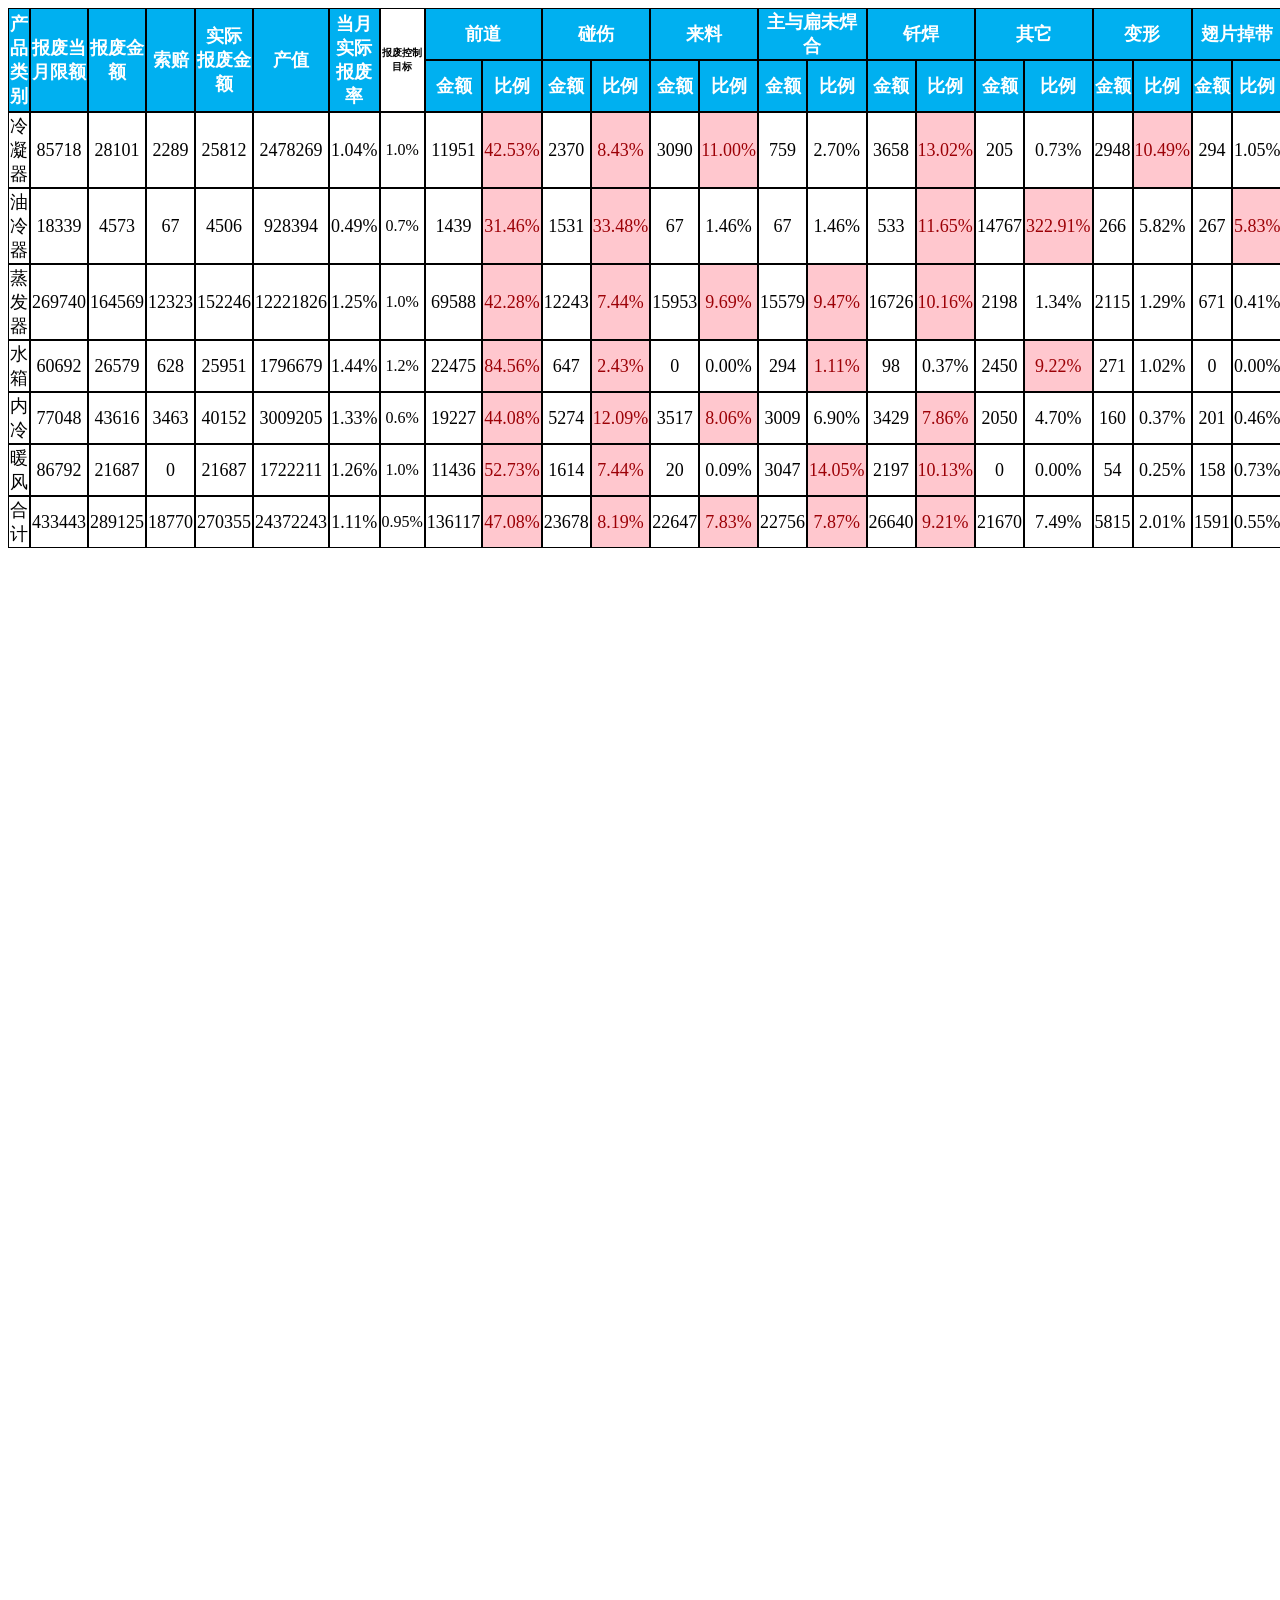
<file: index.html>
<!DOCTYPE html>

<html>
<head>
	
	<meta http-equiv="content-type" content="text/html; charset=utf-8"/>
	<title></title>
	<meta name="generator" content="LibreOffice 7.6.7.2 (Linux)"/>
	<meta name="author" content="Xu, Jing"/>
	<meta name="created" content="2015-06-05T18:19:00"/>
	<meta name="changedby" content="Xu, Jing"/>
	<meta name="changed" content="2026-05-12T11:16:01"/>
	<meta name="AppVersion" content="16.0300"/>
	<meta name="CalculationRule" content="0"/>
	<meta name="ICV" content="26B58A84843E4E16A5F1520C86C3EBC8_13"/>
	<meta name="KSOProductBuildVer" content="2052-12.1.0.24034"/>
	
	<style type="text/css">
		body,div,table,thead,tbody,tfoot,tr,th,td,p { font-family:"等线"; font-size:x-small }
		a.comment-indicator:hover + comment { background:#ffd; position:absolute; display:block; border:1px solid black; padding:0.5em;  } 
		a.comment-indicator { background:red; display:inline-block; border:1px solid black; width:0.5em; height:0.5em;  } 
		comment { display:none;  } 
	</style>
	
</head>

<body>
<table cellspacing="0" border="0">
	<colgroup width="98"></colgroup>
	<colgroup width="112"></colgroup>
	<colgroup width="127"></colgroup>
	<colgroup width="112"></colgroup>
	<colgroup width="117"></colgroup>
	<colgroup width="107"></colgroup>
	<colgroup span="18" width="92"></colgroup>
	<colgroup span="61" width="84"></colgroup>
	<tr>
		<td style="border-top: 1px solid #000000; border-bottom: 1px solid #000000; border-left: 1px solid #000000; border-right: 1px solid #000000" rowspan=2 height="86" align="center" valign=middle bgcolor="#00B0F0" sdnum="1033;0;M/D/YYYY"><b><font face="Microsoft YaHei" size=4 color="#FFFFFF">产品类别</font></b></td>
		<td style="border-top: 1px solid #000000; border-bottom: 1px solid #000000; border-left: 1px solid #000000; border-right: 1px solid #000000" rowspan=2 align="center" valign=middle bgcolor="#00B0F0"><b><font face="Microsoft YaHei" size=4 color="#FFFFFF">报废当月限额</font></b></td>
		<td style="border-top: 1px solid #000000; border-bottom: 1px solid #000000; border-left: 1px solid #000000; border-right: 1px solid #000000" rowspan=2 align="center" valign=middle bgcolor="#00B0F0"><b><font face="Microsoft YaHei" size=4 color="#FFFFFF">报废金额</font></b></td>
		<td style="border-top: 1px solid #000000; border-bottom: 1px solid #000000; border-left: 1px solid #000000; border-right: 1px solid #000000" rowspan=2 align="center" valign=middle bgcolor="#00B0F0"><b><font face="Microsoft YaHei" size=4 color="#FFFFFF">索赔</font></b></td>
		<td style="border-top: 1px solid #000000; border-bottom: 1px solid #000000; border-left: 1px solid #000000; border-right: 1px solid #000000" rowspan=2 align="center" valign=middle bgcolor="#00B0F0"><b><font face="Microsoft YaHei" size=4 color="#FFFFFF">实际<br>报废金额</font></b></td>
		<td style="border-top: 1px solid #000000; border-bottom: 1px solid #000000; border-left: 1px solid #000000; border-right: 1px solid #000000" rowspan=2 align="center" valign=middle bgcolor="#00B0F0"><b><font face="Microsoft YaHei" size=4 color="#FFFFFF">产值</font></b></td>
		<td style="border-top: 1px solid #000000; border-bottom: 1px solid #000000; border-left: 1px solid #000000; border-right: 1px solid #000000" rowspan=2 align="center" valign=middle bgcolor="#00B0F0"><b><font face="Microsoft YaHei" size=4 color="#FFFFFF">当月实际报废率</font></b></td>
		<td style="border-top: 1px solid #000000; border-bottom: 1px solid #000000; border-left: 1px solid #000000; border-right: 1px solid #000000" rowspan=2 align="center" valign=middle><b><font face="Microsoft YaHei" color="#000000">报废控制<br>目标</font></b></td>
		<td style="border-top: 1px solid #000000; border-bottom: 1px solid #000000; border-left: 1px solid #000000; border-right: 1px solid #000000" colspan=2 align="center" valign=middle bgcolor="#00B0F0"><b><font face="Microsoft YaHei" size=4 color="#FFFFFF">前道</font></b></td>
		<td style="border-top: 1px solid #000000; border-bottom: 1px solid #000000; border-left: 1px solid #000000; border-right: 1px solid #000000" colspan=2 align="center" valign=middle bgcolor="#00B0F0"><b><font face="Microsoft YaHei" size=4 color="#FFFFFF">碰伤</font></b></td>
		<td style="border-top: 1px solid #000000; border-bottom: 1px solid #000000; border-left: 1px solid #000000; border-right: 1px solid #000000" colspan=2 align="center" valign=middle bgcolor="#00B0F0"><b><font face="Microsoft YaHei" size=4 color="#FFFFFF">来料</font></b></td>
		<td style="border-top: 1px solid #000000; border-bottom: 1px solid #000000; border-left: 1px solid #000000; border-right: 1px solid #000000" colspan=2 align="center" valign=middle bgcolor="#00B0F0"><b><font face="Microsoft YaHei" size=4 color="#FFFFFF">主与扁未焊合</font></b></td>
		<td style="border-top: 1px solid #000000; border-bottom: 1px solid #000000; border-left: 1px solid #000000; border-right: 1px solid #000000" colspan=2 align="center" valign=middle bgcolor="#00B0F0"><b><font face="Microsoft YaHei" size=4 color="#FFFFFF">钎焊</font></b></td>
		<td style="border-top: 1px solid #000000; border-bottom: 1px solid #000000; border-left: 1px solid #000000; border-right: 1px solid #000000" colspan=2 align="center" valign=middle bgcolor="#00B0F0"><b><font face="Microsoft YaHei" size=4 color="#FFFFFF">其它</font></b></td>
		<td style="border-top: 1px solid #000000; border-bottom: 1px solid #000000; border-left: 1px solid #000000; border-right: 1px solid #000000" colspan=2 align="center" valign=middle bgcolor="#00B0F0"><b><font face="Microsoft YaHei" size=4 color="#FFFFFF">变形</font></b></td>
		<td style="border-top: 1px solid #000000; border-bottom: 1px solid #000000; border-left: 1px solid #000000; border-right: 1px solid #000000" colspan=2 align="center" valign=middle bgcolor="#00B0F0"><b><font face="Microsoft YaHei" size=4 color="#FFFFFF">翅片掉带</font></b></td>
		<td style="border-top: 1px solid #000000; border-bottom: 1px solid #000000; border-left: 1px solid #000000; border-right: 1px solid #000000" colspan=2 align="center" valign=middle bgcolor="#00B0F0"><b><font face="Microsoft YaHei" size=4 color="#FFFFFF">检测</font></b></td>
		<td style="border-top: 1px solid #000000; border-bottom: 1px solid #000000; border-left: 1px solid #000000; border-right: 1px solid #000000" colspan=2 align="center" valign=middle bgcolor="#00B0F0"><b><font face="Microsoft YaHei" size=4 color="#FFFFFF">火焰焊</font></b></td>
		<td style="border-top: 1px solid #000000; border-bottom: 1px solid #000000; border-left: 1px solid #000000; border-right: 1px solid #000000" colspan=2 align="center" valign=middle bgcolor="#00B0F0"><b><font face="Microsoft YaHei" size=4 color="#FFFFFF">呛管</font></b></td>
		<td style="border-top: 1px solid #000000; border-bottom: 1px solid #000000; border-left: 1px solid #000000; border-right: 1px solid #000000" colspan=2 align="center" valign=middle bgcolor="#00B0F0"><b><font face="Microsoft YaHei" size=4 color="#FFFFFF">错、漏装</font></b></td>
		<td align="left" valign=middle><font color="#000000"><br></font></td>
		<td colspan=25 rowspan=32 align="left" valign=middle><font color="#000000"><br><img src="eb82668fbdafa90aeec602229dcde37f_html_80fe22c6.png" width=2031 height=738 hspace=46 vspace=20>
		</font></td>
		<td align="left" valign=middle><font color="#000000"><br></font></td>
		<td align="left" valign=middle><font color="#000000"><br></font></td>
		<td colspan=25 rowspan=32 align="left" valign=middle><font color="#000000"><br><img src="eb82668fbdafa90aeec602229dcde37f_html_2fa23123.png" width=2027 height=738 hspace=49 vspace=20>
		</font></td>
		</tr>
	<tr>
		<td style="border-top: 1px solid #000000; border-bottom: 1px solid #000000; border-left: 1px solid #000000; border-right: 1px solid #000000" align="center" valign=middle bgcolor="#00B0F0"><b><font face="Microsoft YaHei" size=4 color="#FFFFFF">金额</font></b></td>
		<td style="border-top: 1px solid #000000; border-bottom: 1px solid #000000; border-left: 1px solid #000000; border-right: 1px solid #000000" align="center" valign=middle bgcolor="#00B0F0"><b><font face="Microsoft YaHei" size=4 color="#FFFFFF">比例</font></b></td>
		<td style="border-top: 1px solid #000000; border-bottom: 1px solid #000000; border-left: 1px solid #000000; border-right: 1px solid #000000" align="center" valign=middle bgcolor="#00B0F0"><b><font face="Microsoft YaHei" size=4 color="#FFFFFF">金额</font></b></td>
		<td style="border-top: 1px solid #000000; border-bottom: 1px solid #000000; border-left: 1px solid #000000; border-right: 1px solid #000000" align="center" valign=middle bgcolor="#00B0F0"><b><font face="Microsoft YaHei" size=4 color="#FFFFFF">比例</font></b></td>
		<td style="border-top: 1px solid #000000; border-bottom: 1px solid #000000; border-left: 1px solid #000000; border-right: 1px solid #000000" align="center" valign=middle bgcolor="#00B0F0"><b><font face="Microsoft YaHei" size=4 color="#FFFFFF">金额</font></b></td>
		<td style="border-top: 1px solid #000000; border-bottom: 1px solid #000000; border-left: 1px solid #000000; border-right: 1px solid #000000" align="center" valign=middle bgcolor="#00B0F0"><b><font face="Microsoft YaHei" size=4 color="#FFFFFF">比例</font></b></td>
		<td style="border-top: 1px solid #000000; border-bottom: 1px solid #000000; border-left: 1px solid #000000; border-right: 1px solid #000000" align="center" valign=middle bgcolor="#00B0F0"><b><font face="Microsoft YaHei" size=4 color="#FFFFFF">金额</font></b></td>
		<td style="border-top: 1px solid #000000; border-bottom: 1px solid #000000; border-left: 1px solid #000000; border-right: 1px solid #000000" align="center" valign=middle bgcolor="#00B0F0"><b><font face="Microsoft YaHei" size=4 color="#FFFFFF">比例</font></b></td>
		<td style="border-top: 1px solid #000000; border-bottom: 1px solid #000000; border-left: 1px solid #000000; border-right: 1px solid #000000" align="center" valign=middle bgcolor="#00B0F0"><b><font face="Microsoft YaHei" size=4 color="#FFFFFF">金额</font></b></td>
		<td style="border-top: 1px solid #000000; border-bottom: 1px solid #000000; border-left: 1px solid #000000; border-right: 1px solid #000000" align="center" valign=middle bgcolor="#00B0F0"><b><font face="Microsoft YaHei" size=4 color="#FFFFFF">比例</font></b></td>
		<td style="border-top: 1px solid #000000; border-bottom: 1px solid #000000; border-left: 1px solid #000000; border-right: 1px solid #000000" align="center" valign=middle bgcolor="#00B0F0"><b><font face="Microsoft YaHei" size=4 color="#FFFFFF">金额</font></b></td>
		<td style="border-top: 1px solid #000000; border-bottom: 1px solid #000000; border-left: 1px solid #000000; border-right: 1px solid #000000" align="center" valign=middle bgcolor="#00B0F0"><b><font face="Microsoft YaHei" size=4 color="#FFFFFF">比例</font></b></td>
		<td style="border-top: 1px solid #000000; border-bottom: 1px solid #000000; border-left: 1px solid #000000; border-right: 1px solid #000000" align="center" valign=middle bgcolor="#00B0F0"><b><font face="Microsoft YaHei" size=4 color="#FFFFFF">金额</font></b></td>
		<td style="border-top: 1px solid #000000; border-bottom: 1px solid #000000; border-left: 1px solid #000000; border-right: 1px solid #000000" align="center" valign=middle bgcolor="#00B0F0"><b><font face="Microsoft YaHei" size=4 color="#FFFFFF">比例</font></b></td>
		<td style="border-top: 1px solid #000000; border-bottom: 1px solid #000000; border-left: 1px solid #000000; border-right: 1px solid #000000" align="center" valign=middle bgcolor="#00B0F0"><b><font face="Microsoft YaHei" size=4 color="#FFFFFF">金额</font></b></td>
		<td style="border-top: 1px solid #000000; border-bottom: 1px solid #000000; border-left: 1px solid #000000; border-right: 1px solid #000000" align="center" valign=middle bgcolor="#00B0F0"><b><font face="Microsoft YaHei" size=4 color="#FFFFFF">比例</font></b></td>
		<td style="border-top: 1px solid #000000; border-bottom: 1px solid #000000; border-left: 1px solid #000000; border-right: 1px solid #000000" align="center" valign=middle bgcolor="#00B0F0"><b><font face="Microsoft YaHei" size=4 color="#FFFFFF">金额</font></b></td>
		<td style="border-top: 1px solid #000000; border-bottom: 1px solid #000000; border-left: 1px solid #000000; border-right: 1px solid #000000" align="center" valign=middle bgcolor="#00B0F0"><b><font face="Microsoft YaHei" size=4 color="#FFFFFF">比例</font></b></td>
		<td style="border-top: 1px solid #000000; border-bottom: 1px solid #000000; border-left: 1px solid #000000; border-right: 1px solid #000000" align="center" valign=middle bgcolor="#00B0F0"><b><font face="Microsoft YaHei" size=4 color="#FFFFFF">金额</font></b></td>
		<td style="border-top: 1px solid #000000; border-bottom: 1px solid #000000; border-left: 1px solid #000000; border-right: 1px solid #000000" align="center" valign=middle bgcolor="#00B0F0"><b><font face="Microsoft YaHei" size=4 color="#FFFFFF">比例</font></b></td>
		<td style="border-top: 1px solid #000000; border-bottom: 1px solid #000000; border-left: 1px solid #000000; border-right: 1px solid #000000" align="center" valign=middle bgcolor="#00B0F0"><b><font face="Microsoft YaHei" size=4 color="#FFFFFF">金额</font></b></td>
		<td style="border-top: 1px solid #000000; border-bottom: 1px solid #000000; border-left: 1px solid #000000; border-right: 1px solid #000000" align="center" valign=middle bgcolor="#00B0F0"><b><font face="Microsoft YaHei" size=4 color="#FFFFFF">比例</font></b></td>
		<td style="border-top: 1px solid #000000; border-bottom: 1px solid #000000; border-left: 1px solid #000000; border-right: 1px solid #000000" align="center" valign=middle bgcolor="#00B0F0"><b><font face="Microsoft YaHei" size=4 color="#FFFFFF">金额</font></b></td>
		<td style="border-top: 1px solid #000000; border-bottom: 1px solid #000000; border-left: 1px solid #000000; border-right: 1px solid #000000" align="center" valign=middle bgcolor="#00B0F0"><b><font face="Microsoft YaHei" size=4 color="#FFFFFF">比例</font></b></td>
		<td align="left" valign=middle><font color="#000000"><br></font></td>
		<td align="left" valign=middle><font color="#000000"><br></font></td>
		<td align="left" valign=middle><font color="#000000"><br></font></td>
		</tr>
	<tr>
		<td style="border-top: 1px solid #000000; border-bottom: 1px solid #000000; border-left: 1px solid #000000; border-right: 1px solid #000000" height="32" align="center" valign=middle><font face="Microsoft YaHei" size=4 color="#000000">冷凝器</font></td>
		<td style="border-top: 1px solid #000000; border-bottom: 1px solid #000000; border-left: 1px solid #000000; border-right: 1px solid #000000" align="center" valign=middle sdval="85717.6949855559" sdnum="1033;0;0"><font size=4 color="#000000">85718</font></td>
		<td style="border-top: 1px solid #000000; border-bottom: 1px solid #000000; border-left: 1px solid #000000; border-right: 1px solid #000000" align="center" valign=middle sdval="28100.852181132" sdnum="1033;0;0"><font size=4 color="#000000">28101</font></td>
		<td style="border-top: 1px solid #000000; border-bottom: 1px solid #000000; border-left: 1px solid #000000; border-right: 1px solid #000000" align="center" valign=middle sdval="2289.32996157547" sdnum="1033;0;0"><font size=4 color="#000000">2289</font></td>
		<td style="border-top: 1px solid #000000; border-bottom: 1px solid #000000; border-left: 1px solid #000000; border-right: 1px solid #000000" align="center" valign=middle sdval="25811.5222195566" sdnum="1033;0;0"><font size=4 color="#000000">25812</font></td>
		<td style="border-top: 1px solid #000000; border-bottom: 1px solid #000000; border-left: 1px solid #000000; border-right: 1px solid #000000" align="center" valign=middle sdval="2478269.35467711" sdnum="1033;0;0"><font size=4 color="#000000">2478269</font></td>
		<td style="border-top: 1px solid #000000; border-bottom: 1px solid #000000; border-left: 1px solid #000000; border-right: 1px solid #000000" align="center" valign=middle sdval="0.0104151399729185" sdnum="1033;0;0.00%"><font size=4 color="#000000">1.04%</font></td>
		<td style="border-top: 1px solid #000000; border-bottom: 1px solid #000000; border-left: 1px solid #000000; border-right: 1px solid #000000" align="center" valign=middle sdval="0.01" sdnum="1033;0;0.0%"><font size=3 color="#000000">1.0%</font></td>
		<td style="border-top: 1px solid #000000; border-bottom: 1px solid #000000; border-left: 1px solid #000000; border-right: 1px solid #000000" align="center" valign=middle sdval="11951.3875528019" sdnum="1033;0;0"><font size=4 color="#000000">11951</font></td>
		<td style="border-top: 1px solid #000000; border-bottom: 1px solid #000000; border-left: 1px solid #000000; border-right: 1px solid #000000" align="center" valign=middle bgcolor="#FFC7CE" sdval="0.425303384956648" sdnum="1033;0;0.00%"><font size=4 color="#9C0006">42.53%</font></td>
		<td style="border-top: 1px solid #000000; border-bottom: 1px solid #000000; border-left: 1px solid #000000; border-right: 1px solid #000000" align="center" valign=middle sdval="2369.90472715094" sdnum="1033;0;0"><font size=4 color="#000000">2370</font></td>
		<td style="border-top: 1px solid #000000; border-bottom: 1px solid #000000; border-left: 1px solid #000000; border-right: 1px solid #000000" align="center" valign=middle bgcolor="#FFC7CE" sdval="0.0843356888921034" sdnum="1033;0;0.00%"><font size=4 color="#9C0006">8.43%</font></td>
		<td style="border-top: 1px solid #000000; border-bottom: 1px solid #000000; border-left: 1px solid #000000; border-right: 1px solid #000000" align="center" valign=middle sdval="3089.90753757547" sdnum="1033;0;0"><font size=4 color="#000000">3090</font></td>
		<td style="border-top: 1px solid #000000; border-bottom: 1px solid #000000; border-left: 1px solid #000000; border-right: 1px solid #000000" align="center" valign=middle bgcolor="#FFC7CE" sdval="0.109957787673434" sdnum="1033;0;0.00%"><font size=4 color="#9C0006">11.00%</font></td>
		<td style="border-top: 1px solid #000000; border-bottom: 1px solid #000000; border-left: 1px solid #000000; border-right: 1px solid #000000" align="center" valign=middle sdval="759.417002726404" sdnum="1033;0;0"><font size=4 color="#000000">759</font></td>
		<td style="border-top: 1px solid #000000; border-bottom: 1px solid #000000; border-left: 1px solid #000000; border-right: 1px solid #000000" align="center" valign=middle sdval="0.0270246965405663" sdnum="1033;0;0.00%"><font size=4 color="#000000">2.70%</font></td>
		<td style="border-top: 1px solid #000000; border-bottom: 1px solid #000000; border-left: 1px solid #000000; border-right: 1px solid #000000" align="center" valign=middle sdval="3657.95815257547" sdnum="1033;0;0"><font size=4 color="#000000">3658</font></td>
		<td style="border-top: 1px solid #000000; border-bottom: 1px solid #000000; border-left: 1px solid #000000; border-right: 1px solid #000000" align="center" valign=middle bgcolor="#FFC7CE" sdval="0.130172499004552" sdnum="1033;0;0.00%"><font size=4 color="#9C0006">13.02%</font></td>
		<td style="border-top: 1px solid #000000; border-bottom: 1px solid #000000; border-left: 1px solid #000000; border-right: 1px solid #000000" align="center" valign=middle sdval="204.701729" sdnum="1033;0;0"><font size=4 color="#000000">205</font></td>
		<td style="border-top: 1px solid #000000; border-bottom: 1px solid #000000; border-left: 1px solid #000000; border-right: 1px solid #000000" align="center" valign=middle sdval="0.00728453812292015" sdnum="1033;0;0.00%"><font size=4 color="#000000">0.73%</font></td>
		<td style="border-top: 1px solid #000000; border-bottom: 1px solid #000000; border-left: 1px solid #000000; border-right: 1px solid #000000" align="center" valign=middle sdval="2947.613867" sdnum="1033;0;0"><font size=4 color="#000000">2948</font></td>
		<td style="border-top: 1px solid #000000; border-bottom: 1px solid #000000; border-left: 1px solid #000000; border-right: 1px solid #000000" align="center" valign=middle bgcolor="#FFC7CE" sdval="0.10489410954516" sdnum="1033;0;0.00%"><font size=4 color="#9C0006">10.49%</font></td>
		<td style="border-top: 1px solid #000000; border-bottom: 1px solid #000000; border-left: 1px solid #000000; border-right: 1px solid #000000" align="center" valign=middle sdval="294.234425575468" sdnum="1033;0;0"><font size=4 color="#000000">294</font></td>
		<td style="border-top: 1px solid #000000; border-bottom: 1px solid #000000; border-left: 1px solid #000000; border-right: 1px solid #000000" align="center" valign=middle sdval="0.0104706584582879" sdnum="1033;0;0.00%"><font size=4 color="#000000">1.05%</font></td>
		<td style="border-top: 1px solid #000000; border-bottom: 1px solid #000000; border-left: 1px solid #000000; border-right: 1px solid #000000" align="center" valign=middle sdval="374.652068575468" sdnum="1033;0;0"><font size=4 color="#000000">375</font></td>
		<td style="border-top: 1px solid #000000; border-bottom: 1px solid #000000; border-left: 1px solid #000000; border-right: 1px solid #000000" align="center" valign=middle sdval="0.0133324094999163" sdnum="1033;0;0.00%"><font size=4 color="#000000">1.33%</font></td>
		<td style="border-top: 1px solid #000000; border-bottom: 1px solid #000000; border-left: 1px solid #000000; border-right: 1px solid #000000" align="center" valign=middle sdval="670.993685575468" sdnum="1033;0;0"><font size=4 color="#000000">671</font></td>
		<td style="border-top: 1px solid #000000; border-bottom: 1px solid #000000; border-left: 1px solid #000000; border-right: 1px solid #000000" align="center" valign=middle sdval="0.023878054702768" sdnum="1033;0;0.00%"><font size=4 color="#000000">2.39%</font></td>
		<td style="border-top: 1px solid #000000; border-bottom: 1px solid #000000; border-left: 1px solid #000000; border-right: 1px solid #000000" align="center" valign=middle sdval="0" sdnum="1033;0;0"><font size=4 color="#000000">0</font></td>
		<td style="border-top: 1px solid #000000; border-bottom: 1px solid #000000; border-left: 1px solid #000000; border-right: 1px solid #000000" align="center" valign=middle sdval="0" sdnum="1033;0;0.00%"><font size=4 color="#000000">0.00%</font></td>
		<td style="border-top: 1px solid #000000; border-bottom: 1px solid #000000; border-left: 1px solid #000000; border-right: 1px solid #000000" align="center" valign=middle sdval="314.673199" sdnum="1033;0;0"><font size=4 color="#000000">315</font></td>
		<td style="border-top: 1px solid #000000; border-bottom: 1px solid #000000; border-left: 1px solid #000000; border-right: 1px solid #000000" align="center" valign=middle sdval="0.0111979948854107" sdnum="1033;0;0.00%"><font size=4 color="#000000">1.12%</font></td>
		<td align="left" valign=middle><font color="#000000"><br></font></td>
		<td align="left" valign=middle><font color="#000000"><br></font></td>
		<td align="left" valign=middle><font color="#000000"><br></font></td>
		</tr>
	<tr>
		<td style="border-top: 1px solid #000000; border-bottom: 1px solid #000000; border-left: 1px solid #000000; border-right: 1px solid #000000" height="32" align="center" valign=middle><font face="Microsoft YaHei" size=4 color="#000000">油冷器</font></td>
		<td style="border-top: 1px solid #000000; border-bottom: 1px solid #000000; border-left: 1px solid #000000; border-right: 1px solid #000000" align="center" valign=middle sdval="18338.8196800201" sdnum="1033;0;0"><font size=4 color="#000000">18339</font></td>
		<td style="border-top: 1px solid #000000; border-bottom: 1px solid #000000; border-left: 1px solid #000000; border-right: 1px solid #000000" align="center" valign=middle sdval="4573.0007638504" sdnum="1033;0;0"><font size=4 color="#000000">4573</font></td>
		<td style="border-top: 1px solid #000000; border-bottom: 1px solid #000000; border-left: 1px solid #000000; border-right: 1px solid #000000" align="center" valign=middle sdval="66.567243" sdnum="1033;0;0"><font size=4 color="#000000">67</font></td>
		<td style="border-top: 1px solid #000000; border-bottom: 1px solid #000000; border-left: 1px solid #000000; border-right: 1px solid #000000" align="center" valign=middle sdval="4506.4335208504" sdnum="1033;0;0"><font size=4 color="#000000">4506</font></td>
		<td style="border-top: 1px solid #000000; border-bottom: 1px solid #000000; border-left: 1px solid #000000; border-right: 1px solid #000000" align="center" valign=middle sdval="928393.950503164" sdnum="1033;0;0"><font size=4 color="#000000">928394</font></td>
		<td style="border-top: 1px solid #000000; border-bottom: 1px solid #000000; border-left: 1px solid #000000; border-right: 1px solid #000000" align="center" valign=middle sdval="0.00485401000125866" sdnum="1033;0;0.00%"><font size=4 color="#000000">0.49%</font></td>
		<td style="border-top: 1px solid #000000; border-bottom: 1px solid #000000; border-left: 1px solid #000000; border-right: 1px solid #000000" align="center" valign=middle sdval="0.007" sdnum="1033;0;0.0%"><font size=3 color="#000000">0.7%</font></td>
		<td style="border-top: 1px solid #000000; border-bottom: 1px solid #000000; border-left: 1px solid #000000; border-right: 1px solid #000000" align="center" valign=middle sdval="1438.8721088504" sdnum="1033;0;0"><font size=4 color="#000000">1439</font></td>
		<td style="border-top: 1px solid #000000; border-bottom: 1px solid #000000; border-left: 1px solid #000000; border-right: 1px solid #000000" align="center" valign=middle bgcolor="#FFC7CE" sdval="0.314645061996205" sdnum="1033;0;0.00%"><font size=4 color="#9C0006">31.46%</font></td>
		<td style="border-top: 1px solid #000000; border-bottom: 1px solid #000000; border-left: 1px solid #000000; border-right: 1px solid #000000" align="center" valign=middle sdval="1531.046589" sdnum="1033;0;0"><font size=4 color="#000000">1531</font></td>
		<td style="border-top: 1px solid #000000; border-bottom: 1px solid #000000; border-left: 1px solid #000000; border-right: 1px solid #000000" align="center" valign=middle bgcolor="#FFC7CE" sdval="0.334801297455039" sdnum="1033;0;0.00%"><font size=4 color="#9C0006">33.48%</font></td>
		<td style="border-top: 1px solid #000000; border-bottom: 1px solid #000000; border-left: 1px solid #000000; border-right: 1px solid #000000" align="center" valign=middle sdval="66.567243" sdnum="1033;0;0"><font size=4 color="#000000">67</font></td>
		<td style="border-top: 1px solid #000000; border-bottom: 1px solid #000000; border-left: 1px solid #000000; border-right: 1px solid #000000" align="center" valign=middle sdval="0.0145565781502191" sdnum="1033;0;0.00%"><font size=4 color="#000000">1.46%</font></td>
		<td style="border-top: 1px solid #000000; border-bottom: 1px solid #000000; border-left: 1px solid #000000; border-right: 1px solid #000000" align="center" valign=middle sdval="66.567243" sdnum="1033;0;0"><font size=4 color="#000000">67</font></td>
		<td style="border-top: 1px solid #000000; border-bottom: 1px solid #000000; border-left: 1px solid #000000; border-right: 1px solid #000000" align="center" valign=middle sdval="0.0145565781502191" sdnum="1033;0;0.00%"><font size=4 color="#000000">1.46%</font></td>
		<td style="border-top: 1px solid #000000; border-bottom: 1px solid #000000; border-left: 1px solid #000000; border-right: 1px solid #000000" align="center" valign=middle sdval="532.537944" sdnum="1033;0;0"><font size=4 color="#000000">533</font></td>
		<td style="border-top: 1px solid #000000; border-bottom: 1px solid #000000; border-left: 1px solid #000000; border-right: 1px solid #000000" align="center" valign=middle bgcolor="#FFC7CE" sdval="0.116452625201753" sdnum="1033;0;0.00%"><font size=4 color="#9C0006">11.65%</font></td>
		<td style="border-top: 1px solid #000000; border-bottom: 1px solid #000000; border-left: 1px solid #000000; border-right: 1px solid #000000" align="center" valign=middle sdval="14766.7317858001" sdnum="1033;0;0"><font size=4 color="#000000">14767</font></td>
		<td style="border-top: 1px solid #000000; border-bottom: 1px solid #000000; border-left: 1px solid #000000; border-right: 1px solid #000000" align="center" valign=middle bgcolor="#FFC7CE" sdval="3.22911203132332" sdnum="1033;0;0.00%"><font size=4 color="#9C0006">322.91%</font></td>
		<td style="border-top: 1px solid #000000; border-bottom: 1px solid #000000; border-left: 1px solid #000000; border-right: 1px solid #000000" align="center" valign=middle sdval="266.268972" sdnum="1033;0;0"><font size=4 color="#000000">266</font></td>
		<td style="border-top: 1px solid #000000; border-bottom: 1px solid #000000; border-left: 1px solid #000000; border-right: 1px solid #000000" align="center" valign=middle sdval="0.0582263126008764" sdnum="1033;0;0.00%"><font size=4 color="#000000">5.82%</font></td>
		<td style="border-top: 1px solid #000000; border-bottom: 1px solid #000000; border-left: 1px solid #000000; border-right: 1px solid #000000" align="center" valign=middle sdval="266.737206" sdnum="1033;0;0"><font size=4 color="#000000">267</font></td>
		<td style="border-top: 1px solid #000000; border-bottom: 1px solid #000000; border-left: 1px solid #000000; border-right: 1px solid #000000" align="center" valign=middle bgcolor="#FFC7CE" sdval="0.0583287035743705" sdnum="1033;0;0.00%"><font size=4 color="#9C0006">5.83%</font></td>
		<td style="border-top: 1px solid #000000; border-bottom: 1px solid #000000; border-left: 1px solid #000000; border-right: 1px solid #000000" align="center" valign=middle sdval="133.134486" sdnum="1033;0;0"><font size=4 color="#000000">133</font></td>
		<td style="border-top: 1px solid #000000; border-bottom: 1px solid #000000; border-left: 1px solid #000000; border-right: 1px solid #000000" align="center" valign=middle sdval="0.0291131563004382" sdnum="1033;0;0.00%"><font size=4 color="#000000">2.91%</font></td>
		<td style="border-top: 1px solid #000000; border-bottom: 1px solid #000000; border-left: 1px solid #000000; border-right: 1px solid #000000" align="center" valign=middle sdval="66.567243" sdnum="1033;0;0"><font size=4 color="#000000">67</font></td>
		<td style="border-top: 1px solid #000000; border-bottom: 1px solid #000000; border-left: 1px solid #000000; border-right: 1px solid #000000" align="center" valign=middle sdval="0.0145565781502191" sdnum="1033;0;0.00%"><font size=4 color="#000000">1.46%</font></td>
		<td style="border-top: 1px solid #000000; border-bottom: 1px solid #000000; border-left: 1px solid #000000; border-right: 1px solid #000000" align="center" valign=middle sdval="0" sdnum="1033;0;0"><font size=4 color="#000000">0</font></td>
		<td style="border-top: 1px solid #000000; border-bottom: 1px solid #000000; border-left: 1px solid #000000; border-right: 1px solid #000000" align="center" valign=middle sdval="0" sdnum="1033;0;0.00%"><font size=4 color="#000000">0.00%</font></td>
		<td style="border-top: 1px solid #000000; border-bottom: 1px solid #000000; border-left: 1px solid #000000; border-right: 1px solid #000000" align="center" valign=middle sdval="0" sdnum="1033;0;0"><font size=4 color="#000000">0</font></td>
		<td style="border-top: 1px solid #000000; border-bottom: 1px solid #000000; border-left: 1px solid #000000; border-right: 1px solid #000000" align="center" valign=middle sdval="0" sdnum="1033;0;0.00%"><font size=4 color="#000000">0.00%</font></td>
		<td align="left" valign=middle><font color="#000000"><br></font></td>
		<td align="left" valign=middle><font color="#000000"><br></font></td>
		<td align="left" valign=middle><font color="#000000"><br></font></td>
		</tr>
	<tr>
		<td style="border-top: 1px solid #000000; border-bottom: 1px solid #000000; border-left: 1px solid #000000; border-right: 1px solid #000000" height="32" align="center" valign=middle><font face="Microsoft YaHei" size=4 color="#000000">蒸发器</font></td>
		<td style="border-top: 1px solid #000000; border-bottom: 1px solid #000000; border-left: 1px solid #000000; border-right: 1px solid #000000" align="center" valign=middle sdval="269740.08369759" sdnum="1033;0;0"><font size=4 color="#000000">269740</font></td>
		<td style="border-top: 1px solid #000000; border-bottom: 1px solid #000000; border-left: 1px solid #000000; border-right: 1px solid #000000" align="center" valign=middle sdval="164568.856898167" sdnum="1033;0;0"><font size=4 color="#000000">164569</font></td>
		<td style="border-top: 1px solid #000000; border-bottom: 1px solid #000000; border-left: 1px solid #000000; border-right: 1px solid #000000" align="center" valign=middle sdval="12322.9010585074" sdnum="1033;0;0"><font size=4 color="#000000">12323</font></td>
		<td style="border-top: 1px solid #000000; border-bottom: 1px solid #000000; border-left: 1px solid #000000; border-right: 1px solid #000000" align="center" valign=middle sdval="152245.95583966" sdnum="1033;0;0"><font size=4 color="#000000">152246</font></td>
		<td style="border-top: 1px solid #000000; border-bottom: 1px solid #000000; border-left: 1px solid #000000; border-right: 1px solid #000000" align="center" valign=middle sdval="12221826.4502534" sdnum="1033;0;0"><font size=4 color="#000000">12221826</font></td>
		<td style="border-top: 1px solid #000000; border-bottom: 1px solid #000000; border-left: 1px solid #000000; border-right: 1px solid #000000" align="center" valign=middle sdval="0.0124568906668204" sdnum="1033;0;0.00%"><font size=4 color="#000000">1.25%</font></td>
		<td style="border-top: 1px solid #000000; border-bottom: 1px solid #000000; border-left: 1px solid #000000; border-right: 1px solid #000000" align="center" valign=middle sdval="0.01" sdnum="1033;0;0.0%"><font size=3 color="#000000">1.0%</font></td>
		<td style="border-top: 1px solid #000000; border-bottom: 1px solid #000000; border-left: 1px solid #000000; border-right: 1px solid #000000" align="center" valign=middle sdval="69587.852423676" sdnum="1033;0;0"><font size=4 color="#000000">69588</font></td>
		<td style="border-top: 1px solid #000000; border-bottom: 1px solid #000000; border-left: 1px solid #000000; border-right: 1px solid #000000" align="center" valign=middle bgcolor="#FFC7CE" sdval="0.422849460920397" sdnum="1033;0;0.00%"><font size=4 color="#9C0006">42.28%</font></td>
		<td style="border-top: 1px solid #000000; border-bottom: 1px solid #000000; border-left: 1px solid #000000; border-right: 1px solid #000000" align="center" valign=middle sdval="12242.6462519832" sdnum="1033;0;0"><font size=4 color="#000000">12243</font></td>
		<td style="border-top: 1px solid #000000; border-bottom: 1px solid #000000; border-left: 1px solid #000000; border-right: 1px solid #000000" align="center" valign=middle bgcolor="#FFC7CE" sdval="0.0743922421455402" sdnum="1033;0;0.00%"><font size=4 color="#9C0006">7.44%</font></td>
		<td style="border-top: 1px solid #000000; border-bottom: 1px solid #000000; border-left: 1px solid #000000; border-right: 1px solid #000000" align="center" valign=middle sdval="15953.1126114948" sdnum="1033;0;0"><font size=4 color="#000000">15953</font></td>
		<td style="border-top: 1px solid #000000; border-bottom: 1px solid #000000; border-left: 1px solid #000000; border-right: 1px solid #000000" align="center" valign=middle bgcolor="#FFC7CE" sdval="0.0969388310290469" sdnum="1033;0;0.00%"><font size=4 color="#9C0006">9.69%</font></td>
		<td style="border-top: 1px solid #000000; border-bottom: 1px solid #000000; border-left: 1px solid #000000; border-right: 1px solid #000000" align="center" valign=middle sdval="15579.2906609137" sdnum="1033;0;0"><font size=4 color="#000000">15579</font></td>
		<td style="border-top: 1px solid #000000; border-bottom: 1px solid #000000; border-left: 1px solid #000000; border-right: 1px solid #000000" align="center" valign=middle bgcolor="#FFC7CE" sdval="0.0946673079861884" sdnum="1033;0;0.00%"><font size=4 color="#9C0006">9.47%</font></td>
		<td style="border-top: 1px solid #000000; border-bottom: 1px solid #000000; border-left: 1px solid #000000; border-right: 1px solid #000000" align="center" valign=middle sdval="16725.5592172022" sdnum="1033;0;0"><font size=4 color="#000000">16726</font></td>
		<td style="border-top: 1px solid #000000; border-bottom: 1px solid #000000; border-left: 1px solid #000000; border-right: 1px solid #000000" align="center" valign=middle bgcolor="#FFC7CE" sdval="0.101632590348195" sdnum="1033;0;0.00%"><font size=4 color="#9C0006">10.16%</font></td>
		<td style="border-top: 1px solid #000000; border-bottom: 1px solid #000000; border-left: 1px solid #000000; border-right: 1px solid #000000" align="center" valign=middle sdval="2198.004591" sdnum="1033;0;0"><font size=4 color="#000000">2198</font></td>
		<td style="border-top: 1px solid #000000; border-bottom: 1px solid #000000; border-left: 1px solid #000000; border-right: 1px solid #000000" align="center" valign=middle sdval="0.0133561393840154" sdnum="1033;0;0.00%"><font size=4 color="#000000">1.34%</font></td>
		<td style="border-top: 1px solid #000000; border-bottom: 1px solid #000000; border-left: 1px solid #000000; border-right: 1px solid #000000" align="center" valign=middle sdval="2115.29132682106" sdnum="1033;0;0"><font size=4 color="#000000">2115</font></td>
		<td style="border-top: 1px solid #000000; border-bottom: 1px solid #000000; border-left: 1px solid #000000; border-right: 1px solid #000000" align="center" valign=middle sdval="0.0128535335706316" sdnum="1033;0;0.00%"><font size=4 color="#000000">1.29%</font></td>
		<td style="border-top: 1px solid #000000; border-bottom: 1px solid #000000; border-left: 1px solid #000000; border-right: 1px solid #000000" align="center" valign=middle sdval="670.627145764212" sdnum="1033;0;0"><font size=4 color="#000000">671</font></td>
		<td style="border-top: 1px solid #000000; border-bottom: 1px solid #000000; border-left: 1px solid #000000; border-right: 1px solid #000000" align="center" valign=middle sdval="0.00407505501590247" sdnum="1033;0;0.00%"><font size=4 color="#000000">0.41%</font></td>
		<td style="border-top: 1px solid #000000; border-bottom: 1px solid #000000; border-left: 1px solid #000000; border-right: 1px solid #000000" align="center" valign=middle sdval="3895.2129299958" sdnum="1033;0;0"><font size=4 color="#000000">3895</font></td>
		<td style="border-top: 1px solid #000000; border-bottom: 1px solid #000000; border-left: 1px solid #000000; border-right: 1px solid #000000" align="center" valign=middle sdval="0.0236691984341005" sdnum="1033;0;0.00%"><font size=4 color="#000000">2.37%</font></td>
		<td style="border-top: 1px solid #000000; border-bottom: 1px solid #000000; border-left: 1px solid #000000; border-right: 1px solid #000000" align="center" valign=middle sdval="7511.89258946317" sdnum="1033;0;0"><font size=4 color="#000000">7512</font></td>
		<td style="border-top: 1px solid #000000; border-bottom: 1px solid #000000; border-left: 1px solid #000000; border-right: 1px solid #000000" align="center" valign=middle sdval="0.0456458939501016" sdnum="1033;0;0.00%"><font size=4 color="#000000">4.56%</font></td>
		<td style="border-top: 1px solid #000000; border-bottom: 1px solid #000000; border-left: 1px solid #000000; border-right: 1px solid #000000" align="center" valign=middle sdval="0" sdnum="1033;0;0"><font size=4 color="#000000">0</font></td>
		<td style="border-top: 1px solid #000000; border-bottom: 1px solid #000000; border-left: 1px solid #000000; border-right: 1px solid #000000" align="center" valign=middle sdval="0" sdnum="1033;0;0.00%"><font size=4 color="#000000">0.00%</font></td>
		<td style="border-top: 1px solid #000000; border-bottom: 1px solid #000000; border-left: 1px solid #000000; border-right: 1px solid #000000" align="center" valign=middle sdval="5520.63995505265" sdnum="1033;0;0"><font size=4 color="#000000">5521</font></td>
		<td style="border-top: 1px solid #000000; border-bottom: 1px solid #000000; border-left: 1px solid #000000; border-right: 1px solid #000000" align="center" valign=middle sdval="0.0335460794898074" sdnum="1033;0;0.00%"><font size=4 color="#000000">3.35%</font></td>
		<td align="left" valign=middle><font color="#000000"><br></font></td>
		<td align="left" valign=middle><font color="#000000"><br></font></td>
		<td align="left" valign=middle><font color="#000000"><br></font></td>
		</tr>
	<tr>
		<td style="border-top: 1px solid #000000; border-bottom: 1px solid #000000; border-left: 1px solid #000000; border-right: 1px solid #000000" height="32" align="center" valign=middle><font face="Microsoft YaHei" size=4 color="#000000">水箱</font></td>
		<td style="border-top: 1px solid #000000; border-bottom: 1px solid #000000; border-left: 1px solid #000000; border-right: 1px solid #000000" align="center" valign=middle sdval="60691.7370069615" sdnum="1033;0;0"><font size=4 color="#000000">60692</font></td>
		<td style="border-top: 1px solid #000000; border-bottom: 1px solid #000000; border-left: 1px solid #000000; border-right: 1px solid #000000" align="center" valign=middle sdval="26578.91458251" sdnum="1033;0;0"><font size=4 color="#000000">26579</font></td>
		<td style="border-top: 1px solid #000000; border-bottom: 1px solid #000000; border-left: 1px solid #000000; border-right: 1px solid #000000" align="center" valign=middle sdval="627.768231" sdnum="1033;0;0"><font size=4 color="#000000">628</font></td>
		<td style="border-top: 1px solid #000000; border-bottom: 1px solid #000000; border-left: 1px solid #000000; border-right: 1px solid #000000" align="center" valign=middle sdval="25951.14635151" sdnum="1033;0;0"><font size=4 color="#000000">25951</font></td>
		<td style="border-top: 1px solid #000000; border-bottom: 1px solid #000000; border-left: 1px solid #000000; border-right: 1px solid #000000" align="center" valign=middle sdval="1796679.45772647" sdnum="1033;0;0"><font size=4 color="#000000">1796679</font></td>
		<td style="border-top: 1px solid #000000; border-bottom: 1px solid #000000; border-left: 1px solid #000000; border-right: 1px solid #000000" align="center" valign=middle sdval="0.014443948941426" sdnum="1033;0;0.00%"><font size=4 color="#000000">1.44%</font></td>
		<td style="border-top: 1px solid #000000; border-bottom: 1px solid #000000; border-left: 1px solid #000000; border-right: 1px solid #000000" align="center" valign=middle sdval="0.012" sdnum="1033;0;0.0%"><font size=3 color="#000000">1.2%</font></td>
		<td style="border-top: 1px solid #000000; border-bottom: 1px solid #000000; border-left: 1px solid #000000; border-right: 1px solid #000000" align="center" valign=middle sdval="22475.16082551" sdnum="1033;0;0"><font size=4 color="#000000">22475</font></td>
		<td style="border-top: 1px solid #000000; border-bottom: 1px solid #000000; border-left: 1px solid #000000; border-right: 1px solid #000000" align="center" valign=middle bgcolor="#FFC7CE" sdval="0.845601153340534" sdnum="1033;0;0.00%"><font size=4 color="#9C0006">84.56%</font></td>
		<td style="border-top: 1px solid #000000; border-bottom: 1px solid #000000; border-left: 1px solid #000000; border-right: 1px solid #000000" align="center" valign=middle sdval="646.668136" sdnum="1033;0;0"><font size=4 color="#000000">647</font></td>
		<td style="border-top: 1px solid #000000; border-bottom: 1px solid #000000; border-left: 1px solid #000000; border-right: 1px solid #000000" align="center" valign=middle bgcolor="#FFC7CE" sdval="0.024330118297063" sdnum="1033;0;0.00%"><font size=4 color="#9C0006">2.43%</font></td>
		<td style="border-top: 1px solid #000000; border-bottom: 1px solid #000000; border-left: 1px solid #000000; border-right: 1px solid #000000" align="center" valign=middle sdval="0" sdnum="1033;0;0"><font size=4 color="#000000">0</font></td>
		<td style="border-top: 1px solid #000000; border-bottom: 1px solid #000000; border-left: 1px solid #000000; border-right: 1px solid #000000" align="center" valign=middle sdval="0" sdnum="1033;0;0.00%"><font size=4 color="#000000">0.00%</font></td>
		<td style="border-top: 1px solid #000000; border-bottom: 1px solid #000000; border-left: 1px solid #000000; border-right: 1px solid #000000" align="center" valign=middle sdval="294.351234" sdnum="1033;0;0"><font size=4 color="#000000">294</font></td>
		<td style="border-top: 1px solid #000000; border-bottom: 1px solid #000000; border-left: 1px solid #000000; border-right: 1px solid #000000" align="center" valign=middle bgcolor="#FFC7CE" sdval="0.0110746145440301" sdnum="1033;0;0.00%"><font size=4 color="#9C0006">1.11%</font></td>
		<td style="border-top: 1px solid #000000; border-bottom: 1px solid #000000; border-left: 1px solid #000000; border-right: 1px solid #000000" align="center" valign=middle sdval="98.117078" sdnum="1033;0;0"><font size=4 color="#000000">98</font></td>
		<td style="border-top: 1px solid #000000; border-bottom: 1px solid #000000; border-left: 1px solid #000000; border-right: 1px solid #000000" align="center" valign=middle sdval="0.00369153818134338" sdnum="1033;0;0.00%"><font size=4 color="#000000">0.37%</font></td>
		<td style="border-top: 1px solid #000000; border-bottom: 1px solid #000000; border-left: 1px solid #000000; border-right: 1px solid #000000" align="center" valign=middle sdval="2449.64678900457" sdnum="1033;0;0"><font size=4 color="#000000">2450</font></td>
		<td style="border-top: 1px solid #000000; border-bottom: 1px solid #000000; border-left: 1px solid #000000; border-right: 1px solid #000000" align="center" valign=middle bgcolor="#FFC7CE" sdval="0.0921650423835039" sdnum="1033;0;0.00%"><font size=4 color="#9C0006">9.22%</font></td>
		<td style="border-top: 1px solid #000000; border-bottom: 1px solid #000000; border-left: 1px solid #000000; border-right: 1px solid #000000" align="center" valign=middle sdval="271.306486" sdnum="1033;0;0"><font size=4 color="#000000">271</font></td>
		<td style="border-top: 1px solid #000000; border-bottom: 1px solid #000000; border-left: 1px solid #000000; border-right: 1px solid #000000" align="center" valign=middle sdval="0.0102075833517495" sdnum="1033;0;0.00%"><font size=4 color="#000000">1.02%</font></td>
		<td style="border-top: 1px solid #000000; border-bottom: 1px solid #000000; border-left: 1px solid #000000; border-right: 1px solid #000000" align="center" valign=middle sdval="0" sdnum="1033;0;0"><font size=4 color="#000000">0</font></td>
		<td style="border-top: 1px solid #000000; border-bottom: 1px solid #000000; border-left: 1px solid #000000; border-right: 1px solid #000000" align="center" valign=middle sdval="0" sdnum="1033;0;0.00%"><font size=4 color="#000000">0.00%</font></td>
		<td style="border-top: 1px solid #000000; border-bottom: 1px solid #000000; border-left: 1px solid #000000; border-right: 1px solid #000000" align="center" valign=middle sdval="422.116824" sdnum="1033;0;0"><font size=4 color="#000000">422</font></td>
		<td style="border-top: 1px solid #000000; border-bottom: 1px solid #000000; border-left: 1px solid #000000; border-right: 1px solid #000000" align="center" valign=middle bgcolor="#FFC7CE" sdval="0.0158816426716601" sdnum="1033;0;0.00%"><font size=4 color="#9C0006">1.59%</font></td>
		<td style="border-top: 1px solid #000000; border-bottom: 1px solid #000000; border-left: 1px solid #000000; border-right: 1px solid #000000" align="center" valign=middle sdval="0" sdnum="1033;0;0"><font size=4 color="#000000">0</font></td>
		<td style="border-top: 1px solid #000000; border-bottom: 1px solid #000000; border-left: 1px solid #000000; border-right: 1px solid #000000" align="center" valign=middle sdval="0" sdnum="1033;0;0.00%"><font size=4 color="#000000">0.00%</font></td>
		<td style="border-top: 1px solid #000000; border-bottom: 1px solid #000000; border-left: 1px solid #000000; border-right: 1px solid #000000" align="center" valign=middle sdval="0" sdnum="1033;0;0"><font size=4 color="#000000">0</font></td>
		<td style="border-top: 1px solid #000000; border-bottom: 1px solid #000000; border-left: 1px solid #000000; border-right: 1px solid #000000" align="center" valign=middle sdval="0" sdnum="1033;0;0.00%"><font size=4 color="#000000">0.00%</font></td>
		<td style="border-top: 1px solid #000000; border-bottom: 1px solid #000000; border-left: 1px solid #000000; border-right: 1px solid #000000" align="center" valign=middle sdval="173.189408" sdnum="1033;0;0"><font size=4 color="#000000">173</font></td>
		<td style="border-top: 1px solid #000000; border-bottom: 1px solid #000000; border-left: 1px solid #000000; border-right: 1px solid #000000" align="center" valign=middle sdval="0.00651604517040608" sdnum="1033;0;0.00%"><font size=4 color="#000000">0.65%</font></td>
		<td align="left" valign=middle><font color="#000000"><br></font></td>
		<td align="left" valign=middle><font color="#000000"><br></font></td>
		<td align="left" valign=middle><font color="#000000"><br></font></td>
		</tr>
	<tr>
		<td style="border-top: 1px solid #000000; border-bottom: 1px solid #000000; border-left: 1px solid #000000; border-right: 1px solid #000000" height="32" align="center" valign=middle><font face="Microsoft YaHei" size=4 color="#000000">内冷</font></td>
		<td style="border-top: 1px solid #000000; border-bottom: 1px solid #000000; border-left: 1px solid #000000; border-right: 1px solid #000000" align="center" valign=middle sdval="77047.7839361301" sdnum="1033;0;0"><font size=4 color="#000000">77048</font></td>
		<td style="border-top: 1px solid #000000; border-bottom: 1px solid #000000; border-left: 1px solid #000000; border-right: 1px solid #000000" align="center" valign=middle sdval="43615.5858517533" sdnum="1033;0;0"><font size=4 color="#000000">43616</font></td>
		<td style="border-top: 1px solid #000000; border-bottom: 1px solid #000000; border-left: 1px solid #000000; border-right: 1px solid #000000" align="center" valign=middle sdval="3463.37625518265" sdnum="1033;0;0"><font size=4 color="#000000">3463</font></td>
		<td style="border-top: 1px solid #000000; border-bottom: 1px solid #000000; border-left: 1px solid #000000; border-right: 1px solid #000000" align="center" valign=middle sdval="40152.2095965707" sdnum="1033;0;0"><font size=4 color="#000000">40152</font></td>
		<td style="border-top: 1px solid #000000; border-bottom: 1px solid #000000; border-left: 1px solid #000000; border-right: 1px solid #000000" align="center" valign=middle sdval="3009204.56426496" sdnum="1033;0;0"><font size=4 color="#000000">3009205</font></td>
		<td style="border-top: 1px solid #000000; border-bottom: 1px solid #000000; border-left: 1px solid #000000; border-right: 1px solid #000000" align="center" valign=middle sdval="0.0133431306310604" sdnum="1033;0;0.00%"><font size=4 color="#000000">1.33%</font></td>
		<td style="border-top: 1px solid #000000; border-bottom: 1px solid #000000; border-left: 1px solid #000000; border-right: 1px solid #000000" align="center" valign=middle sdval="0.006" sdnum="1033;0;0.0%"><font size=3 color="#000000">0.6%</font></td>
		<td style="border-top: 1px solid #000000; border-bottom: 1px solid #000000; border-left: 1px solid #000000; border-right: 1px solid #000000" align="center" valign=middle sdval="19227.1226992877" sdnum="1033;0;0"><font size=4 color="#000000">19227</font></td>
		<td style="border-top: 1px solid #000000; border-bottom: 1px solid #000000; border-left: 1px solid #000000; border-right: 1px solid #000000" align="center" valign=middle bgcolor="#FFC7CE" sdval="0.440831467096177" sdnum="1033;0;0.00%"><font size=4 color="#9C0006">44.08%</font></td>
		<td style="border-top: 1px solid #000000; border-bottom: 1px solid #000000; border-left: 1px solid #000000; border-right: 1px solid #000000" align="center" valign=middle sdval="5274.28825696804" sdnum="1033;0;0"><font size=4 color="#000000">5274</font></td>
		<td style="border-top: 1px solid #000000; border-bottom: 1px solid #000000; border-left: 1px solid #000000; border-right: 1px solid #000000" align="center" valign=middle bgcolor="#FFC7CE" sdval="0.120926686045099" sdnum="1033;0;0.00%"><font size=4 color="#9C0006">12.09%</font></td>
		<td style="border-top: 1px solid #000000; border-bottom: 1px solid #000000; border-left: 1px solid #000000; border-right: 1px solid #000000" align="center" valign=middle sdval="3516.73159878995" sdnum="1033;0;0"><font size=4 color="#000000">3517</font></td>
		<td style="border-top: 1px solid #000000; border-bottom: 1px solid #000000; border-left: 1px solid #000000; border-right: 1px solid #000000" align="center" valign=middle bgcolor="#FFC7CE" sdval="0.0806301584654418" sdnum="1033;0;0.00%"><font size=4 color="#9C0006">8.06%</font></td>
		<td style="border-top: 1px solid #000000; border-bottom: 1px solid #000000; border-left: 1px solid #000000; border-right: 1px solid #000000" align="center" valign=middle sdval="3009.17494896804" sdnum="1033;0;0"><font size=4 color="#000000">3009</font></td>
		<td style="border-top: 1px solid #000000; border-bottom: 1px solid #000000; border-left: 1px solid #000000; border-right: 1px solid #000000" align="center" valign=middle sdval="0.068993110838773" sdnum="1033;0;0.00%"><font size=4 color="#000000">6.90%</font></td>
		<td style="border-top: 1px solid #000000; border-bottom: 1px solid #000000; border-left: 1px solid #000000; border-right: 1px solid #000000" align="center" valign=middle sdval="3428.65833950685" sdnum="1033;0;0"><font size=4 color="#000000">3429</font></td>
		<td style="border-top: 1px solid #000000; border-bottom: 1px solid #000000; border-left: 1px solid #000000; border-right: 1px solid #000000" align="center" valign=middle bgcolor="#FFC7CE" sdval="0.078610851431886" sdnum="1033;0;0.00%"><font size=4 color="#9C0006">7.86%</font></td>
		<td style="border-top: 1px solid #000000; border-bottom: 1px solid #000000; border-left: 1px solid #000000; border-right: 1px solid #000000" align="center" valign=middle sdval="2050.42973437222" sdnum="1033;0;0"><font size=4 color="#000000">2050</font></td>
		<td style="border-top: 1px solid #000000; border-bottom: 1px solid #000000; border-left: 1px solid #000000; border-right: 1px solid #000000" align="center" valign=middle sdval="0.0470113995795333" sdnum="1033;0;0.00%"><font size=4 color="#000000">4.70%</font></td>
		<td style="border-top: 1px solid #000000; border-bottom: 1px solid #000000; border-left: 1px solid #000000; border-right: 1px solid #000000" align="center" valign=middle sdval="160.066030821918" sdnum="1033;0;0"><font size=4 color="#000000">160</font></td>
		<td style="border-top: 1px solid #000000; border-bottom: 1px solid #000000; border-left: 1px solid #000000; border-right: 1px solid #000000" align="center" valign=middle sdval="0.00366992733666291" sdnum="1033;0;0.00%"><font size=4 color="#000000">0.37%</font></td>
		<td style="border-top: 1px solid #000000; border-bottom: 1px solid #000000; border-left: 1px solid #000000; border-right: 1px solid #000000" align="center" valign=middle sdval="201.050259214612" sdnum="1033;0;0"><font size=4 color="#000000">201</font></td>
		<td style="border-top: 1px solid #000000; border-bottom: 1px solid #000000; border-left: 1px solid #000000; border-right: 1px solid #000000" align="center" valign=middle sdval="0.00460959666798858" sdnum="1033;0;0.00%"><font size=4 color="#000000">0.46%</font></td>
		<td style="border-top: 1px solid #000000; border-bottom: 1px solid #000000; border-left: 1px solid #000000; border-right: 1px solid #000000" align="center" valign=middle sdval="1209.80467625114" sdnum="1033;0;0"><font size=4 color="#000000">1210</font></td>
		<td style="border-top: 1px solid #000000; border-bottom: 1px solid #000000; border-left: 1px solid #000000; border-right: 1px solid #000000" align="center" valign=middle sdval="0.0277378981074149" sdnum="1033;0;0.00%"><font size=4 color="#000000">2.77%</font></td>
		<td style="border-top: 1px solid #000000; border-bottom: 1px solid #000000; border-left: 1px solid #000000; border-right: 1px solid #000000" align="center" valign=middle sdval="4669.3046452968" sdnum="1033;0;0"><font size=4 color="#000000">4669</font></td>
		<td style="border-top: 1px solid #000000; border-bottom: 1px solid #000000; border-left: 1px solid #000000; border-right: 1px solid #000000" align="center" valign=middle bgcolor="#FFC7CE" sdval="0.107055873585362" sdnum="1033;0;0.00%"><font size=4 color="#9C0006">10.71%</font></td>
		<td style="border-top: 1px solid #000000; border-bottom: 1px solid #000000; border-left: 1px solid #000000; border-right: 1px solid #000000" align="center" valign=middle sdval="0" sdnum="1033;0;0"><font size=4 color="#000000">0</font></td>
		<td style="border-top: 1px solid #000000; border-bottom: 1px solid #000000; border-left: 1px solid #000000; border-right: 1px solid #000000" align="center" valign=middle sdval="0" sdnum="1033;0;0.00%"><font size=4 color="#000000">0.00%</font></td>
		<td style="border-top: 1px solid #000000; border-bottom: 1px solid #000000; border-left: 1px solid #000000; border-right: 1px solid #000000" align="center" valign=middle sdval="416.38226403653" sdnum="1033;0;0"><font size=4 color="#000000">416</font></td>
		<td style="border-top: 1px solid #000000; border-bottom: 1px solid #000000; border-left: 1px solid #000000; border-right: 1px solid #000000" align="center" valign=middle sdval="0.00954663925532921" sdnum="1033;0;0.00%"><font size=4 color="#000000">0.95%</font></td>
		<td align="left" valign=middle><font color="#000000"><br></font></td>
		<td align="left" valign=middle><font color="#000000"><br></font></td>
		<td align="left" valign=middle><font color="#000000"><br></font></td>
		</tr>
	<tr>
		<td style="border-top: 1px solid #000000; border-bottom: 1px solid #000000; border-left: 1px solid #000000; border-right: 1px solid #000000" height="32" align="center" valign=middle><font face="Microsoft YaHei" size=4 color="#000000">暖风</font></td>
		<td style="border-top: 1px solid #000000; border-bottom: 1px solid #000000; border-left: 1px solid #000000; border-right: 1px solid #000000" align="center" valign=middle sdval="86792.1806393483" sdnum="1033;0;0"><font size=4 color="#000000">86792</font></td>
		<td style="border-top: 1px solid #000000; border-bottom: 1px solid #000000; border-left: 1px solid #000000; border-right: 1px solid #000000" align="center" valign=middle sdval="21687.3141016466" sdnum="1033;0;0"><font size=4 color="#000000">21687</font></td>
		<td style="border-top: 1px solid #000000; border-bottom: 1px solid #000000; border-left: 1px solid #000000; border-right: 1px solid #000000" align="center" valign=middle sdval="0" sdnum="1033;0;0"><font size=4 color="#000000">0</font></td>
		<td style="border-top: 1px solid #000000; border-bottom: 1px solid #000000; border-left: 1px solid #000000; border-right: 1px solid #000000" align="center" valign=middle sdval="21687.3141016466" sdnum="1033;0;0"><font size=4 color="#000000">21687</font></td>
		<td style="border-top: 1px solid #000000; border-bottom: 1px solid #000000; border-left: 1px solid #000000; border-right: 1px solid #000000" align="center" valign=middle sdval="1722210.68592862" sdnum="1033;0;0"><font size=4 color="#000000">1722211</font></td>
		<td style="border-top: 1px solid #000000; border-bottom: 1px solid #000000; border-left: 1px solid #000000; border-right: 1px solid #000000" align="center" valign=middle sdval="0.0125927183467409" sdnum="1033;0;0.00%"><font size=4 color="#000000">1.26%</font></td>
		<td style="border-top: 1px solid #000000; border-bottom: 1px solid #000000; border-left: 1px solid #000000; border-right: 1px solid #000000" align="center" valign=middle sdval="0.01" sdnum="1033;0;0.0%"><font size=3 color="#000000">1.0%</font></td>
		<td style="border-top: 1px solid #000000; border-bottom: 1px solid #000000; border-left: 1px solid #000000; border-right: 1px solid #000000" align="center" valign=middle sdval="11436.1842282383" sdnum="1033;0;0"><font size=4 color="#000000">11436</font></td>
		<td style="border-top: 1px solid #000000; border-bottom: 1px solid #000000; border-left: 1px solid #000000; border-right: 1px solid #000000" align="center" valign=middle bgcolor="#FFC7CE" sdval="0.52732137205363" sdnum="1033;0;0.00%"><font size=4 color="#9C0006">52.73%</font></td>
		<td style="border-top: 1px solid #000000; border-bottom: 1px solid #000000; border-left: 1px solid #000000; border-right: 1px solid #000000" align="center" valign=middle sdval="1613.61198568611" sdnum="1033;0;0"><font size=4 color="#000000">1614</font></td>
		<td style="border-top: 1px solid #000000; border-bottom: 1px solid #000000; border-left: 1px solid #000000; border-right: 1px solid #000000" align="center" valign=middle bgcolor="#FFC7CE" sdval="0.0744034958927254" sdnum="1033;0;0.00%"><font size=4 color="#9C0006">7.44%</font></td>
		<td style="border-top: 1px solid #000000; border-bottom: 1px solid #000000; border-left: 1px solid #000000; border-right: 1px solid #000000" align="center" valign=middle sdval="20.450875" sdnum="1033;0;0"><font size=4 color="#000000">20</font></td>
		<td style="border-top: 1px solid #000000; border-bottom: 1px solid #000000; border-left: 1px solid #000000; border-right: 1px solid #000000" align="center" valign=middle sdval="0.000942987910081834" sdnum="1033;0;0.00%"><font size=4 color="#000000">0.09%</font></td>
		<td style="border-top: 1px solid #000000; border-bottom: 1px solid #000000; border-left: 1px solid #000000; border-right: 1px solid #000000" align="center" valign=middle sdval="3046.87363405832" sdnum="1033;0;0"><font size=4 color="#000000">3047</font></td>
		<td style="border-top: 1px solid #000000; border-bottom: 1px solid #000000; border-left: 1px solid #000000; border-right: 1px solid #000000" align="center" valign=middle bgcolor="#FFC7CE" sdval="0.140491054806413" sdnum="1033;0;0.00%"><font size=4 color="#9C0006">14.05%</font></td>
		<td style="border-top: 1px solid #000000; border-bottom: 1px solid #000000; border-left: 1px solid #000000; border-right: 1px solid #000000" align="center" valign=middle sdval="2196.98561960552" sdnum="1033;0;0"><font size=4 color="#000000">2197</font></td>
		<td style="border-top: 1px solid #000000; border-bottom: 1px solid #000000; border-left: 1px solid #000000; border-right: 1px solid #000000" align="center" valign=middle bgcolor="#FFC7CE" sdval="0.101302798922376" sdnum="1033;0;0.00%"><font size=4 color="#9C0006">10.13%</font></td>
		<td style="border-top: 1px solid #000000; border-bottom: 1px solid #000000; border-left: 1px solid #000000; border-right: 1px solid #000000" align="center" valign=middle sdval="0" sdnum="1033;0;0"><font size=4 color="#000000">0</font></td>
		<td style="border-top: 1px solid #000000; border-bottom: 1px solid #000000; border-left: 1px solid #000000; border-right: 1px solid #000000" align="center" valign=middle sdval="0" sdnum="1033;0;0.00%"><font size=4 color="#000000">0.00%</font></td>
		<td style="border-top: 1px solid #000000; border-bottom: 1px solid #000000; border-left: 1px solid #000000; border-right: 1px solid #000000" align="center" valign=middle sdval="54" sdnum="1033;0;0"><font size=4 color="#000000">54</font></td>
		<td style="border-top: 1px solid #000000; border-bottom: 1px solid #000000; border-left: 1px solid #000000; border-right: 1px solid #000000" align="center" valign=middle sdval="0.00248993488759865" sdnum="1033;0;0.00%"><font size=4 color="#000000">0.25%</font></td>
		<td style="border-top: 1px solid #000000; border-bottom: 1px solid #000000; border-left: 1px solid #000000; border-right: 1px solid #000000" align="center" valign=middle sdval="157.924494" sdnum="1033;0;0"><font size=4 color="#000000">158</font></td>
		<td style="border-top: 1px solid #000000; border-bottom: 1px solid #000000; border-left: 1px solid #000000; border-right: 1px solid #000000" align="center" valign=middle sdval="0.00728188346698081" sdnum="1033;0;0.00%"><font size=4 color="#000000">0.73%</font></td>
		<td style="border-top: 1px solid #000000; border-bottom: 1px solid #000000; border-left: 1px solid #000000; border-right: 1px solid #000000" align="center" valign=middle sdval="178.10795" sdnum="1033;0;0"><font size=4 color="#000000">178</font></td>
		<td style="border-top: 1px solid #000000; border-bottom: 1px solid #000000; border-left: 1px solid #000000; border-right: 1px solid #000000" align="center" valign=middle sdval="0.00821254071229029" sdnum="1033;0;0.00%"><font size=4 color="#000000">0.82%</font></td>
		<td style="border-top: 1px solid #000000; border-bottom: 1px solid #000000; border-left: 1px solid #000000; border-right: 1px solid #000000" align="center" valign=middle sdval="868.513423" sdnum="1033;0;0"><font size=4 color="#000000">869</font></td>
		<td style="border-top: 1px solid #000000; border-bottom: 1px solid #000000; border-left: 1px solid #000000; border-right: 1px solid #000000" align="center" valign=middle bgcolor="#FFC7CE" sdval="0.0400470717088041" sdnum="1033;0;0.00%"><font size=4 color="#9C0006">4.00%</font></td>
		<td style="border-top: 1px solid #000000; border-bottom: 1px solid #000000; border-left: 1px solid #000000; border-right: 1px solid #000000" align="center" valign=middle sdval="64.2321576861082" sdnum="1033;0;0"><font size=4 color="#000000">64</font></td>
		<td style="border-top: 1px solid #000000; border-bottom: 1px solid #000000; border-left: 1px solid #000000; border-right: 1px solid #000000" align="center" valign=middle sdval="0.00296173870978479" sdnum="1033;0;0.00%"><font size=4 color="#000000">0.30%</font></td>
		<td style="border-top: 1px solid #000000; border-bottom: 1px solid #000000; border-left: 1px solid #000000; border-right: 1px solid #000000" align="center" valign=middle sdval="0" sdnum="1033;0;0"><font size=4 color="#000000">0</font></td>
		<td style="border-top: 1px solid #000000; border-bottom: 1px solid #000000; border-left: 1px solid #000000; border-right: 1px solid #000000" align="center" valign=middle sdval="0" sdnum="1033;0;0.00%"><font size=4 color="#000000">0.00%</font></td>
		<td align="left" valign=middle><font color="#000000"><br></font></td>
		<td align="left" valign=middle><font color="#000000"><br></font></td>
		<td align="left" valign=middle><font color="#000000"><br></font></td>
		</tr>
	<tr>
		<td style="border-top: 1px solid #000000; border-bottom: 1px solid #000000; border-left: 1px solid #000000; border-right: 1px solid #000000" height="32" align="center" valign=middle><font face="Microsoft YaHei" size=4 color="#000000">合计</font></td>
		<td style="border-top: 1px solid #000000; border-bottom: 1px solid #000000; border-left: 1px solid #000000; border-right: 1px solid #000000" align="center" valign=middle sdval="433442.616216647" sdnum="1033;0;0"><font size=4 color="#000000">433443</font></td>
		<td style="border-top: 1px solid #000000; border-bottom: 1px solid #000000; border-left: 1px solid #000000; border-right: 1px solid #000000" align="center" valign=middle sdval="289124.52437906" sdnum="1033;0;0"><font size=4 color="#000000">289125</font></td>
		<td style="border-top: 1px solid #000000; border-bottom: 1px solid #000000; border-left: 1px solid #000000; border-right: 1px solid #000000" align="center" valign=middle sdval="18769.9427492655" sdnum="1033;0;0"><font size=4 color="#000000">18770</font></td>
		<td style="border-top: 1px solid #000000; border-bottom: 1px solid #000000; border-left: 1px solid #000000; border-right: 1px solid #000000" align="center" valign=middle sdval="270354.581629794" sdnum="1033;0;0"><font size=4 color="#000000">270355</font></td>
		<td style="border-top: 1px solid #000000; border-bottom: 1px solid #000000; border-left: 1px solid #000000; border-right: 1px solid #000000" align="center" valign=middle sdval="24372242.9096891" sdnum="1033;0;0"><font size=4 color="#000000">24372243</font></td>
		<td style="border-top: 1px solid #000000; border-bottom: 1px solid #000000; border-left: 1px solid #000000; border-right: 1px solid #000000" align="center" valign=middle sdval="0.0110927247291761" sdnum="1033;0;0.00%"><font size=4 color="#000000">1.11%</font></td>
		<td style="border-top: 1px solid #000000; border-bottom: 1px solid #000000; border-left: 1px solid #000000; border-right: 1px solid #000000" align="center" valign=middle sdval="0.0095" sdnum="1033;0;0.00%"><font size=3 color="#000000">0.95%</font></td>
		<td style="border-top: 1px solid #000000; border-bottom: 1px solid #000000; border-left: 1px solid #000000; border-right: 1px solid #000000" align="center" valign=middle sdval="136116.579838364" sdnum="1033;0;0"><font size=4 color="#000000">136117</font></td>
		<td style="border-top: 1px solid #000000; border-bottom: 1px solid #000000; border-left: 1px solid #000000; border-right: 1px solid #000000" align="center" valign=middle bgcolor="#FFC7CE" sdval="0.47078877217592" sdnum="1033;0;0.00%"><font size=4 color="#9C0006">47.08%</font></td>
		<td style="border-top: 1px solid #000000; border-bottom: 1px solid #000000; border-left: 1px solid #000000; border-right: 1px solid #000000" align="center" valign=middle sdval="23678.1659467883" sdnum="1033;0;0"><font size=4 color="#000000">23678</font></td>
		<td style="border-top: 1px solid #000000; border-bottom: 1px solid #000000; border-left: 1px solid #000000; border-right: 1px solid #000000" align="center" valign=middle bgcolor="#FFC7CE" sdval="0.0818960826572594" sdnum="1033;0;0.00%"><font size=4 color="#9C0006">8.19%</font></td>
		<td style="border-top: 1px solid #000000; border-bottom: 1px solid #000000; border-left: 1px solid #000000; border-right: 1px solid #000000" align="center" valign=middle sdval="22646.7698658602" sdnum="1033;0;0"><font size=4 color="#000000">22647</font></td>
		<td style="border-top: 1px solid #000000; border-bottom: 1px solid #000000; border-left: 1px solid #000000; border-right: 1px solid #000000" align="center" valign=middle bgcolor="#FFC7CE" sdval="0.0783287751687538" sdnum="1033;0;0.00%"><font size=4 color="#9C0006">7.83%</font></td>
		<td style="border-top: 1px solid #000000; border-bottom: 1px solid #000000; border-left: 1px solid #000000; border-right: 1px solid #000000" align="center" valign=middle sdval="22755.6747236665" sdnum="1033;0;0"><font size=4 color="#000000">22756</font></td>
		<td style="border-top: 1px solid #000000; border-bottom: 1px solid #000000; border-left: 1px solid #000000; border-right: 1px solid #000000" align="center" valign=middle bgcolor="#FFC7CE" sdval="0.0787054462866404" sdnum="1033;0;0.00%"><font size=4 color="#9C0006">7.87%</font></td>
		<td style="border-top: 1px solid #000000; border-bottom: 1px solid #000000; border-left: 1px solid #000000; border-right: 1px solid #000000" align="center" valign=middle sdval="26639.81635089" sdnum="1033;0;0"><font size=4 color="#000000">26640</font></td>
		<td style="border-top: 1px solid #000000; border-bottom: 1px solid #000000; border-left: 1px solid #000000; border-right: 1px solid #000000" align="center" valign=middle bgcolor="#FFC7CE" sdval="0.092139594204619" sdnum="1033;0;0.00%"><font size=4 color="#9C0006">9.21%</font></td>
		<td style="border-top: 1px solid #000000; border-bottom: 1px solid #000000; border-left: 1px solid #000000; border-right: 1px solid #000000" align="center" valign=middle sdval="21669.5146291768" sdnum="1033;0;0"><font size=4 color="#000000">21670</font></td>
		<td style="border-top: 1px solid #000000; border-bottom: 1px solid #000000; border-left: 1px solid #000000; border-right: 1px solid #000000" align="center" valign=middle sdval="0.0749487255559366" sdnum="1033;0;0.00%"><font size=4 color="#000000">7.49%</font></td>
		<td style="border-top: 1px solid #000000; border-bottom: 1px solid #000000; border-left: 1px solid #000000; border-right: 1px solid #000000" align="center" valign=middle sdval="5814.54668264298" sdnum="1033;0;0"><font size=4 color="#000000">5815</font></td>
		<td style="border-top: 1px solid #000000; border-bottom: 1px solid #000000; border-left: 1px solid #000000; border-right: 1px solid #000000" align="center" valign=middle sdval="0.0201108733170617" sdnum="1033;0;0.00%"><font size=4 color="#000000">2.01%</font></td>
		<td style="border-top: 1px solid #000000; border-bottom: 1px solid #000000; border-left: 1px solid #000000; border-right: 1px solid #000000" align="center" valign=middle sdval="1590.57353055429" sdnum="1033;0;0"><font size=4 color="#000000">1591</font></td>
		<td style="border-top: 1px solid #000000; border-bottom: 1px solid #000000; border-left: 1px solid #000000; border-right: 1px solid #000000" align="center" valign=middle sdval="0.00550134421827515" sdnum="1033;0;0.00%"><font size=4 color="#000000">0.55%</font></td>
		<td style="border-top: 1px solid #000000; border-bottom: 1px solid #000000; border-left: 1px solid #000000; border-right: 1px solid #000000" align="center" valign=middle sdval="6213.02893482241" sdnum="1033;0;0"><font size=4 color="#000000">6213</font></td>
		<td style="border-top: 1px solid #000000; border-bottom: 1px solid #000000; border-left: 1px solid #000000; border-right: 1px solid #000000" align="center" valign=middle sdval="0.0214891107842403" sdnum="1033;0;0.00%"><font size=4 color="#000000">2.15%</font></td>
		<td style="border-top: 1px solid #000000; border-bottom: 1px solid #000000; border-left: 1px solid #000000; border-right: 1px solid #000000" align="center" valign=middle sdval="13787.2715863354" sdnum="1033;0;0"><font size=4 color="#000000">13787</font></td>
		<td style="border-top: 1px solid #000000; border-bottom: 1px solid #000000; border-left: 1px solid #000000; border-right: 1px solid #000000" align="center" valign=middle sdval="0.0476862750261182" sdnum="1033;0;0.00%"><font size=4 color="#000000">4.77%</font></td>
		<td style="border-top: 1px solid #000000; border-bottom: 1px solid #000000; border-left: 1px solid #000000; border-right: 1px solid #000000" align="center" valign=middle sdval="64.2321576861082" sdnum="1033;0;0"><font size=4 color="#000000">64</font></td>
		<td style="border-top: 1px solid #000000; border-bottom: 1px solid #000000; border-left: 1px solid #000000; border-right: 1px solid #000000" align="center" valign=middle sdval="0.000222160876266228" sdnum="1033;0;0.00%"><font size=4 color="#000000">0.02%</font></td>
		<td style="border-top: 1px solid #000000; border-bottom: 1px solid #000000; border-left: 1px solid #000000; border-right: 1px solid #000000" align="center" valign=middle sdval="6424.88482608918" sdnum="1033;0;0"><font size=4 color="#000000">6425</font></td>
		<td style="border-top: 1px solid #000000; border-bottom: 1px solid #000000; border-left: 1px solid #000000; border-right: 1px solid #000000" align="center" valign=middle sdval="0.0222218604246306" sdnum="1033;0;0.00%"><font size=4 color="#000000">2.22%</font></td>
		<td align="left" valign=middle><font color="#000000"><br></font></td>
		<td align="left" valign=middle><font color="#000000"><br></font></td>
		<td align="left" valign=middle><font color="#000000"><br></font></td>
		</tr>
	<tr>
		<td height="19" align="left" valign=middle><font color="#000000"><br></font></td>
		<td align="left" valign=middle><font color="#000000"><br></font></td>
		<td align="left" valign=middle><font color="#000000"><br></font></td>
		<td align="left" valign=middle><font color="#000000"><br></font></td>
		<td align="left" valign=middle><font color="#000000"><br></font></td>
		<td align="left" valign=middle><font color="#000000"><br></font></td>
		<td align="left" valign=middle><font color="#000000"><br></font></td>
		<td align="left" valign=middle><font color="#000000"><br></font></td>
		<td align="left" valign=middle><font color="#000000"><br></font></td>
		<td align="left" valign=middle><font color="#000000"><br></font></td>
		<td align="left" valign=middle><font color="#000000"><br></font></td>
		<td align="left" valign=middle><font color="#000000"><br></font></td>
		<td align="left" valign=middle><font color="#000000"><br></font></td>
		<td align="left" valign=middle><font color="#000000"><br></font></td>
		<td align="left" valign=middle><font color="#000000"><br></font></td>
		<td align="left" valign=middle><font color="#000000"><br></font></td>
		<td align="left" valign=middle><font color="#000000"><br></font></td>
		<td align="left" valign=middle><font color="#000000"><br></font></td>
		<td align="left" valign=middle><font color="#000000"><br></font></td>
		<td align="left" valign=middle><font color="#000000"><br></font></td>
		<td align="left" valign=middle><font color="#000000"><br></font></td>
		<td align="left" valign=middle><font color="#000000"><br></font></td>
		<td align="left" valign=middle><font color="#000000"><br></font></td>
		<td align="left" valign=middle><font color="#000000"><br></font></td>
		<td align="left" valign=middle><font color="#000000"><br></font></td>
		<td align="left" valign=middle><font color="#000000"><br></font></td>
		<td align="left" valign=middle><font color="#000000"><br></font></td>
		<td align="left" valign=middle><font color="#000000"><br></font></td>
		<td align="left" valign=middle><font color="#000000"><br></font></td>
		<td align="left" valign=middle><font color="#000000"><br></font></td>
		<td align="left" valign=middle><font color="#000000"><br></font></td>
		<td align="left" valign=middle><font color="#000000"><br></font></td>
		<td align="left" valign=middle><font color="#000000"><br></font></td>
		<td align="left" valign=middle><font color="#000000"><br></font></td>
		<td align="left" valign=middle><font color="#000000"><br></font></td>
		</tr>
	<tr>
		<td height="19" align="left" valign=middle><font color="#000000"><br></font></td>
		<td align="left" valign=middle><font color="#000000"><br></font></td>
		<td align="left" valign=middle><font color="#000000"><br></font></td>
		<td align="left" valign=middle><font color="#000000"><br></font></td>
		<td align="left" valign=middle><font color="#000000"><br></font></td>
		<td align="left" valign=middle><font color="#000000"><br></font></td>
		<td align="left" valign=middle><font color="#000000"><br></font></td>
		<td align="left" valign=middle><font color="#000000"><br></font></td>
		<td align="left" valign=middle><font color="#000000"><br></font></td>
		<td align="left" valign=middle><font color="#000000"><br></font></td>
		<td align="left" valign=middle><font color="#000000"><br></font></td>
		<td align="left" valign=middle><font color="#000000"><br></font></td>
		<td align="left" valign=middle><font color="#000000"><br></font></td>
		<td align="left" valign=middle><font color="#000000"><br></font></td>
		<td align="left" valign=middle><font color="#000000"><br></font></td>
		<td align="left" valign=middle><font color="#000000"><br></font></td>
		<td align="left" valign=middle><font color="#000000"><br></font></td>
		<td align="left" valign=middle><font color="#000000"><br></font></td>
		<td align="left" valign=middle><font color="#000000"><br></font></td>
		<td align="left" valign=middle><font color="#000000"><br></font></td>
		<td align="left" valign=middle><font color="#000000"><br></font></td>
		<td align="left" valign=middle><font color="#000000"><br></font></td>
		<td align="left" valign=middle><font color="#000000"><br></font></td>
		<td align="left" valign=middle><font color="#000000"><br></font></td>
		<td align="left" valign=middle><font color="#000000"><br></font></td>
		<td align="left" valign=middle><font color="#000000"><br></font></td>
		<td align="left" valign=middle><font color="#000000"><br></font></td>
		<td align="left" valign=middle><font color="#000000"><br></font></td>
		<td align="left" valign=middle><font color="#000000"><br></font></td>
		<td align="left" valign=middle><font color="#000000"><br></font></td>
		<td align="left" valign=middle><font color="#000000"><br></font></td>
		<td align="left" valign=middle><font color="#000000"><br></font></td>
		<td align="left" valign=middle><font color="#000000"><br></font></td>
		<td align="left" valign=middle><font color="#000000"><br></font></td>
		<td align="left" valign=middle><font color="#000000"><br></font></td>
		</tr>
	<tr>
		<td height="19" align="left" valign=middle><font color="#000000"><br></font></td>
		<td align="left" valign=middle><font color="#000000"><br></font></td>
		<td align="left" valign=middle><font color="#000000"><br></font></td>
		<td align="left" valign=middle><font color="#000000"><br></font></td>
		<td align="left" valign=middle><font color="#000000"><br></font></td>
		<td align="left" valign=middle><font color="#000000"><br></font></td>
		<td align="left" valign=middle><font color="#000000"><br></font></td>
		<td align="left" valign=middle><font color="#000000"><br></font></td>
		<td align="left" valign=middle><font color="#000000"><br></font></td>
		<td align="left" valign=middle><font color="#000000"><br></font></td>
		<td align="left" valign=middle><font color="#000000"><br></font></td>
		<td align="left" valign=middle><font color="#000000"><br></font></td>
		<td align="left" valign=middle><font color="#000000"><br></font></td>
		<td align="left" valign=middle><font color="#000000"><br></font></td>
		<td align="left" valign=middle><font color="#000000"><br></font></td>
		<td align="left" valign=middle><font color="#000000"><br></font></td>
		<td align="left" valign=middle><font color="#000000"><br></font></td>
		<td align="left" valign=middle><font color="#000000"><br></font></td>
		<td align="left" valign=middle><font color="#000000"><br></font></td>
		<td align="left" valign=middle><font color="#000000"><br></font></td>
		<td align="left" valign=middle><font color="#000000"><br></font></td>
		<td align="left" valign=middle><font color="#000000"><br></font></td>
		<td align="left" valign=middle><font color="#000000"><br></font></td>
		<td align="left" valign=middle><font color="#000000"><br></font></td>
		<td align="left" valign=middle><font color="#000000"><br></font></td>
		<td align="left" valign=middle><font color="#000000"><br></font></td>
		<td align="left" valign=middle><font color="#000000"><br></font></td>
		<td align="left" valign=middle><font color="#000000"><br></font></td>
		<td align="left" valign=middle><font color="#000000"><br></font></td>
		<td align="left" valign=middle><font color="#000000"><br></font></td>
		<td align="left" valign=middle><font color="#000000"><br></font></td>
		<td align="left" valign=middle><font color="#000000"><br></font></td>
		<td align="left" valign=middle><font color="#000000"><br></font></td>
		<td align="left" valign=middle><font color="#000000"><br></font></td>
		<td align="left" valign=middle><font color="#000000"><br></font></td>
		</tr>
	<tr>
		<td height="19" align="left" valign=middle><font color="#000000"><br></font></td>
		<td align="left" valign=middle><font color="#000000"><br></font></td>
		<td align="left" valign=middle><font color="#000000"><br></font></td>
		<td align="left" valign=middle><font color="#000000"><br></font></td>
		<td align="left" valign=middle><font color="#000000"><br></font></td>
		<td align="left" valign=middle><font color="#000000"><br></font></td>
		<td align="left" valign=middle><font color="#000000"><br></font></td>
		<td align="left" valign=middle><font color="#000000"><br></font></td>
		<td align="left" valign=middle><font color="#000000"><br></font></td>
		<td align="left" valign=middle><font color="#000000"><br></font></td>
		<td align="left" valign=middle><font color="#000000"><br></font></td>
		<td align="left" valign=middle><font color="#000000"><br></font></td>
		<td align="left" valign=middle><font color="#000000"><br></font></td>
		<td align="left" valign=middle><font color="#000000"><br></font></td>
		<td align="left" valign=middle><font color="#000000"><br></font></td>
		<td align="left" valign=middle><font color="#000000"><br></font></td>
		<td align="left" valign=middle><font color="#000000"><br></font></td>
		<td align="left" valign=middle><font color="#000000"><br></font></td>
		<td align="left" valign=middle><font color="#000000"><br></font></td>
		<td align="left" valign=middle><font color="#000000"><br></font></td>
		<td align="left" valign=middle><font color="#000000"><br></font></td>
		<td align="left" valign=middle><font color="#000000"><br></font></td>
		<td align="left" valign=middle><font color="#000000"><br></font></td>
		<td align="left" valign=middle><font color="#000000"><br></font></td>
		<td align="left" valign=middle><font color="#000000"><br></font></td>
		<td align="left" valign=middle><font color="#000000"><br></font></td>
		<td align="left" valign=middle><font color="#000000"><br></font></td>
		<td align="left" valign=middle><font color="#000000"><br></font></td>
		<td align="left" valign=middle><font color="#000000"><br></font></td>
		<td align="left" valign=middle><font color="#000000"><br></font></td>
		<td align="left" valign=middle><font color="#000000"><br></font></td>
		<td align="left" valign=middle><font color="#000000"><br></font></td>
		<td align="left" valign=middle><font color="#000000"><br></font></td>
		<td align="left" valign=middle><font color="#000000"><br></font></td>
		<td align="left" valign=middle><font color="#000000"><br></font></td>
		</tr>
	<tr>
		<td height="19" align="left" valign=middle><font color="#000000"><br></font></td>
		<td align="left" valign=middle><font color="#000000"><br></font></td>
		<td align="left" valign=middle><font color="#000000"><br></font></td>
		<td align="left" valign=middle><font color="#000000"><br></font></td>
		<td align="left" valign=middle><font color="#000000"><br></font></td>
		<td align="left" valign=middle><font color="#000000"><br></font></td>
		<td align="left" valign=middle><font color="#000000"><br></font></td>
		<td align="left" valign=middle><font color="#000000"><br></font></td>
		<td align="left" valign=middle><font color="#000000"><br></font></td>
		<td align="left" valign=middle><font color="#000000"><br></font></td>
		<td align="left" valign=middle><font color="#000000"><br></font></td>
		<td align="left" valign=middle><font color="#000000"><br></font></td>
		<td align="left" valign=middle><font color="#000000"><br></font></td>
		<td align="left" valign=middle><font color="#000000"><br></font></td>
		<td align="left" valign=middle><font color="#000000"><br></font></td>
		<td align="left" valign=middle><font color="#000000"><br></font></td>
		<td align="left" valign=middle><font color="#000000"><br></font></td>
		<td align="left" valign=middle><font color="#000000"><br></font></td>
		<td align="left" valign=middle><font color="#000000"><br></font></td>
		<td align="left" valign=middle><font color="#000000"><br></font></td>
		<td align="left" valign=middle><font color="#000000"><br></font></td>
		<td align="left" valign=middle><font color="#000000"><br></font></td>
		<td align="left" valign=middle><font color="#000000"><br></font></td>
		<td align="left" valign=middle><font color="#000000"><br></font></td>
		<td align="left" valign=middle><font color="#000000"><br></font></td>
		<td align="left" valign=middle><font color="#000000"><br></font></td>
		<td align="left" valign=middle><font color="#000000"><br></font></td>
		<td align="left" valign=middle><font color="#000000"><br></font></td>
		<td align="left" valign=middle><font color="#000000"><br></font></td>
		<td align="left" valign=middle><font color="#000000"><br></font></td>
		<td align="left" valign=middle><font color="#000000"><br></font></td>
		<td align="left" valign=middle><font color="#000000"><br></font></td>
		<td align="left" valign=middle><font color="#000000"><br></font></td>
		<td align="left" valign=middle><font color="#000000"><br></font></td>
		<td align="left" valign=middle><font color="#000000"><br></font></td>
		</tr>
	<tr>
		<td height="19" align="left" valign=middle><font color="#000000"><br></font></td>
		<td align="left" valign=middle><font color="#000000"><br></font></td>
		<td align="left" valign=middle><font color="#000000"><br></font></td>
		<td align="left" valign=middle><font color="#000000"><br></font></td>
		<td align="left" valign=middle><font color="#000000"><br></font></td>
		<td align="left" valign=middle><font color="#000000"><br></font></td>
		<td align="left" valign=middle><font color="#000000"><br></font></td>
		<td align="left" valign=middle><font color="#000000"><br></font></td>
		<td align="left" valign=middle><font color="#000000"><br></font></td>
		<td align="left" valign=middle><font color="#000000"><br></font></td>
		<td align="left" valign=middle><font color="#000000"><br></font></td>
		<td align="left" valign=middle><font color="#000000"><br></font></td>
		<td align="left" valign=middle><font color="#000000"><br></font></td>
		<td align="left" valign=middle><font color="#000000"><br></font></td>
		<td align="left" valign=middle><font color="#000000"><br></font></td>
		<td align="left" valign=middle><font color="#000000"><br></font></td>
		<td align="left" valign=middle><font color="#000000"><br></font></td>
		<td align="left" valign=middle><font color="#000000"><br></font></td>
		<td align="left" valign=middle><font color="#000000"><br></font></td>
		<td align="left" valign=middle><font color="#000000"><br></font></td>
		<td align="left" valign=middle><font color="#000000"><br></font></td>
		<td align="left" valign=middle><font color="#000000"><br></font></td>
		<td align="left" valign=middle><font color="#000000"><br></font></td>
		<td align="left" valign=middle><font color="#000000"><br></font></td>
		<td align="left" valign=middle><font color="#000000"><br></font></td>
		<td align="left" valign=middle><font color="#000000"><br></font></td>
		<td align="left" valign=middle><font color="#000000"><br></font></td>
		<td align="left" valign=middle><font color="#000000"><br></font></td>
		<td align="left" valign=middle><font color="#000000"><br></font></td>
		<td align="left" valign=middle><font color="#000000"><br></font></td>
		<td align="left" valign=middle><font color="#000000"><br></font></td>
		<td align="left" valign=middle><font color="#000000"><br></font></td>
		<td align="left" valign=middle><font color="#000000"><br></font></td>
		<td align="left" valign=middle><font color="#000000"><br></font></td>
		<td align="left" valign=middle><font color="#000000"><br></font></td>
		</tr>
	<tr>
		<td height="19" align="left" valign=middle><font color="#000000"><br></font></td>
		<td align="left" valign=middle><font color="#000000"><br></font></td>
		<td align="left" valign=middle><font color="#000000"><br></font></td>
		<td align="left" valign=middle><font color="#000000"><br></font></td>
		<td align="left" valign=middle><font color="#000000"><br></font></td>
		<td align="left" valign=middle><font color="#000000"><br></font></td>
		<td align="left" valign=middle><font color="#000000"><br></font></td>
		<td align="left" valign=middle><font color="#000000"><br></font></td>
		<td align="left" valign=middle><font color="#000000"><br></font></td>
		<td align="left" valign=middle><font color="#000000"><br></font></td>
		<td align="left" valign=middle><font color="#000000"><br></font></td>
		<td align="left" valign=middle><font color="#000000"><br></font></td>
		<td align="left" valign=middle><font color="#000000"><br></font></td>
		<td align="left" valign=middle><font color="#000000"><br></font></td>
		<td align="left" valign=middle><font color="#000000"><br></font></td>
		<td align="left" valign=middle><font color="#000000"><br></font></td>
		<td align="left" valign=middle><font color="#000000"><br></font></td>
		<td align="left" valign=middle><font color="#000000"><br></font></td>
		<td align="left" valign=middle><font color="#000000"><br></font></td>
		<td align="left" valign=middle><font color="#000000"><br></font></td>
		<td align="left" valign=middle><font color="#000000"><br></font></td>
		<td align="left" valign=middle><font color="#000000"><br></font></td>
		<td align="left" valign=middle><font color="#000000"><br></font></td>
		<td align="left" valign=middle><font color="#000000"><br></font></td>
		<td align="left" valign=middle><font color="#000000"><br></font></td>
		<td align="left" valign=middle><font color="#000000"><br></font></td>
		<td align="left" valign=middle><font color="#000000"><br></font></td>
		<td align="left" valign=middle><font color="#000000"><br></font></td>
		<td align="left" valign=middle><font color="#000000"><br></font></td>
		<td align="left" valign=middle><font color="#000000"><br></font></td>
		<td align="left" valign=middle><font color="#000000"><br></font></td>
		<td align="left" valign=middle><font color="#000000"><br></font></td>
		<td align="left" valign=middle><font color="#000000"><br></font></td>
		<td align="left" valign=middle><font color="#000000"><br></font></td>
		<td align="left" valign=middle><font color="#000000"><br></font></td>
		</tr>
	<tr>
		<td height="19" align="left" valign=middle><font color="#000000"><br></font></td>
		<td align="left" valign=middle><font color="#000000"><br></font></td>
		<td align="left" valign=middle><font color="#000000"><br></font></td>
		<td align="left" valign=middle><font color="#000000"><br></font></td>
		<td align="left" valign=middle><font color="#000000"><br></font></td>
		<td align="left" valign=middle><font color="#000000"><br></font></td>
		<td align="left" valign=middle><font color="#000000"><br></font></td>
		<td align="left" valign=middle><font color="#000000"><br></font></td>
		<td align="left" valign=middle><font color="#000000"><br></font></td>
		<td align="left" valign=middle><font color="#000000"><br></font></td>
		<td align="left" valign=middle><font color="#000000"><br></font></td>
		<td align="left" valign=middle><font color="#000000"><br></font></td>
		<td align="left" valign=middle><font color="#000000"><br></font></td>
		<td align="left" valign=middle><font color="#000000"><br></font></td>
		<td align="left" valign=middle><font color="#000000"><br></font></td>
		<td align="left" valign=middle><font color="#000000"><br></font></td>
		<td align="left" valign=middle><font color="#000000"><br></font></td>
		<td align="left" valign=middle><font color="#000000"><br></font></td>
		<td align="left" valign=middle><font color="#000000"><br></font></td>
		<td align="left" valign=middle><font color="#000000"><br></font></td>
		<td align="left" valign=middle><font color="#000000"><br></font></td>
		<td align="left" valign=middle><font color="#000000"><br></font></td>
		<td align="left" valign=middle><font color="#000000"><br></font></td>
		<td align="left" valign=middle><font color="#000000"><br></font></td>
		<td align="left" valign=middle><font color="#000000"><br></font></td>
		<td align="left" valign=middle><font color="#000000"><br></font></td>
		<td align="left" valign=middle><font color="#000000"><br></font></td>
		<td align="left" valign=middle><font color="#000000"><br></font></td>
		<td align="left" valign=middle><font color="#000000"><br></font></td>
		<td align="left" valign=middle><font color="#000000"><br></font></td>
		<td align="left" valign=middle><font color="#000000"><br></font></td>
		<td align="left" valign=middle><font color="#000000"><br></font></td>
		<td align="left" valign=middle><font color="#000000"><br></font></td>
		<td align="left" valign=middle><font color="#000000"><br></font></td>
		<td align="left" valign=middle><font color="#000000"><br></font></td>
		</tr>
	<tr>
		<td height="19" align="left" valign=middle><font color="#000000"><br></font></td>
		<td align="left" valign=middle><font color="#000000"><br></font></td>
		<td align="left" valign=middle><font color="#000000"><br></font></td>
		<td align="left" valign=middle><font color="#000000"><br></font></td>
		<td align="left" valign=middle><font color="#000000"><br></font></td>
		<td align="left" valign=middle><font color="#000000"><br></font></td>
		<td align="left" valign=middle><font color="#000000"><br></font></td>
		<td align="left" valign=middle><font color="#000000"><br></font></td>
		<td align="left" valign=middle><font color="#000000"><br></font></td>
		<td align="left" valign=middle><font color="#000000"><br></font></td>
		<td align="left" valign=middle><font color="#000000"><br></font></td>
		<td align="left" valign=middle><font color="#000000"><br></font></td>
		<td align="left" valign=middle><font color="#000000"><br></font></td>
		<td align="left" valign=middle><font color="#000000"><br></font></td>
		<td align="left" valign=middle><font color="#000000"><br></font></td>
		<td align="left" valign=middle><font color="#000000"><br></font></td>
		<td align="left" valign=middle><font color="#000000"><br></font></td>
		<td align="left" valign=middle><font color="#000000"><br></font></td>
		<td align="left" valign=middle><font color="#000000"><br></font></td>
		<td align="left" valign=middle><font color="#000000"><br></font></td>
		<td align="left" valign=middle><font color="#000000"><br></font></td>
		<td align="left" valign=middle><font color="#000000"><br></font></td>
		<td align="left" valign=middle><font color="#000000"><br></font></td>
		<td align="left" valign=middle><font color="#000000"><br></font></td>
		<td align="left" valign=middle><font color="#000000"><br></font></td>
		<td align="left" valign=middle><font color="#000000"><br></font></td>
		<td align="left" valign=middle><font color="#000000"><br></font></td>
		<td align="left" valign=middle><font color="#000000"><br></font></td>
		<td align="left" valign=middle><font color="#000000"><br></font></td>
		<td align="left" valign=middle><font color="#000000"><br></font></td>
		<td align="left" valign=middle><font color="#000000"><br></font></td>
		<td align="left" valign=middle><font color="#000000"><br></font></td>
		<td align="left" valign=middle><font color="#000000"><br></font></td>
		<td align="left" valign=middle><font color="#000000"><br></font></td>
		<td align="left" valign=middle><font color="#000000"><br></font></td>
		</tr>
	<tr>
		<td height="19" align="left" valign=middle><font color="#000000"><br></font></td>
		<td align="left" valign=middle><font color="#000000"><br></font></td>
		<td align="left" valign=middle><font color="#000000"><br></font></td>
		<td align="left" valign=middle><font color="#000000"><br></font></td>
		<td align="left" valign=middle><font color="#000000"><br></font></td>
		<td align="left" valign=middle><font color="#000000"><br></font></td>
		<td align="left" valign=middle><font color="#000000"><br></font></td>
		<td align="left" valign=middle><font color="#000000"><br></font></td>
		<td align="left" valign=middle><font color="#000000"><br></font></td>
		<td align="left" valign=middle><font color="#000000"><br></font></td>
		<td align="left" valign=middle><font color="#000000"><br></font></td>
		<td align="left" valign=middle><font color="#000000"><br></font></td>
		<td align="left" valign=middle><font color="#000000"><br></font></td>
		<td align="left" valign=middle><font color="#000000"><br></font></td>
		<td align="left" valign=middle><font color="#000000"><br></font></td>
		<td align="left" valign=middle><font color="#000000"><br></font></td>
		<td align="left" valign=middle><font color="#000000"><br></font></td>
		<td align="left" valign=middle><font color="#000000"><br></font></td>
		<td align="left" valign=middle><font color="#000000"><br></font></td>
		<td align="left" valign=middle><font color="#000000"><br></font></td>
		<td align="left" valign=middle><font color="#000000"><br></font></td>
		<td align="left" valign=middle><font color="#000000"><br></font></td>
		<td align="left" valign=middle><font color="#000000"><br></font></td>
		<td align="left" valign=middle><font color="#000000"><br></font></td>
		<td align="left" valign=middle><font color="#000000"><br></font></td>
		<td align="left" valign=middle><font color="#000000"><br></font></td>
		<td align="left" valign=middle><font color="#000000"><br></font></td>
		<td align="left" valign=middle><font color="#000000"><br></font></td>
		<td align="left" valign=middle><font color="#000000"><br></font></td>
		<td align="left" valign=middle><font color="#000000"><br></font></td>
		<td align="left" valign=middle><font color="#000000"><br></font></td>
		<td align="left" valign=middle><font color="#000000"><br></font></td>
		<td align="left" valign=middle><font color="#000000"><br></font></td>
		<td align="left" valign=middle><font color="#000000"><br></font></td>
		<td align="left" valign=middle><font color="#000000"><br></font></td>
		</tr>
	<tr>
		<td height="19" align="left" valign=middle><font color="#000000"><br></font></td>
		<td align="left" valign=middle><font color="#000000"><br></font></td>
		<td align="left" valign=middle><font color="#000000"><br></font></td>
		<td align="left" valign=middle><font color="#000000"><br></font></td>
		<td align="left" valign=middle><font color="#000000"><br></font></td>
		<td align="left" valign=middle><font color="#000000"><br></font></td>
		<td align="left" valign=middle><font color="#000000"><br></font></td>
		<td align="left" valign=middle><font color="#000000"><br></font></td>
		<td align="left" valign=middle><font color="#000000"><br></font></td>
		<td align="left" valign=middle><font color="#000000"><br></font></td>
		<td align="left" valign=middle><font color="#000000"><br></font></td>
		<td align="left" valign=middle><font color="#000000"><br></font></td>
		<td align="left" valign=middle><font color="#000000"><br></font></td>
		<td align="left" valign=middle><font color="#000000"><br></font></td>
		<td align="left" valign=middle><font color="#000000"><br></font></td>
		<td align="left" valign=middle><font color="#000000"><br></font></td>
		<td align="left" valign=middle><font color="#000000"><br></font></td>
		<td align="left" valign=middle><font color="#000000"><br></font></td>
		<td align="left" valign=middle><font color="#000000"><br></font></td>
		<td align="left" valign=middle><font color="#000000"><br></font></td>
		<td align="left" valign=middle><font color="#000000"><br></font></td>
		<td align="left" valign=middle><font color="#000000"><br></font></td>
		<td align="left" valign=middle><font color="#000000"><br></font></td>
		<td align="left" valign=middle><font color="#000000"><br></font></td>
		<td align="left" valign=middle><font color="#000000"><br></font></td>
		<td align="left" valign=middle><font color="#000000"><br></font></td>
		<td align="left" valign=middle><font color="#000000"><br></font></td>
		<td align="left" valign=middle><font color="#000000"><br></font></td>
		<td align="left" valign=middle><font color="#000000"><br></font></td>
		<td align="left" valign=middle><font color="#000000"><br></font></td>
		<td align="left" valign=middle><font color="#000000"><br></font></td>
		<td align="left" valign=middle><font color="#000000"><br></font></td>
		<td align="left" valign=middle><font color="#000000"><br></font></td>
		<td align="left" valign=middle><font color="#000000"><br></font></td>
		<td align="left" valign=middle><font color="#000000"><br></font></td>
		</tr>
	<tr>
		<td height="19" align="left" valign=middle><font color="#000000"><br></font></td>
		<td align="left" valign=middle><font color="#000000"><br></font></td>
		<td align="left" valign=middle><font color="#000000"><br></font></td>
		<td align="left" valign=middle><font color="#000000"><br></font></td>
		<td align="left" valign=middle><font color="#000000"><br></font></td>
		<td align="left" valign=middle><font color="#000000"><br></font></td>
		<td align="left" valign=middle><font color="#000000"><br></font></td>
		<td align="left" valign=middle><font color="#000000"><br></font></td>
		<td align="left" valign=middle><font color="#000000"><br></font></td>
		<td align="left" valign=middle><font color="#000000"><br></font></td>
		<td align="left" valign=middle><font color="#000000"><br></font></td>
		<td align="left" valign=middle><font color="#000000"><br></font></td>
		<td align="left" valign=middle><font color="#000000"><br></font></td>
		<td align="left" valign=middle><font color="#000000"><br></font></td>
		<td align="left" valign=middle><font color="#000000"><br></font></td>
		<td align="left" valign=middle><font color="#000000"><br></font></td>
		<td align="left" valign=middle><font color="#000000"><br></font></td>
		<td align="left" valign=middle><font color="#000000"><br></font></td>
		<td align="left" valign=middle><font color="#000000"><br></font></td>
		<td align="left" valign=middle><font color="#000000"><br></font></td>
		<td align="left" valign=middle><font color="#000000"><br></font></td>
		<td align="left" valign=middle><font color="#000000"><br></font></td>
		<td align="left" valign=middle><font color="#000000"><br></font></td>
		<td align="left" valign=middle><font color="#000000"><br></font></td>
		<td align="left" valign=middle><font color="#000000"><br></font></td>
		<td align="left" valign=middle><font color="#000000"><br></font></td>
		<td align="left" valign=middle><font color="#000000"><br></font></td>
		<td align="left" valign=middle><font color="#000000"><br></font></td>
		<td align="left" valign=middle><font color="#000000"><br></font></td>
		<td align="left" valign=middle><font color="#000000"><br></font></td>
		<td align="left" valign=middle><font color="#000000"><br></font></td>
		<td align="left" valign=middle><font color="#000000"><br></font></td>
		<td align="left" valign=middle><font color="#000000"><br></font></td>
		<td align="left" valign=middle><font color="#000000"><br></font></td>
		<td align="left" valign=middle><font color="#000000"><br></font></td>
		</tr>
	<tr>
		<td height="19" align="left" valign=middle><font color="#000000"><br></font></td>
		<td align="left" valign=middle><font color="#000000"><br></font></td>
		<td align="left" valign=middle><font color="#000000"><br></font></td>
		<td align="left" valign=middle><font color="#000000"><br></font></td>
		<td align="left" valign=middle><font color="#000000"><br></font></td>
		<td align="left" valign=middle><font color="#000000"><br></font></td>
		<td align="left" valign=middle><font color="#000000"><br></font></td>
		<td align="left" valign=middle><font color="#000000"><br></font></td>
		<td align="left" valign=middle><font color="#000000"><br></font></td>
		<td align="left" valign=middle><font color="#000000"><br></font></td>
		<td align="left" valign=middle><font color="#000000"><br></font></td>
		<td align="left" valign=middle><font color="#000000"><br></font></td>
		<td align="left" valign=middle><font color="#000000"><br></font></td>
		<td align="left" valign=middle><font color="#000000"><br></font></td>
		<td align="left" valign=middle><font color="#000000"><br></font></td>
		<td align="left" valign=middle><font color="#000000"><br></font></td>
		<td align="left" valign=middle><font color="#000000"><br></font></td>
		<td align="left" valign=middle><font color="#000000"><br></font></td>
		<td align="left" valign=middle><font color="#000000"><br></font></td>
		<td align="left" valign=middle><font color="#000000"><br></font></td>
		<td align="left" valign=middle><font color="#000000"><br></font></td>
		<td align="left" valign=middle><font color="#000000"><br></font></td>
		<td align="left" valign=middle><font color="#000000"><br></font></td>
		<td align="left" valign=middle><font color="#000000"><br></font></td>
		<td align="left" valign=middle><font color="#000000"><br></font></td>
		<td align="left" valign=middle><font color="#000000"><br></font></td>
		<td align="left" valign=middle><font color="#000000"><br></font></td>
		<td align="left" valign=middle><font color="#000000"><br></font></td>
		<td align="left" valign=middle><font color="#000000"><br></font></td>
		<td align="left" valign=middle><font color="#000000"><br></font></td>
		<td align="left" valign=middle><font color="#000000"><br></font></td>
		<td align="left" valign=middle><font color="#000000"><br></font></td>
		<td align="left" valign=middle><font color="#000000"><br></font></td>
		<td align="left" valign=middle><font color="#000000"><br></font></td>
		<td align="left" valign=middle><font color="#000000"><br></font></td>
		</tr>
	<tr>
		<td height="19" align="left" valign=middle><font color="#000000"><br></font></td>
		<td align="left" valign=middle><font color="#000000"><br></font></td>
		<td align="left" valign=middle><font color="#000000"><br></font></td>
		<td align="left" valign=middle><font color="#000000"><br></font></td>
		<td align="left" valign=middle><font color="#000000"><br></font></td>
		<td align="left" valign=middle><font color="#000000"><br></font></td>
		<td align="left" valign=middle><font color="#000000"><br></font></td>
		<td align="left" valign=middle><font color="#000000"><br></font></td>
		<td align="left" valign=middle><font color="#000000"><br></font></td>
		<td align="left" valign=middle><font color="#000000"><br></font></td>
		<td align="left" valign=middle><font color="#000000"><br></font></td>
		<td align="left" valign=middle><font color="#000000"><br></font></td>
		<td align="left" valign=middle><font color="#000000"><br></font></td>
		<td align="left" valign=middle><font color="#000000"><br></font></td>
		<td align="left" valign=middle><font color="#000000"><br></font></td>
		<td align="left" valign=middle><font color="#000000"><br></font></td>
		<td align="left" valign=middle><font color="#000000"><br></font></td>
		<td align="left" valign=middle><font color="#000000"><br></font></td>
		<td align="left" valign=middle><font color="#000000"><br></font></td>
		<td align="left" valign=middle><font color="#000000"><br></font></td>
		<td align="left" valign=middle><font color="#000000"><br></font></td>
		<td align="left" valign=middle><font color="#000000"><br></font></td>
		<td align="left" valign=middle><font color="#000000"><br></font></td>
		<td align="left" valign=middle><font color="#000000"><br></font></td>
		<td align="left" valign=middle><font color="#000000"><br></font></td>
		<td align="left" valign=middle><font color="#000000"><br></font></td>
		<td align="left" valign=middle><font color="#000000"><br></font></td>
		<td align="left" valign=middle><font color="#000000"><br></font></td>
		<td align="left" valign=middle><font color="#000000"><br></font></td>
		<td align="left" valign=middle><font color="#000000"><br></font></td>
		<td align="left" valign=middle><font color="#000000"><br></font></td>
		<td align="left" valign=middle><font color="#000000"><br></font></td>
		<td align="left" valign=middle><font color="#000000"><br></font></td>
		<td align="left" valign=middle><font color="#000000"><br></font></td>
		<td align="left" valign=middle><font color="#000000"><br></font></td>
		</tr>
	<tr>
		<td height="19" align="left" valign=middle><font color="#000000"><br></font></td>
		<td align="left" valign=middle><font color="#000000"><br></font></td>
		<td align="left" valign=middle><font color="#000000"><br></font></td>
		<td align="left" valign=middle><font color="#000000"><br></font></td>
		<td align="left" valign=middle><font color="#000000"><br></font></td>
		<td align="left" valign=middle><font color="#000000"><br></font></td>
		<td align="left" valign=middle><font color="#000000"><br></font></td>
		<td align="left" valign=middle><font color="#000000"><br></font></td>
		<td align="left" valign=middle><font color="#000000"><br></font></td>
		<td align="left" valign=middle><font color="#000000"><br></font></td>
		<td align="left" valign=middle><font color="#000000"><br></font></td>
		<td align="left" valign=middle><font color="#000000"><br></font></td>
		<td align="left" valign=middle><font color="#000000"><br></font></td>
		<td align="left" valign=middle><font color="#000000"><br></font></td>
		<td align="left" valign=middle><font color="#000000"><br></font></td>
		<td align="left" valign=middle><font color="#000000"><br></font></td>
		<td align="left" valign=middle><font color="#000000"><br></font></td>
		<td align="left" valign=middle><font color="#000000"><br></font></td>
		<td align="left" valign=middle><font color="#000000"><br></font></td>
		<td align="left" valign=middle><font color="#000000"><br></font></td>
		<td align="left" valign=middle><font color="#000000"><br></font></td>
		<td align="left" valign=middle><font color="#000000"><br></font></td>
		<td align="left" valign=middle><font color="#000000"><br></font></td>
		<td align="left" valign=middle><font color="#000000"><br></font></td>
		<td align="left" valign=middle><font color="#000000"><br></font></td>
		<td align="left" valign=middle><font color="#000000"><br></font></td>
		<td align="left" valign=middle><font color="#000000"><br></font></td>
		<td align="left" valign=middle><font color="#000000"><br></font></td>
		<td align="left" valign=middle><font color="#000000"><br></font></td>
		<td align="left" valign=middle><font color="#000000"><br></font></td>
		<td align="left" valign=middle><font color="#000000"><br></font></td>
		<td align="left" valign=middle><font color="#000000"><br></font></td>
		<td align="left" valign=middle><font color="#000000"><br></font></td>
		<td align="left" valign=middle><font color="#000000"><br></font></td>
		<td align="left" valign=middle><font color="#000000"><br></font></td>
		</tr>
	<tr>
		<td height="19" align="left" valign=middle><font color="#000000"><br></font></td>
		<td align="left" valign=middle><font color="#000000"><br></font></td>
		<td align="left" valign=middle><font color="#000000"><br></font></td>
		<td align="left" valign=middle><font color="#000000"><br></font></td>
		<td align="left" valign=middle><font color="#000000"><br></font></td>
		<td align="left" valign=middle><font color="#000000"><br></font></td>
		<td align="left" valign=middle><font color="#000000"><br></font></td>
		<td align="left" valign=middle><font color="#000000"><br></font></td>
		<td align="left" valign=middle><font color="#000000"><br></font></td>
		<td align="left" valign=middle><font color="#000000"><br></font></td>
		<td align="left" valign=middle><font color="#000000"><br></font></td>
		<td align="left" valign=middle><font color="#000000"><br></font></td>
		<td align="left" valign=middle><font color="#000000"><br></font></td>
		<td align="left" valign=middle><font color="#000000"><br></font></td>
		<td align="left" valign=middle><font color="#000000"><br></font></td>
		<td align="left" valign=middle><font color="#000000"><br></font></td>
		<td align="left" valign=middle><font color="#000000"><br></font></td>
		<td align="left" valign=middle><font color="#000000"><br></font></td>
		<td align="left" valign=middle><font color="#000000"><br></font></td>
		<td align="left" valign=middle><font color="#000000"><br></font></td>
		<td align="left" valign=middle><font color="#000000"><br></font></td>
		<td align="left" valign=middle><font color="#000000"><br></font></td>
		<td align="left" valign=middle><font color="#000000"><br></font></td>
		<td align="left" valign=middle><font color="#000000"><br></font></td>
		<td align="left" valign=middle><font color="#000000"><br></font></td>
		<td align="left" valign=middle><font color="#000000"><br></font></td>
		<td align="left" valign=middle><font color="#000000"><br></font></td>
		<td align="left" valign=middle><font color="#000000"><br></font></td>
		<td align="left" valign=middle><font color="#000000"><br></font></td>
		<td align="left" valign=middle><font color="#000000"><br></font></td>
		<td align="left" valign=middle><font color="#000000"><br></font></td>
		<td align="left" valign=middle><font color="#000000"><br></font></td>
		<td align="left" valign=middle><font color="#000000"><br></font></td>
		<td align="left" valign=middle><font color="#000000"><br></font></td>
		<td align="left" valign=middle><font color="#000000"><br></font></td>
		</tr>
	<tr>
		<td height="19" align="left" valign=middle><font color="#000000"><br></font></td>
		<td align="left" valign=middle><font color="#000000"><br></font></td>
		<td align="left" valign=middle><font color="#000000"><br></font></td>
		<td align="left" valign=middle><font color="#000000"><br></font></td>
		<td align="left" valign=middle><font color="#000000"><br></font></td>
		<td align="left" valign=middle><font color="#000000"><br></font></td>
		<td align="left" valign=middle><font color="#000000"><br></font></td>
		<td align="left" valign=middle><font color="#000000"><br></font></td>
		<td align="left" valign=middle><font color="#000000"><br></font></td>
		<td align="left" valign=middle><font color="#000000"><br></font></td>
		<td align="left" valign=middle><font color="#000000"><br></font></td>
		<td align="left" valign=middle><font color="#000000"><br></font></td>
		<td align="left" valign=middle><font color="#000000"><br></font></td>
		<td align="left" valign=middle><font color="#000000"><br></font></td>
		<td align="left" valign=middle><font color="#000000"><br></font></td>
		<td align="left" valign=middle><font color="#000000"><br></font></td>
		<td align="left" valign=middle><font color="#000000"><br></font></td>
		<td align="left" valign=middle><font color="#000000"><br></font></td>
		<td align="left" valign=middle><font color="#000000"><br></font></td>
		<td align="left" valign=middle><font color="#000000"><br></font></td>
		<td align="left" valign=middle><font color="#000000"><br></font></td>
		<td align="left" valign=middle><font color="#000000"><br></font></td>
		<td align="left" valign=middle><font color="#000000"><br></font></td>
		<td align="left" valign=middle><font color="#000000"><br></font></td>
		<td align="left" valign=middle><font color="#000000"><br></font></td>
		<td align="left" valign=middle><font color="#000000"><br></font></td>
		<td align="left" valign=middle><font color="#000000"><br></font></td>
		<td align="left" valign=middle><font color="#000000"><br></font></td>
		<td align="left" valign=middle><font color="#000000"><br></font></td>
		<td align="left" valign=middle><font color="#000000"><br></font></td>
		<td align="left" valign=middle><font color="#000000"><br></font></td>
		<td align="left" valign=middle><font color="#000000"><br></font></td>
		<td align="left" valign=middle><font color="#000000"><br></font></td>
		<td align="left" valign=middle><font color="#000000"><br></font></td>
		<td align="left" valign=middle><font color="#000000"><br></font></td>
		</tr>
	<tr>
		<td height="19" align="left" valign=middle><font color="#000000"><br></font></td>
		<td align="left" valign=middle><font color="#000000"><br></font></td>
		<td align="left" valign=middle><font color="#000000"><br></font></td>
		<td align="left" valign=middle><font color="#000000"><br></font></td>
		<td align="left" valign=middle><font color="#000000"><br></font></td>
		<td align="left" valign=middle><font color="#000000"><br></font></td>
		<td align="left" valign=middle><font color="#000000"><br></font></td>
		<td align="left" valign=middle><font color="#000000"><br></font></td>
		<td align="left" valign=middle><font color="#000000"><br></font></td>
		<td align="left" valign=middle><font color="#000000"><br></font></td>
		<td align="left" valign=middle><font color="#000000"><br></font></td>
		<td align="left" valign=middle><font color="#000000"><br></font></td>
		<td align="left" valign=middle><font color="#000000"><br></font></td>
		<td align="left" valign=middle><font color="#000000"><br></font></td>
		<td align="left" valign=middle><font color="#000000"><br></font></td>
		<td align="left" valign=middle><font color="#000000"><br></font></td>
		<td align="left" valign=middle><font color="#000000"><br></font></td>
		<td align="left" valign=middle><font color="#000000"><br></font></td>
		<td align="left" valign=middle><font color="#000000"><br></font></td>
		<td align="left" valign=middle><font color="#000000"><br></font></td>
		<td align="left" valign=middle><font color="#000000"><br></font></td>
		<td align="left" valign=middle><font color="#000000"><br></font></td>
		<td align="left" valign=middle><font color="#000000"><br></font></td>
		<td align="left" valign=middle><font color="#000000"><br></font></td>
		<td align="left" valign=middle><font color="#000000"><br></font></td>
		<td align="left" valign=middle><font color="#000000"><br></font></td>
		<td align="left" valign=middle><font color="#000000"><br></font></td>
		<td align="left" valign=middle><font color="#000000"><br></font></td>
		<td align="left" valign=middle><font color="#000000"><br></font></td>
		<td align="left" valign=middle><font color="#000000"><br></font></td>
		<td align="left" valign=middle><font color="#000000"><br></font></td>
		<td align="left" valign=middle><font color="#000000"><br></font></td>
		<td align="left" valign=middle><font color="#000000"><br></font></td>
		<td align="left" valign=middle><font color="#000000"><br></font></td>
		<td align="left" valign=middle><font color="#000000"><br></font></td>
		</tr>
	<tr>
		<td height="19" align="left" valign=middle><font color="#000000"><br></font></td>
		<td align="left" valign=middle><font color="#000000"><br></font></td>
		<td align="left" valign=middle><font color="#000000"><br></font></td>
		<td align="left" valign=middle><font color="#000000"><br></font></td>
		<td align="left" valign=middle><font color="#000000"><br></font></td>
		<td align="left" valign=middle><font color="#000000"><br></font></td>
		<td align="left" valign=middle><font color="#000000"><br></font></td>
		<td align="left" valign=middle><font color="#000000"><br></font></td>
		<td align="left" valign=middle><font color="#000000"><br></font></td>
		<td align="left" valign=middle><font color="#000000"><br></font></td>
		<td align="left" valign=middle><font color="#000000"><br></font></td>
		<td align="left" valign=middle><font color="#000000"><br></font></td>
		<td align="left" valign=middle><font color="#000000"><br></font></td>
		<td align="left" valign=middle><font color="#000000"><br></font></td>
		<td align="left" valign=middle><font color="#000000"><br></font></td>
		<td align="left" valign=middle><font color="#000000"><br></font></td>
		<td align="left" valign=middle><font color="#000000"><br></font></td>
		<td align="left" valign=middle><font color="#000000"><br></font></td>
		<td align="left" valign=middle><font color="#000000"><br></font></td>
		<td align="left" valign=middle><font color="#000000"><br></font></td>
		<td align="left" valign=middle><font color="#000000"><br></font></td>
		<td align="left" valign=middle><font color="#000000"><br></font></td>
		<td align="left" valign=middle><font color="#000000"><br></font></td>
		<td align="left" valign=middle><font color="#000000"><br></font></td>
		<td align="left" valign=middle><font color="#000000"><br></font></td>
		<td align="left" valign=middle><font color="#000000"><br></font></td>
		<td align="left" valign=middle><font color="#000000"><br></font></td>
		<td align="left" valign=middle><font color="#000000"><br></font></td>
		<td align="left" valign=middle><font color="#000000"><br></font></td>
		<td align="left" valign=middle><font color="#000000"><br></font></td>
		<td align="left" valign=middle><font color="#000000"><br></font></td>
		<td align="left" valign=middle><font color="#000000"><br></font></td>
		<td align="left" valign=middle><font color="#000000"><br></font></td>
		<td align="left" valign=middle><font color="#000000"><br></font></td>
		<td align="left" valign=middle><font color="#000000"><br></font></td>
		</tr>
	<tr>
		<td height="19" align="left" valign=middle><font color="#000000"><br></font></td>
		<td align="left" valign=middle><font color="#000000"><br></font></td>
		<td align="left" valign=middle><font color="#000000"><br></font></td>
		<td align="left" valign=middle><font color="#000000"><br></font></td>
		<td align="left" valign=middle><font color="#000000"><br></font></td>
		<td align="left" valign=middle><font color="#000000"><br></font></td>
		<td align="left" valign=middle><font color="#000000"><br></font></td>
		<td align="left" valign=middle><font color="#000000"><br></font></td>
		<td align="left" valign=middle><font color="#000000"><br></font></td>
		<td align="left" valign=middle><font color="#000000"><br></font></td>
		<td align="left" valign=middle><font color="#000000"><br></font></td>
		<td align="left" valign=middle><font color="#000000"><br></font></td>
		<td align="left" valign=middle><font color="#000000"><br></font></td>
		<td align="left" valign=middle><font color="#000000"><br></font></td>
		<td align="left" valign=middle><font color="#000000"><br></font></td>
		<td align="left" valign=middle><font color="#000000"><br></font></td>
		<td align="left" valign=middle><font color="#000000"><br></font></td>
		<td align="left" valign=middle><font color="#000000"><br></font></td>
		<td align="left" valign=middle><font color="#000000"><br></font></td>
		<td align="left" valign=middle><font color="#000000"><br></font></td>
		<td align="left" valign=middle><font color="#000000"><br></font></td>
		<td align="left" valign=middle><font color="#000000"><br></font></td>
		<td align="left" valign=middle><font color="#000000"><br></font></td>
		<td align="left" valign=middle><font color="#000000"><br></font></td>
		<td align="left" valign=middle><font color="#000000"><br></font></td>
		<td align="left" valign=middle><font color="#000000"><br></font></td>
		<td align="left" valign=middle><font color="#000000"><br></font></td>
		<td align="left" valign=middle><font color="#000000"><br></font></td>
		<td align="left" valign=middle><font color="#000000"><br></font></td>
		<td align="left" valign=middle><font color="#000000"><br></font></td>
		<td align="left" valign=middle><font color="#000000"><br></font></td>
		<td align="left" valign=middle><font color="#000000"><br></font></td>
		<td align="left" valign=middle><font color="#000000"><br></font></td>
		<td align="left" valign=middle><font color="#000000"><br></font></td>
		<td align="left" valign=middle><font color="#000000"><br></font></td>
		</tr>
	<tr>
		<td height="19" align="left" valign=middle><font color="#000000"><br></font></td>
		<td align="left" valign=middle><font color="#000000"><br></font></td>
		<td align="left" valign=middle><font color="#000000"><br></font></td>
		<td align="left" valign=middle><font color="#000000"><br></font></td>
		<td align="left" valign=middle><font color="#000000"><br></font></td>
		<td align="left" valign=middle><font color="#000000"><br></font></td>
		<td align="left" valign=middle><font color="#000000"><br></font></td>
		<td align="left" valign=middle><font color="#000000"><br></font></td>
		<td align="left" valign=middle><font color="#000000"><br></font></td>
		<td align="left" valign=middle><font color="#000000"><br></font></td>
		<td align="left" valign=middle><font color="#000000"><br></font></td>
		<td align="left" valign=middle><font color="#000000"><br></font></td>
		<td align="left" valign=middle><font color="#000000"><br></font></td>
		<td align="left" valign=middle><font color="#000000"><br></font></td>
		<td align="left" valign=middle><font color="#000000"><br></font></td>
		<td align="left" valign=middle><font color="#000000"><br></font></td>
		<td align="left" valign=middle><font color="#000000"><br></font></td>
		<td align="left" valign=middle><font color="#000000"><br></font></td>
		<td align="left" valign=middle><font color="#000000"><br></font></td>
		<td align="left" valign=middle><font color="#000000"><br></font></td>
		<td align="left" valign=middle><font color="#000000"><br></font></td>
		<td align="left" valign=middle><font color="#000000"><br></font></td>
		<td align="left" valign=middle><font color="#000000"><br></font></td>
		<td align="left" valign=middle><font color="#000000"><br></font></td>
		<td align="left" valign=middle><font color="#000000"><br></font></td>
		<td align="left" valign=middle><font color="#000000"><br></font></td>
		<td align="left" valign=middle><font color="#000000"><br></font></td>
		<td align="left" valign=middle><font color="#000000"><br></font></td>
		<td align="left" valign=middle><font color="#000000"><br></font></td>
		<td align="left" valign=middle><font color="#000000"><br></font></td>
		<td align="left" valign=middle><font color="#000000"><br></font></td>
		<td align="left" valign=middle><font color="#000000"><br></font></td>
		<td align="left" valign=middle><font color="#000000"><br></font></td>
		<td align="left" valign=middle><font color="#000000"><br></font></td>
		<td align="left" valign=middle><font color="#000000"><br></font></td>
		</tr>
	<tr>
		<td height="19" align="left" valign=middle><font color="#000000"><br></font></td>
		<td align="left" valign=middle><font color="#000000"><br></font></td>
		<td align="left" valign=middle><font color="#000000"><br></font></td>
		<td align="left" valign=middle><font color="#000000"><br></font></td>
		<td align="left" valign=middle><font color="#000000"><br></font></td>
		<td align="left" valign=middle><font color="#000000"><br></font></td>
		<td align="left" valign=middle><font color="#000000"><br></font></td>
		<td align="left" valign=middle><font color="#000000"><br></font></td>
		<td align="left" valign=middle><font color="#000000"><br></font></td>
		<td align="left" valign=middle><font color="#000000"><br></font></td>
		<td align="left" valign=middle><font color="#000000"><br></font></td>
		<td align="left" valign=middle><font color="#000000"><br></font></td>
		<td align="left" valign=middle><font color="#000000"><br></font></td>
		<td align="left" valign=middle><font color="#000000"><br></font></td>
		<td align="left" valign=middle><font color="#000000"><br></font></td>
		<td align="left" valign=middle><font color="#000000"><br></font></td>
		<td align="left" valign=middle><font color="#000000"><br></font></td>
		<td align="left" valign=middle><font color="#000000"><br></font></td>
		<td align="left" valign=middle><font color="#000000"><br></font></td>
		<td align="left" valign=middle><font color="#000000"><br></font></td>
		<td align="left" valign=middle><font color="#000000"><br></font></td>
		<td align="left" valign=middle><font color="#000000"><br></font></td>
		<td align="left" valign=middle><font color="#000000"><br></font></td>
		<td align="left" valign=middle><font color="#000000"><br></font></td>
		<td align="left" valign=middle><font color="#000000"><br></font></td>
		<td align="left" valign=middle><font color="#000000"><br></font></td>
		<td align="left" valign=middle><font color="#000000"><br></font></td>
		<td align="left" valign=middle><font color="#000000"><br></font></td>
		<td align="left" valign=middle><font color="#000000"><br></font></td>
		<td align="left" valign=middle><font color="#000000"><br></font></td>
		<td align="left" valign=middle><font color="#000000"><br></font></td>
		<td align="left" valign=middle><font color="#000000"><br></font></td>
		<td align="left" valign=middle><font color="#000000"><br></font></td>
		<td align="left" valign=middle><font color="#000000"><br></font></td>
		<td align="left" valign=middle><font color="#000000"><br></font></td>
		</tr>
	<tr>
		<td height="19" align="left" valign=middle><font color="#000000"><br></font></td>
		<td align="left" valign=middle><font color="#000000"><br></font></td>
		<td align="left" valign=middle><font color="#000000"><br></font></td>
		<td align="left" valign=middle><font color="#000000"><br></font></td>
		<td align="left" valign=middle><font color="#000000"><br></font></td>
		<td align="left" valign=middle><font color="#000000"><br></font></td>
		<td align="left" valign=middle><font color="#000000"><br></font></td>
		<td align="left" valign=middle><font color="#000000"><br></font></td>
		<td align="left" valign=middle><font color="#000000"><br></font></td>
		<td align="left" valign=middle><font color="#000000"><br></font></td>
		<td align="left" valign=middle><font color="#000000"><br></font></td>
		<td align="left" valign=middle><font color="#000000"><br></font></td>
		<td align="left" valign=middle><font color="#000000"><br></font></td>
		<td align="left" valign=middle><font color="#000000"><br></font></td>
		<td align="left" valign=middle><font color="#000000"><br></font></td>
		<td align="left" valign=middle><font color="#000000"><br></font></td>
		<td align="left" valign=middle><font color="#000000"><br></font></td>
		<td align="left" valign=middle><font color="#000000"><br></font></td>
		<td align="left" valign=middle><font color="#000000"><br></font></td>
		<td align="left" valign=middle><font color="#000000"><br></font></td>
		<td align="left" valign=middle><font color="#000000"><br></font></td>
		<td align="left" valign=middle><font color="#000000"><br></font></td>
		<td align="left" valign=middle><font color="#000000"><br></font></td>
		<td align="left" valign=middle><font color="#000000"><br></font></td>
		<td align="left" valign=middle><font color="#000000"><br></font></td>
		<td align="left" valign=middle><font color="#000000"><br></font></td>
		<td align="left" valign=middle><font color="#000000"><br></font></td>
		<td align="left" valign=middle><font color="#000000"><br></font></td>
		<td align="left" valign=middle><font color="#000000"><br></font></td>
		<td align="left" valign=middle><font color="#000000"><br></font></td>
		<td align="left" valign=middle><font color="#000000"><br></font></td>
		<td align="left" valign=middle><font color="#000000"><br></font></td>
		<td align="left" valign=middle><font color="#000000"><br></font></td>
		<td align="left" valign=middle><font color="#000000"><br></font></td>
		<td align="left" valign=middle><font color="#000000"><br></font></td>
		</tr>
	<tr>
		<td height="19" align="left" valign=middle><font color="#000000"><br></font></td>
		<td align="left" valign=middle><font color="#000000"><br></font></td>
		<td align="left" valign=middle><font color="#000000"><br></font></td>
		<td align="left" valign=middle><font color="#000000"><br></font></td>
		<td align="left" valign=middle><font color="#000000"><br></font></td>
		<td align="left" valign=middle><font color="#000000"><br></font></td>
		<td align="left" valign=middle><font color="#000000"><br></font></td>
		<td align="left" valign=middle><font color="#000000"><br></font></td>
		<td align="left" valign=middle><font color="#000000"><br></font></td>
		<td align="left" valign=middle><font color="#000000"><br></font></td>
		<td align="left" valign=middle><font color="#000000"><br></font></td>
		<td align="left" valign=middle><font color="#000000"><br></font></td>
		<td align="left" valign=middle><font color="#000000"><br></font></td>
		<td align="left" valign=middle><font color="#000000"><br></font></td>
		<td align="left" valign=middle><font color="#000000"><br></font></td>
		<td align="left" valign=middle><font color="#000000"><br></font></td>
		<td align="left" valign=middle><font color="#000000"><br></font></td>
		<td align="left" valign=middle><font color="#000000"><br></font></td>
		<td align="left" valign=middle><font color="#000000"><br></font></td>
		<td align="left" valign=middle><font color="#000000"><br></font></td>
		<td align="left" valign=middle><font color="#000000"><br></font></td>
		<td align="left" valign=middle><font color="#000000"><br></font></td>
		<td align="left" valign=middle><font color="#000000"><br></font></td>
		<td align="left" valign=middle><font color="#000000"><br></font></td>
		<td align="left" valign=middle><font color="#000000"><br></font></td>
		<td align="left" valign=middle><font color="#000000"><br></font></td>
		<td align="left" valign=middle><font color="#000000"><br></font></td>
		<td align="left" valign=middle><font color="#000000"><br></font></td>
		<td align="left" valign=middle><font color="#000000"><br></font></td>
		<td align="left" valign=middle><font color="#000000"><br></font></td>
		<td align="left" valign=middle><font color="#000000"><br></font></td>
		<td align="left" valign=middle><font color="#000000"><br></font></td>
		<td align="left" valign=middle><font color="#000000"><br></font></td>
		<td align="left" valign=middle><font color="#000000"><br></font></td>
		<td align="left" valign=middle><font color="#000000"><br></font></td>
		<td align="left" valign=middle><font color="#000000"><br></font></td>
		<td align="left" valign=middle><font color="#000000"><br></font></td>
		<td align="left" valign=middle><font color="#000000"><br></font></td>
		<td align="left" valign=middle><font color="#000000"><br></font></td>
		<td align="left" valign=middle><font color="#000000"><br></font></td>
		<td align="left" valign=middle><font color="#000000"><br></font></td>
		<td align="left" valign=middle><font color="#000000"><br></font></td>
		<td align="left" valign=middle><font color="#000000"><br></font></td>
		<td align="left" valign=middle><font color="#000000"><br></font></td>
		<td align="left" valign=middle><font color="#000000"><br></font></td>
		<td align="left" valign=middle><font color="#000000"><br></font></td>
		<td align="left" valign=middle><font color="#000000"><br></font></td>
		<td align="left" valign=middle><font color="#000000"><br></font></td>
		<td align="left" valign=middle><font color="#000000"><br></font></td>
		<td align="left" valign=middle><font color="#000000"><br></font></td>
		<td align="left" valign=middle><font color="#000000"><br></font></td>
		<td align="left" valign=middle><font color="#000000"><br></font></td>
		<td align="left" valign=middle><font color="#000000"><br></font></td>
		<td align="left" valign=middle><font color="#000000"><br></font></td>
		<td align="left" valign=middle><font color="#000000"><br></font></td>
		<td align="left" valign=middle><font color="#000000"><br></font></td>
		<td align="left" valign=middle><font color="#000000"><br></font></td>
		<td align="left" valign=middle><font color="#000000"><br></font></td>
		<td align="left" valign=middle><font color="#000000"><br></font></td>
		<td align="left" valign=middle><font color="#000000"><br></font></td>
		<td align="left" valign=middle><font color="#000000"><br></font></td>
		<td align="left" valign=middle><font color="#000000"><br></font></td>
		<td align="left" valign=middle><font color="#000000"><br></font></td>
		<td align="left" valign=middle><font color="#000000"><br></font></td>
		<td align="left" valign=middle><font color="#000000"><br></font></td>
		<td align="left" valign=middle><font color="#000000"><br></font></td>
		<td align="left" valign=middle><font color="#000000"><br></font></td>
		<td align="left" valign=middle><font color="#000000"><br></font></td>
		<td align="left" valign=middle><font color="#000000"><br></font></td>
		<td align="left" valign=middle><font color="#000000"><br></font></td>
		<td align="left" valign=middle><font color="#000000"><br></font></td>
		<td align="left" valign=middle><font color="#000000"><br></font></td>
		<td align="left" valign=middle><font color="#000000"><br></font></td>
		<td align="left" valign=middle><font color="#000000"><br></font></td>
		<td align="left" valign=middle><font color="#000000"><br></font></td>
		<td align="left" valign=middle><font color="#000000"><br></font></td>
		<td align="left" valign=middle><font color="#000000"><br></font></td>
		<td align="left" valign=middle><font color="#000000"><br></font></td>
		<td align="left" valign=middle><font color="#000000"><br></font></td>
		<td align="left" valign=middle><font color="#000000"><br></font></td>
		<td align="left" valign=middle><font color="#000000"><br></font></td>
		<td align="left" valign=middle><font color="#000000"><br></font></td>
		<td align="left" valign=middle><font color="#000000"><br></font></td>
		<td align="left" valign=middle><font color="#000000"><br></font></td>
		<td align="left" valign=middle><font color="#000000"><br></font></td>
	</tr>
	<tr>
		<td height="19" align="left" valign=middle><font color="#000000"><br></font></td>
		<td align="left" valign=middle><font color="#000000"><br></font></td>
		<td align="left" valign=middle><font color="#000000"><br></font></td>
		<td align="left" valign=middle><font color="#000000"><br></font></td>
		<td align="left" valign=middle><font color="#000000"><br></font></td>
		<td align="left" valign=middle><font color="#000000"><br></font></td>
		<td align="left" valign=middle><font color="#000000"><br></font></td>
		<td align="left" valign=middle><font color="#000000"><br></font></td>
		<td align="left" valign=middle><font color="#000000"><br></font></td>
		<td align="left" valign=middle><font color="#000000"><br></font></td>
		<td align="left" valign=middle><font color="#000000"><br></font></td>
		<td align="left" valign=middle><font color="#000000"><br></font></td>
		<td align="left" valign=middle><font color="#000000"><br></font></td>
		<td align="left" valign=middle><font color="#000000"><br></font></td>
		<td align="left" valign=middle><font color="#000000"><br></font></td>
		<td align="left" valign=middle><font color="#000000"><br></font></td>
		<td align="left" valign=middle><font color="#000000"><br></font></td>
		<td align="left" valign=middle><font color="#000000"><br></font></td>
		<td align="left" valign=middle><font color="#000000"><br></font></td>
		<td align="left" valign=middle><font color="#000000"><br></font></td>
		<td align="left" valign=middle><font color="#000000"><br></font></td>
		<td align="left" valign=middle><font color="#000000"><br></font></td>
		<td align="left" valign=middle><font color="#000000"><br></font></td>
		<td align="left" valign=middle><font color="#000000"><br></font></td>
		<td align="left" valign=middle><font color="#000000"><br></font></td>
		<td align="left" valign=middle><font color="#000000"><br></font></td>
		<td align="left" valign=middle><font color="#000000"><br></font></td>
		<td align="left" valign=middle><font color="#000000"><br></font></td>
		<td align="left" valign=middle><font color="#000000"><br></font></td>
		<td align="left" valign=middle><font color="#000000"><br></font></td>
		<td align="left" valign=middle><font color="#000000"><br></font></td>
		<td align="left" valign=middle><font color="#000000"><br></font></td>
		<td align="left" valign=middle><font color="#000000"><br></font></td>
		<td align="left" valign=middle><font color="#000000"><br></font></td>
		<td align="left" valign=middle><font color="#000000"><br></font></td>
		<td align="left" valign=middle><font color="#000000"><br></font></td>
		<td align="left" valign=middle><font color="#000000"><br></font></td>
		<td align="left" valign=middle><font color="#000000"><br></font></td>
		<td align="left" valign=middle><font color="#000000"><br></font></td>
		<td align="left" valign=middle><font color="#000000"><br></font></td>
		<td align="left" valign=middle><font color="#000000"><br></font></td>
		<td align="left" valign=middle><font color="#000000"><br></font></td>
		<td align="left" valign=middle><font color="#000000"><br></font></td>
		<td align="left" valign=middle><font color="#000000"><br></font></td>
		<td align="left" valign=middle><font color="#000000"><br></font></td>
		<td align="left" valign=middle><font color="#000000"><br></font></td>
		<td align="left" valign=middle><font color="#000000"><br></font></td>
		<td align="left" valign=middle><font color="#000000"><br></font></td>
		<td align="left" valign=middle><font color="#000000"><br></font></td>
		<td align="left" valign=middle><font color="#000000"><br></font></td>
		<td align="left" valign=middle><font color="#000000"><br></font></td>
		<td align="left" valign=middle><font color="#000000"><br></font></td>
		<td align="left" valign=middle><font color="#000000"><br></font></td>
		<td align="left" valign=middle><font color="#000000"><br></font></td>
		<td align="left" valign=middle><font color="#000000"><br></font></td>
		<td align="left" valign=middle><font color="#000000"><br></font></td>
		<td align="left" valign=middle><font color="#000000"><br></font></td>
		<td align="left" valign=middle><font color="#000000"><br></font></td>
		<td align="left" valign=middle><font color="#000000"><br></font></td>
		<td align="left" valign=middle><font color="#000000"><br></font></td>
		<td align="left" valign=middle><font color="#000000"><br></font></td>
		<td align="left" valign=middle><font color="#000000"><br></font></td>
		<td align="left" valign=middle><font color="#000000"><br></font></td>
		<td align="left" valign=middle><font color="#000000"><br></font></td>
		<td align="left" valign=middle><font color="#000000"><br></font></td>
		<td align="left" valign=middle><font color="#000000"><br></font></td>
		<td align="left" valign=middle><font color="#000000"><br></font></td>
		<td align="left" valign=middle><font color="#000000"><br></font></td>
		<td align="left" valign=middle><font color="#000000"><br></font></td>
		<td align="left" valign=middle><font color="#000000"><br></font></td>
		<td align="left" valign=middle><font color="#000000"><br></font></td>
		<td align="left" valign=middle><font color="#000000"><br></font></td>
		<td align="left" valign=middle><font color="#000000"><br></font></td>
		<td align="left" valign=middle><font color="#000000"><br></font></td>
		<td align="left" valign=middle><font color="#000000"><br></font></td>
		<td align="left" valign=middle><font color="#000000"><br></font></td>
		<td align="left" valign=middle><font color="#000000"><br></font></td>
		<td align="left" valign=middle><font color="#000000"><br></font></td>
		<td align="left" valign=middle><font color="#000000"><br></font></td>
		<td align="left" valign=middle><font color="#000000"><br></font></td>
		<td align="left" valign=middle><font color="#000000"><br></font></td>
		<td align="left" valign=middle><font color="#000000"><br></font></td>
		<td align="left" valign=middle><font color="#000000"><br></font></td>
		<td align="left" valign=middle><font color="#000000"><br></font></td>
		<td align="left" valign=middle><font color="#000000"><br></font></td>
	</tr>
	<tr>
		<td height="19" align="left" valign=middle><font color="#000000"><br></font></td>
		<td align="left" valign=middle><font color="#000000"><br></font></td>
		<td align="left" valign=middle><font color="#000000"><br></font></td>
		<td align="left" valign=middle><font color="#000000"><br></font></td>
		<td align="left" valign=middle><font color="#000000"><br></font></td>
		<td align="left" valign=middle><font color="#000000"><br></font></td>
		<td align="left" valign=middle><font color="#000000"><br></font></td>
		<td align="left" valign=middle><font color="#000000"><br></font></td>
		<td align="left" valign=middle><font color="#000000"><br></font></td>
		<td align="left" valign=middle><font color="#000000"><br></font></td>
		<td align="left" valign=middle><font color="#000000"><br></font></td>
		<td align="left" valign=middle><font color="#000000"><br></font></td>
		<td align="left" valign=middle><font color="#000000"><br></font></td>
		<td align="left" valign=middle><font color="#000000"><br></font></td>
		<td align="left" valign=middle><font color="#000000"><br></font></td>
		<td align="left" valign=middle><font color="#000000"><br></font></td>
		<td align="left" valign=middle><font color="#000000"><br></font></td>
		<td align="left" valign=middle><font color="#000000"><br></font></td>
		<td align="left" valign=middle><font color="#000000"><br></font></td>
		<td align="left" valign=middle><font color="#000000"><br></font></td>
		<td align="left" valign=middle><font color="#000000"><br></font></td>
		<td align="left" valign=middle><font color="#000000"><br></font></td>
		<td align="left" valign=middle><font color="#000000"><br></font></td>
		<td align="left" valign=middle><font color="#000000"><br></font></td>
		<td align="left" valign=middle><font color="#000000"><br></font></td>
		<td align="left" valign=middle><font color="#000000"><br></font></td>
		<td align="left" valign=middle><font color="#000000"><br></font></td>
		<td align="left" valign=middle><font color="#000000"><br></font></td>
		<td align="left" valign=middle><font color="#000000"><br></font></td>
		<td align="left" valign=middle><font color="#000000"><br></font></td>
		<td align="left" valign=middle><font color="#000000"><br></font></td>
		<td align="left" valign=middle><font color="#000000"><br></font></td>
		<td align="left" valign=middle><font color="#000000"><br></font></td>
		<td align="left" valign=middle><font color="#000000"><br></font></td>
		<td align="left" valign=middle><font color="#000000"><br></font></td>
		<td align="left" valign=middle><font color="#000000"><br></font></td>
		<td align="left" valign=middle><font color="#000000"><br></font></td>
		<td align="left" valign=middle><font color="#000000"><br></font></td>
		<td align="left" valign=middle><font color="#000000"><br></font></td>
		<td align="left" valign=middle><font color="#000000"><br></font></td>
		<td align="left" valign=middle><font color="#000000"><br></font></td>
		<td align="left" valign=middle><font color="#000000"><br></font></td>
		<td align="left" valign=middle><font color="#000000"><br></font></td>
		<td align="left" valign=middle><font color="#000000"><br></font></td>
		<td align="left" valign=middle><font color="#000000"><br></font></td>
		<td align="left" valign=middle><font color="#000000"><br></font></td>
		<td align="left" valign=middle><font color="#000000"><br></font></td>
		<td align="left" valign=middle><font color="#000000"><br></font></td>
		<td align="left" valign=middle><font color="#000000"><br></font></td>
		<td align="left" valign=middle><font color="#000000"><br></font></td>
		<td align="left" valign=middle><font color="#000000"><br></font></td>
		<td align="left" valign=middle><font color="#000000"><br></font></td>
		<td align="left" valign=middle><font color="#000000"><br></font></td>
		<td align="left" valign=middle><font color="#000000"><br></font></td>
		<td align="left" valign=middle><font color="#000000"><br></font></td>
		<td align="left" valign=middle><font color="#000000"><br></font></td>
		<td align="left" valign=middle><font color="#000000"><br></font></td>
		<td align="left" valign=middle><font color="#000000"><br></font></td>
		<td align="left" valign=middle><font color="#000000"><br></font></td>
		<td align="left" valign=middle><font color="#000000"><br></font></td>
		<td align="left" valign=middle><font color="#000000"><br></font></td>
		<td align="left" valign=middle><font color="#000000"><br></font></td>
		<td align="left" valign=middle><font color="#000000"><br></font></td>
		<td align="left" valign=middle><font color="#000000"><br></font></td>
		<td align="left" valign=middle><font color="#000000"><br></font></td>
		<td align="left" valign=middle><font color="#000000"><br></font></td>
		<td align="left" valign=middle><font color="#000000"><br></font></td>
		<td align="left" valign=middle><font color="#000000"><br></font></td>
		<td align="left" valign=middle><font color="#000000"><br></font></td>
		<td align="left" valign=middle><font color="#000000"><br></font></td>
		<td align="left" valign=middle><font color="#000000"><br></font></td>
		<td align="left" valign=middle><font color="#000000"><br></font></td>
		<td align="left" valign=middle><font color="#000000"><br></font></td>
		<td align="left" valign=middle><font color="#000000"><br></font></td>
		<td align="left" valign=middle><font color="#000000"><br></font></td>
		<td align="left" valign=middle><font color="#000000"><br></font></td>
		<td align="left" valign=middle><font color="#000000"><br></font></td>
		<td align="left" valign=middle><font color="#000000"><br></font></td>
		<td align="left" valign=middle><font color="#000000"><br></font></td>
		<td align="left" valign=middle><font color="#000000"><br></font></td>
		<td align="left" valign=middle><font color="#000000"><br></font></td>
		<td align="left" valign=middle><font color="#000000"><br></font></td>
		<td align="left" valign=middle><font color="#000000"><br></font></td>
		<td align="left" valign=middle><font color="#000000"><br></font></td>
		<td align="left" valign=middle><font color="#000000"><br></font></td>
	</tr>
	<tr>
		<td height="19" align="left" valign=middle><font color="#000000"><br></font></td>
		<td align="left" valign=middle><font color="#000000"><br></font></td>
		<td align="left" valign=middle><font color="#000000"><br></font></td>
		<td align="left" valign=middle><font color="#000000"><br></font></td>
		<td align="left" valign=middle><font color="#000000"><br></font></td>
		<td align="left" valign=middle><font color="#000000"><br></font></td>
		<td align="left" valign=middle><font color="#000000"><br></font></td>
		<td align="left" valign=middle><font color="#000000"><br></font></td>
		<td align="left" valign=middle><font color="#000000"><br></font></td>
		<td align="left" valign=middle><font color="#000000"><br></font></td>
		<td align="left" valign=middle><font color="#000000"><br></font></td>
		<td align="left" valign=middle><font color="#000000"><br></font></td>
		<td align="left" valign=middle><font color="#000000"><br></font></td>
		<td align="left" valign=middle><font color="#000000"><br></font></td>
		<td align="left" valign=middle><font color="#000000"><br></font></td>
		<td align="left" valign=middle><font color="#000000"><br></font></td>
		<td align="left" valign=middle><font color="#000000"><br></font></td>
		<td align="left" valign=middle><font color="#000000"><br></font></td>
		<td align="left" valign=middle><font color="#000000"><br></font></td>
		<td align="left" valign=middle><font color="#000000"><br></font></td>
		<td align="left" valign=middle><font color="#000000"><br></font></td>
		<td align="left" valign=middle><font color="#000000"><br></font></td>
		<td align="left" valign=middle><font color="#000000"><br></font></td>
		<td align="left" valign=middle><font color="#000000"><br></font></td>
		<td align="left" valign=middle><font color="#000000"><br></font></td>
		<td align="left" valign=middle><font color="#000000"><br></font></td>
		<td align="left" valign=middle><font color="#000000"><br></font></td>
		<td align="left" valign=middle><font color="#000000"><br></font></td>
		<td align="left" valign=middle><font color="#000000"><br></font></td>
		<td align="left" valign=middle><font color="#000000"><br></font></td>
		<td align="left" valign=middle><font color="#000000"><br></font></td>
		<td align="left" valign=middle><font color="#000000"><br></font></td>
		<td align="left" valign=middle><font color="#000000"><br></font></td>
		<td align="left" valign=middle><font color="#000000"><br></font></td>
		<td align="left" valign=middle><font color="#000000"><br></font></td>
		<td align="left" valign=middle><font color="#000000"><br></font></td>
		<td align="left" valign=middle><font color="#000000"><br></font></td>
		<td align="left" valign=middle><font color="#000000"><br></font></td>
		<td align="left" valign=middle><font color="#000000"><br></font></td>
		<td align="left" valign=middle><font color="#000000"><br></font></td>
		<td align="left" valign=middle><font color="#000000"><br></font></td>
		<td align="left" valign=middle><font color="#000000"><br></font></td>
		<td align="left" valign=middle><font color="#000000"><br></font></td>
		<td align="left" valign=middle><font color="#000000"><br></font></td>
		<td align="left" valign=middle><font color="#000000"><br></font></td>
		<td align="left" valign=middle><font color="#000000"><br></font></td>
		<td align="left" valign=middle><font color="#000000"><br></font></td>
		<td align="left" valign=middle><font color="#000000"><br></font></td>
		<td align="left" valign=middle><font color="#000000"><br></font></td>
		<td align="left" valign=middle><font color="#000000"><br></font></td>
		<td align="left" valign=middle><font color="#000000"><br></font></td>
		<td align="left" valign=middle><font color="#000000"><br></font></td>
		<td align="left" valign=middle><font color="#000000"><br></font></td>
		<td align="left" valign=middle><font color="#000000"><br></font></td>
		<td align="left" valign=middle><font color="#000000"><br></font></td>
		<td align="left" valign=middle><font color="#000000"><br></font></td>
		<td align="left" valign=middle><font color="#000000"><br></font></td>
		<td align="left" valign=middle><font color="#000000"><br></font></td>
		<td align="left" valign=middle><font color="#000000"><br></font></td>
		<td align="left" valign=middle><font color="#000000"><br></font></td>
		<td align="left" valign=middle><font color="#000000"><br></font></td>
		<td align="left" valign=middle><font color="#000000"><br></font></td>
		<td align="left" valign=middle><font color="#000000"><br></font></td>
		<td align="left" valign=middle><font color="#000000"><br></font></td>
		<td align="left" valign=middle><font color="#000000"><br></font></td>
		<td align="left" valign=middle><font color="#000000"><br></font></td>
		<td align="left" valign=middle><font color="#000000"><br></font></td>
		<td align="left" valign=middle><font color="#000000"><br></font></td>
		<td align="left" valign=middle><font color="#000000"><br></font></td>
		<td align="left" valign=middle><font color="#000000"><br></font></td>
		<td align="left" valign=middle><font color="#000000"><br></font></td>
		<td align="left" valign=middle><font color="#000000"><br></font></td>
		<td align="left" valign=middle><font color="#000000"><br></font></td>
		<td align="left" valign=middle><font color="#000000"><br></font></td>
		<td align="left" valign=middle><font color="#000000"><br></font></td>
		<td align="left" valign=middle><font color="#000000"><br></font></td>
		<td align="left" valign=middle><font color="#000000"><br></font></td>
		<td align="left" valign=middle><font color="#000000"><br></font></td>
		<td align="left" valign=middle><font color="#000000"><br></font></td>
		<td align="left" valign=middle><font color="#000000"><br></font></td>
		<td align="left" valign=middle><font color="#000000"><br></font></td>
		<td align="left" valign=middle><font color="#000000"><br></font></td>
		<td align="left" valign=middle><font color="#000000"><br></font></td>
		<td align="left" valign=middle><font color="#000000"><br></font></td>
		<td align="left" valign=middle><font color="#000000"><br></font></td>
	</tr>
	<tr>
		<td height="19" align="left" valign=middle><font color="#000000"><br></font></td>
		<td align="left" valign=middle><font color="#000000"><br></font></td>
		<td align="left" valign=middle><font color="#000000"><br></font></td>
		<td align="left" valign=middle><font color="#000000"><br></font></td>
		<td align="left" valign=middle><font color="#000000"><br></font></td>
		<td align="left" valign=middle><font color="#000000"><br></font></td>
		<td align="left" valign=middle><font color="#000000"><br></font></td>
		<td align="left" valign=middle><font color="#000000"><br></font></td>
		<td align="left" valign=middle><font color="#000000"><br></font></td>
		<td align="left" valign=middle><font color="#000000"><br></font></td>
		<td align="left" valign=middle><font color="#000000"><br></font></td>
		<td align="left" valign=middle><font color="#000000"><br></font></td>
		<td align="left" valign=middle><font color="#000000"><br></font></td>
		<td align="left" valign=middle><font color="#000000"><br></font></td>
		<td align="left" valign=middle><font color="#000000"><br></font></td>
		<td align="left" valign=middle><font color="#000000"><br></font></td>
		<td align="left" valign=middle><font color="#000000"><br></font></td>
		<td align="left" valign=middle><font color="#000000"><br></font></td>
		<td align="left" valign=middle><font color="#000000"><br></font></td>
		<td align="left" valign=middle><font color="#000000"><br></font></td>
		<td align="left" valign=middle><font color="#000000"><br></font></td>
		<td align="left" valign=middle><font color="#000000"><br></font></td>
		<td align="left" valign=middle><font color="#000000"><br></font></td>
		<td align="left" valign=middle><font color="#000000"><br></font></td>
		<td align="left" valign=middle><font color="#000000"><br></font></td>
		<td align="left" valign=middle><font color="#000000"><br></font></td>
		<td align="left" valign=middle><font color="#000000"><br></font></td>
		<td align="left" valign=middle><font color="#000000"><br></font></td>
		<td align="left" valign=middle><font color="#000000"><br></font></td>
		<td align="left" valign=middle><font color="#000000"><br></font></td>
		<td align="left" valign=middle><font color="#000000"><br></font></td>
		<td align="left" valign=middle><font color="#000000"><br></font></td>
		<td colspan=26 rowspan=44 align="left" valign=middle><font color="#000000"><br><img src="eb82668fbdafa90aeec602229dcde37f_html_62db7b16.png" width=2072 height=816 hspace=68 vspace=31>
		</font></td>
		<td align="left" valign=middle><font color="#000000"><br></font></td>
		<td align="left" valign=middle><font color="#000000"><br></font></td>
		<td align="left" valign=middle><font color="#000000"><br></font></td>
		<td align="left" valign=middle><font color="#000000"><br></font></td>
		<td align="left" valign=middle><font color="#000000"><br></font></td>
		<td align="left" valign=middle><font color="#000000"><br></font></td>
		<td align="left" valign=middle><font color="#000000"><br></font></td>
		<td align="left" valign=middle><font color="#000000"><br></font></td>
		<td align="left" valign=middle><font color="#000000"><br></font></td>
		<td align="left" valign=middle><font color="#000000"><br></font></td>
		<td align="left" valign=middle><font color="#000000"><br></font></td>
		<td align="left" valign=middle><font color="#000000"><br></font></td>
		<td align="left" valign=middle><font color="#000000"><br></font></td>
		<td align="left" valign=middle><font color="#000000"><br></font></td>
		<td align="left" valign=middle><font color="#000000"><br></font></td>
		<td align="left" valign=middle><font color="#000000"><br></font></td>
		<td align="left" valign=middle><font color="#000000"><br></font></td>
		<td align="left" valign=middle><font color="#000000"><br></font></td>
		<td align="left" valign=middle><font color="#000000"><br></font></td>
		<td align="left" valign=middle><font color="#000000"><br></font></td>
		<td align="left" valign=middle><font color="#000000"><br></font></td>
		<td align="left" valign=middle><font color="#000000"><br></font></td>
		<td align="left" valign=middle><font color="#000000"><br></font></td>
		<td align="left" valign=middle><font color="#000000"><br></font></td>
		<td align="left" valign=middle><font color="#000000"><br></font></td>
		<td align="left" valign=middle><font color="#000000"><br></font></td>
		<td align="left" valign=middle><font color="#000000"><br></font></td>
	</tr>
	<tr>
		<td height="19" align="left" valign=middle><font color="#000000"><br></font></td>
		<td align="left" valign=middle><font color="#000000"><br></font></td>
		<td align="left" valign=middle><font color="#000000"><br></font></td>
		<td align="left" valign=middle><font color="#000000"><br></font></td>
		<td align="left" valign=middle><font color="#000000"><br></font></td>
		<td align="left" valign=middle><font color="#000000"><br></font></td>
		<td align="left" valign=middle><font color="#000000"><br></font></td>
		<td align="left" valign=middle><font color="#000000"><br></font></td>
		<td align="left" valign=middle><font color="#000000"><br></font></td>
		<td align="left" valign=middle><font color="#000000"><br></font></td>
		<td align="left" valign=middle><font color="#000000"><br></font></td>
		<td align="left" valign=middle><font color="#000000"><br></font></td>
		<td align="left" valign=middle><font color="#000000"><br></font></td>
		<td align="left" valign=middle><font color="#000000"><br></font></td>
		<td align="left" valign=middle><font color="#000000"><br></font></td>
		<td align="left" valign=middle><font color="#000000"><br></font></td>
		<td align="left" valign=middle><font color="#000000"><br></font></td>
		<td align="left" valign=middle><font color="#000000"><br></font></td>
		<td align="left" valign=middle><font color="#000000"><br></font></td>
		<td align="left" valign=middle><font color="#000000"><br></font></td>
		<td align="left" valign=middle><font color="#000000"><br></font></td>
		<td align="left" valign=middle><font color="#000000"><br></font></td>
		<td align="left" valign=middle><font color="#000000"><br></font></td>
		<td align="left" valign=middle><font color="#000000"><br></font></td>
		<td align="left" valign=middle><font color="#000000"><br></font></td>
		<td align="left" valign=middle><font color="#000000"><br></font></td>
		<td align="left" valign=middle><font color="#000000"><br></font></td>
		<td align="left" valign=middle><font color="#000000"><br></font></td>
		<td align="left" valign=middle><font color="#000000"><br></font></td>
		<td align="left" valign=middle><font color="#000000"><br></font></td>
		<td align="left" valign=middle><font color="#000000"><br></font></td>
		<td align="left" valign=middle><font color="#000000"><br></font></td>
		<td align="left" valign=middle><font color="#000000"><br></font></td>
		<td align="left" valign=middle><font color="#000000"><br></font></td>
		<td colspan=25 rowspan=43 align="left" valign=middle><font color="#000000"><br><img src="eb82668fbdafa90aeec602229dcde37f_html_926707e0.png" width=2027 height=814 hspace=49 vspace=22>
		</font></td>
		</tr>
	<tr>
		<td height="19" align="left" valign=middle><font color="#000000"><br></font></td>
		<td align="left" valign=middle><font color="#000000"><br></font></td>
		<td align="left" valign=middle><font color="#000000"><br></font></td>
		<td align="left" valign=middle><font color="#000000"><br></font></td>
		<td align="left" valign=middle><font color="#000000"><br></font></td>
		<td align="left" valign=middle><font color="#000000"><br></font></td>
		<td align="left" valign=middle><font color="#000000"><br></font></td>
		<td align="left" valign=middle><font color="#000000"><br></font></td>
		<td align="left" valign=middle><font color="#000000"><br></font></td>
		<td align="left" valign=middle><font color="#000000"><br></font></td>
		<td align="left" valign=middle><font color="#000000"><br></font></td>
		<td align="left" valign=middle><font color="#000000"><br></font></td>
		<td align="left" valign=middle><font color="#000000"><br></font></td>
		<td align="left" valign=middle><font color="#000000"><br></font></td>
		<td align="left" valign=middle><font color="#000000"><br></font></td>
		<td align="left" valign=middle><font color="#000000"><br></font></td>
		<td align="left" valign=middle><font color="#000000"><br></font></td>
		<td align="left" valign=middle><font color="#000000"><br></font></td>
		<td align="left" valign=middle><font color="#000000"><br></font></td>
		<td align="left" valign=middle><font color="#000000"><br></font></td>
		<td align="left" valign=middle><font color="#000000"><br></font></td>
		<td align="left" valign=middle><font color="#000000"><br></font></td>
		<td align="left" valign=middle><font color="#000000"><br></font></td>
		<td align="left" valign=middle><font color="#000000"><br></font></td>
		<td align="left" valign=middle><font color="#000000"><br></font></td>
		<td align="left" valign=middle><font color="#000000"><br></font></td>
		<td align="left" valign=middle><font color="#000000"><br></font></td>
		<td align="left" valign=middle><font color="#000000"><br></font></td>
		<td align="left" valign=middle><font color="#000000"><br></font></td>
		<td align="left" valign=middle><font color="#000000"><br></font></td>
		<td align="left" valign=middle><font color="#000000"><br></font></td>
		<td align="left" valign=middle><font color="#000000"><br></font></td>
		<td align="left" valign=middle><font color="#000000"><br></font></td>
		<td align="left" valign=middle><font color="#000000"><br></font></td>
		</tr>
	<tr>
		<td height="19" align="left" valign=middle><font color="#000000"><br></font></td>
		<td align="left" valign=middle><font color="#000000"><br></font></td>
		<td align="left" valign=middle><font color="#000000"><br></font></td>
		<td align="left" valign=middle><font color="#000000"><br></font></td>
		<td align="left" valign=middle><font color="#000000"><br></font></td>
		<td align="left" valign=middle><font color="#000000"><br></font></td>
		<td align="left" valign=middle><font color="#000000"><br></font></td>
		<td align="left" valign=middle><font color="#000000"><br></font></td>
		<td align="left" valign=middle><font color="#000000"><br></font></td>
		<td align="left" valign=middle><font color="#000000"><br></font></td>
		<td align="left" valign=middle><font color="#000000"><br></font></td>
		<td align="left" valign=middle><font color="#000000"><br></font></td>
		<td align="left" valign=middle><font color="#000000"><br></font></td>
		<td align="left" valign=middle><font color="#000000"><br></font></td>
		<td align="left" valign=middle><font color="#000000"><br></font></td>
		<td align="left" valign=middle><font color="#000000"><br></font></td>
		<td align="left" valign=middle><font color="#000000"><br></font></td>
		<td align="left" valign=middle><font color="#000000"><br></font></td>
		<td align="left" valign=middle><font color="#000000"><br></font></td>
		<td align="left" valign=middle><font color="#000000"><br></font></td>
		<td align="left" valign=middle><font color="#000000"><br></font></td>
		<td align="left" valign=middle><font color="#000000"><br></font></td>
		<td align="left" valign=middle><font color="#000000"><br></font></td>
		<td align="left" valign=middle><font color="#000000"><br></font></td>
		<td align="left" valign=middle><font color="#000000"><br></font></td>
		<td align="left" valign=middle><font color="#000000"><br></font></td>
		<td align="left" valign=middle><font color="#000000"><br></font></td>
		<td align="left" valign=middle><font color="#000000"><br></font></td>
		<td align="left" valign=middle><font color="#000000"><br></font></td>
		<td align="left" valign=middle><font color="#000000"><br></font></td>
		<td align="left" valign=middle><font color="#000000"><br></font></td>
		<td align="left" valign=middle><font color="#000000"><br></font></td>
		<td align="left" valign=middle><font color="#000000"><br></font></td>
		<td align="left" valign=middle><font color="#000000"><br></font></td>
		</tr>
	<tr>
		<td height="19" align="left" valign=middle><font color="#000000"><br></font></td>
		<td align="left" valign=middle><font color="#000000"><br></font></td>
		<td align="left" valign=middle><font color="#000000"><br></font></td>
		<td align="left" valign=middle><font color="#000000"><br></font></td>
		<td align="left" valign=middle><font color="#000000"><br></font></td>
		<td align="left" valign=middle><font color="#000000"><br></font></td>
		<td align="left" valign=middle><font color="#000000"><br></font></td>
		<td align="left" valign=middle><font color="#000000"><br></font></td>
		<td align="left" valign=middle><font color="#000000"><br></font></td>
		<td align="left" valign=middle><font color="#000000"><br></font></td>
		<td align="left" valign=middle><font color="#000000"><br></font></td>
		<td align="left" valign=middle><font color="#000000"><br></font></td>
		<td align="left" valign=middle><font color="#000000"><br></font></td>
		<td align="left" valign=middle><font color="#000000"><br></font></td>
		<td align="left" valign=middle><font color="#000000"><br></font></td>
		<td align="left" valign=middle><font color="#000000"><br></font></td>
		<td align="left" valign=middle><font color="#000000"><br></font></td>
		<td align="left" valign=middle><font color="#000000"><br></font></td>
		<td align="left" valign=middle><font color="#000000"><br></font></td>
		<td align="left" valign=middle><font color="#000000"><br></font></td>
		<td align="left" valign=middle><font color="#000000"><br></font></td>
		<td align="left" valign=middle><font color="#000000"><br></font></td>
		<td align="left" valign=middle><font color="#000000"><br></font></td>
		<td align="left" valign=middle><font color="#000000"><br></font></td>
		<td align="left" valign=middle><font color="#000000"><br></font></td>
		<td align="left" valign=middle><font color="#000000"><br></font></td>
		<td align="left" valign=middle><font color="#000000"><br></font></td>
		<td align="left" valign=middle><font color="#000000"><br></font></td>
		<td align="left" valign=middle><font color="#000000"><br></font></td>
		<td align="left" valign=middle><font color="#000000"><br></font></td>
		<td align="left" valign=middle><font color="#000000"><br></font></td>
		<td align="left" valign=middle><font color="#000000"><br></font></td>
		<td align="left" valign=middle><font color="#000000"><br></font></td>
		<td align="left" valign=middle><font color="#000000"><br></font></td>
		</tr>
	<tr>
		<td height="19" align="left" valign=middle><font color="#000000"><br></font></td>
		<td align="left" valign=middle><font color="#000000"><br></font></td>
		<td align="left" valign=middle><font color="#000000"><br></font></td>
		<td align="left" valign=middle><font color="#000000"><br></font></td>
		<td align="left" valign=middle><font color="#000000"><br></font></td>
		<td align="left" valign=middle><font color="#000000"><br></font></td>
		<td align="left" valign=middle><font color="#000000"><br></font></td>
		<td align="left" valign=middle><font color="#000000"><br></font></td>
		<td align="left" valign=middle><font color="#000000"><br></font></td>
		<td align="left" valign=middle><font color="#000000"><br></font></td>
		<td align="left" valign=middle><font color="#000000"><br></font></td>
		<td align="left" valign=middle><font color="#000000"><br></font></td>
		<td align="left" valign=middle><font color="#000000"><br></font></td>
		<td align="left" valign=middle><font color="#000000"><br></font></td>
		<td align="left" valign=middle><font color="#000000"><br></font></td>
		<td align="left" valign=middle><font color="#000000"><br></font></td>
		<td align="left" valign=middle><font color="#000000"><br></font></td>
		<td align="left" valign=middle><font color="#000000"><br></font></td>
		<td align="left" valign=middle><font color="#000000"><br></font></td>
		<td align="left" valign=middle><font color="#000000"><br></font></td>
		<td align="left" valign=middle><font color="#000000"><br></font></td>
		<td align="left" valign=middle><font color="#000000"><br></font></td>
		<td align="left" valign=middle><font color="#000000"><br></font></td>
		<td align="left" valign=middle><font color="#000000"><br></font></td>
		<td align="left" valign=middle><font color="#000000"><br></font></td>
		<td align="left" valign=middle><font color="#000000"><br></font></td>
		<td align="left" valign=middle><font color="#000000"><br></font></td>
		<td align="left" valign=middle><font color="#000000"><br></font></td>
		<td align="left" valign=middle><font color="#000000"><br></font></td>
		<td align="left" valign=middle><font color="#000000"><br></font></td>
		<td align="left" valign=middle><font color="#000000"><br></font></td>
		<td align="left" valign=middle><font color="#000000"><br></font></td>
		<td align="left" valign=middle><font color="#000000"><br></font></td>
		<td align="left" valign=middle><font color="#000000"><br></font></td>
		</tr>
	<tr>
		<td height="19" align="left" valign=middle><font color="#000000"><br></font></td>
		<td align="left" valign=middle><font color="#000000"><br></font></td>
		<td align="left" valign=middle><font color="#000000"><br></font></td>
		<td align="left" valign=middle><font color="#000000"><br></font></td>
		<td align="left" valign=middle><font color="#000000"><br></font></td>
		<td align="left" valign=middle><font color="#000000"><br></font></td>
		<td align="left" valign=middle><font color="#000000"><br></font></td>
		<td align="left" valign=middle><font color="#000000"><br></font></td>
		<td align="left" valign=middle><font color="#000000"><br></font></td>
		<td align="left" valign=middle><font color="#000000"><br></font></td>
		<td align="left" valign=middle><font color="#000000"><br></font></td>
		<td align="left" valign=middle><font color="#000000"><br></font></td>
		<td align="left" valign=middle><font color="#000000"><br></font></td>
		<td align="left" valign=middle><font color="#000000"><br></font></td>
		<td align="left" valign=middle><font color="#000000"><br></font></td>
		<td align="left" valign=middle><font color="#000000"><br></font></td>
		<td align="left" valign=middle><font color="#000000"><br></font></td>
		<td align="left" valign=middle><font color="#000000"><br></font></td>
		<td align="left" valign=middle><font color="#000000"><br></font></td>
		<td align="left" valign=middle><font color="#000000"><br></font></td>
		<td align="left" valign=middle><font color="#000000"><br></font></td>
		<td align="left" valign=middle><font color="#000000"><br></font></td>
		<td align="left" valign=middle><font color="#000000"><br></font></td>
		<td align="left" valign=middle><font color="#000000"><br></font></td>
		<td align="left" valign=middle><font color="#000000"><br></font></td>
		<td align="left" valign=middle><font color="#000000"><br></font></td>
		<td align="left" valign=middle><font color="#000000"><br></font></td>
		<td align="left" valign=middle><font color="#000000"><br></font></td>
		<td align="left" valign=middle><font color="#000000"><br></font></td>
		<td align="left" valign=middle><font color="#000000"><br></font></td>
		<td align="left" valign=middle><font color="#000000"><br></font></td>
		<td align="left" valign=middle><font color="#000000"><br></font></td>
		<td align="left" valign=middle><font color="#000000"><br></font></td>
		<td align="left" valign=middle><font color="#000000"><br></font></td>
		</tr>
	<tr>
		<td height="19" align="left" valign=middle><font color="#000000"><br></font></td>
		<td align="left" valign=middle><font color="#000000"><br></font></td>
		<td align="left" valign=middle><font color="#000000"><br></font></td>
		<td align="left" valign=middle><font color="#000000"><br></font></td>
		<td align="left" valign=middle><font color="#000000"><br></font></td>
		<td align="left" valign=middle><font color="#000000"><br></font></td>
		<td align="left" valign=middle><font color="#000000"><br></font></td>
		<td align="left" valign=middle><font color="#000000"><br></font></td>
		<td align="left" valign=middle><font color="#000000"><br></font></td>
		<td align="left" valign=middle><font color="#000000"><br></font></td>
		<td align="left" valign=middle><font color="#000000"><br></font></td>
		<td align="left" valign=middle><font color="#000000"><br></font></td>
		<td align="left" valign=middle><font color="#000000"><br></font></td>
		<td align="left" valign=middle><font color="#000000"><br></font></td>
		<td align="left" valign=middle><font color="#000000"><br></font></td>
		<td align="left" valign=middle><font color="#000000"><br></font></td>
		<td align="left" valign=middle><font color="#000000"><br></font></td>
		<td align="left" valign=middle><font color="#000000"><br></font></td>
		<td align="left" valign=middle><font color="#000000"><br></font></td>
		<td align="left" valign=middle><font color="#000000"><br></font></td>
		<td align="left" valign=middle><font color="#000000"><br></font></td>
		<td align="left" valign=middle><font color="#000000"><br></font></td>
		<td align="left" valign=middle><font color="#000000"><br></font></td>
		<td align="left" valign=middle><font color="#000000"><br></font></td>
		<td align="left" valign=middle><font color="#000000"><br></font></td>
		<td align="left" valign=middle><font color="#000000"><br></font></td>
		<td align="left" valign=middle><font color="#000000"><br></font></td>
		<td align="left" valign=middle><font color="#000000"><br></font></td>
		<td align="left" valign=middle><font color="#000000"><br></font></td>
		<td align="left" valign=middle><font color="#000000"><br></font></td>
		<td align="left" valign=middle><font color="#000000"><br></font></td>
		<td align="left" valign=middle><font color="#000000"><br></font></td>
		<td align="left" valign=middle><font color="#000000"><br></font></td>
		<td align="left" valign=middle><font color="#000000"><br></font></td>
		</tr>
	<tr>
		<td height="19" align="left" valign=middle><font color="#000000"><br></font></td>
		<td align="left" valign=middle><font color="#000000"><br></font></td>
		<td align="left" valign=middle><font color="#000000"><br></font></td>
		<td align="left" valign=middle><font color="#000000"><br></font></td>
		<td align="left" valign=middle><font color="#000000"><br></font></td>
		<td align="left" valign=middle><font color="#000000"><br></font></td>
		<td align="left" valign=middle><font color="#000000"><br></font></td>
		<td align="left" valign=middle><font color="#000000"><br></font></td>
		<td align="left" valign=middle><font color="#000000"><br></font></td>
		<td align="left" valign=middle><font color="#000000"><br></font></td>
		<td align="left" valign=middle><font color="#000000"><br></font></td>
		<td align="left" valign=middle><font color="#000000"><br></font></td>
		<td align="left" valign=middle><font color="#000000"><br></font></td>
		<td align="left" valign=middle><font color="#000000"><br></font></td>
		<td align="left" valign=middle><font color="#000000"><br></font></td>
		<td align="left" valign=middle><font color="#000000"><br></font></td>
		<td align="left" valign=middle><font color="#000000"><br></font></td>
		<td align="left" valign=middle><font color="#000000"><br></font></td>
		<td align="left" valign=middle><font color="#000000"><br></font></td>
		<td align="left" valign=middle><font color="#000000"><br></font></td>
		<td align="left" valign=middle><font color="#000000"><br></font></td>
		<td align="left" valign=middle><font color="#000000"><br></font></td>
		<td align="left" valign=middle><font color="#000000"><br></font></td>
		<td align="left" valign=middle><font color="#000000"><br></font></td>
		<td align="left" valign=middle><font color="#000000"><br></font></td>
		<td align="left" valign=middle><font color="#000000"><br></font></td>
		<td align="left" valign=middle><font color="#000000"><br></font></td>
		<td align="left" valign=middle><font color="#000000"><br></font></td>
		<td align="left" valign=middle><font color="#000000"><br></font></td>
		<td align="left" valign=middle><font color="#000000"><br></font></td>
		<td align="left" valign=middle><font color="#000000"><br></font></td>
		<td align="left" valign=middle><font color="#000000"><br></font></td>
		<td align="left" valign=middle><font color="#000000"><br></font></td>
		<td align="left" valign=middle><font color="#000000"><br></font></td>
		</tr>
	<tr>
		<td height="19" align="left" valign=middle><font color="#000000"><br></font></td>
		<td align="left" valign=middle><font color="#000000"><br></font></td>
		<td align="left" valign=middle><font color="#000000"><br></font></td>
		<td align="left" valign=middle><font color="#000000"><br></font></td>
		<td align="left" valign=middle><font color="#000000"><br></font></td>
		<td align="left" valign=middle><font color="#000000"><br></font></td>
		<td align="left" valign=middle><font color="#000000"><br></font></td>
		<td align="left" valign=middle><font color="#000000"><br></font></td>
		<td align="left" valign=middle><font color="#000000"><br></font></td>
		<td align="left" valign=middle><font color="#000000"><br></font></td>
		<td align="left" valign=middle><font color="#000000"><br></font></td>
		<td align="left" valign=middle><font color="#000000"><br></font></td>
		<td align="left" valign=middle><font color="#000000"><br></font></td>
		<td align="left" valign=middle><font color="#000000"><br></font></td>
		<td align="left" valign=middle><font color="#000000"><br></font></td>
		<td align="left" valign=middle><font color="#000000"><br></font></td>
		<td align="left" valign=middle><font color="#000000"><br></font></td>
		<td align="left" valign=middle><font color="#000000"><br></font></td>
		<td align="left" valign=middle><font color="#000000"><br></font></td>
		<td align="left" valign=middle><font color="#000000"><br></font></td>
		<td align="left" valign=middle><font color="#000000"><br></font></td>
		<td align="left" valign=middle><font color="#000000"><br></font></td>
		<td align="left" valign=middle><font color="#000000"><br></font></td>
		<td align="left" valign=middle><font color="#000000"><br></font></td>
		<td align="left" valign=middle><font color="#000000"><br></font></td>
		<td align="left" valign=middle><font color="#000000"><br></font></td>
		<td align="left" valign=middle><font color="#000000"><br></font></td>
		<td align="left" valign=middle><font color="#000000"><br></font></td>
		<td align="left" valign=middle><font color="#000000"><br></font></td>
		<td align="left" valign=middle><font color="#000000"><br></font></td>
		<td align="left" valign=middle><font color="#000000"><br></font></td>
		<td align="left" valign=middle><font color="#000000"><br></font></td>
		<td align="left" valign=middle><font color="#000000"><br></font></td>
		<td align="left" valign=middle><font color="#000000"><br></font></td>
		</tr>
	<tr>
		<td height="19" align="left" valign=middle><font color="#000000"><br></font></td>
		<td align="left" valign=middle><font color="#000000"><br></font></td>
		<td align="left" valign=middle><font color="#000000"><br></font></td>
		<td align="left" valign=middle><font color="#000000"><br></font></td>
		<td align="left" valign=middle><font color="#000000"><br></font></td>
		<td align="left" valign=middle><font color="#000000"><br></font></td>
		<td align="left" valign=middle><font color="#000000"><br></font></td>
		<td align="left" valign=middle><font color="#000000"><br></font></td>
		<td align="left" valign=middle><font color="#000000"><br></font></td>
		<td align="left" valign=middle><font color="#000000"><br></font></td>
		<td align="left" valign=middle><font color="#000000"><br></font></td>
		<td align="left" valign=middle><font color="#000000"><br></font></td>
		<td align="left" valign=middle><font color="#000000"><br></font></td>
		<td align="left" valign=middle><font color="#000000"><br></font></td>
		<td align="left" valign=middle><font color="#000000"><br></font></td>
		<td align="left" valign=middle><font color="#000000"><br></font></td>
		<td align="left" valign=middle><font color="#000000"><br></font></td>
		<td align="left" valign=middle><font color="#000000"><br></font></td>
		<td align="left" valign=middle><font color="#000000"><br></font></td>
		<td align="left" valign=middle><font color="#000000"><br></font></td>
		<td align="left" valign=middle><font color="#000000"><br></font></td>
		<td align="left" valign=middle><font color="#000000"><br></font></td>
		<td align="left" valign=middle><font color="#000000"><br></font></td>
		<td align="left" valign=middle><font color="#000000"><br></font></td>
		<td align="left" valign=middle><font color="#000000"><br></font></td>
		<td align="left" valign=middle><font color="#000000"><br></font></td>
		<td align="left" valign=middle><font color="#000000"><br></font></td>
		<td align="left" valign=middle><font color="#000000"><br></font></td>
		<td align="left" valign=middle><font color="#000000"><br></font></td>
		<td align="left" valign=middle><font color="#000000"><br></font></td>
		<td align="left" valign=middle><font color="#000000"><br></font></td>
		<td align="left" valign=middle><font color="#000000"><br></font></td>
		<td align="left" valign=middle><font color="#000000"><br></font></td>
		<td align="left" valign=middle><font color="#000000"><br></font></td>
		</tr>
	<tr>
		<td height="19" align="left" valign=middle><font color="#000000"><br></font></td>
		<td align="left" valign=middle><font color="#000000"><br></font></td>
		<td align="left" valign=middle><font color="#000000"><br></font></td>
		<td align="left" valign=middle><font color="#000000"><br></font></td>
		<td align="left" valign=middle><font color="#000000"><br></font></td>
		<td align="left" valign=middle><font color="#000000"><br></font></td>
		<td align="left" valign=middle><font color="#000000"><br></font></td>
		<td align="left" valign=middle><font color="#000000"><br></font></td>
		<td align="left" valign=middle><font color="#000000"><br></font></td>
		<td align="left" valign=middle><font color="#000000"><br></font></td>
		<td align="left" valign=middle><font color="#000000"><br></font></td>
		<td align="left" valign=middle><font color="#000000"><br></font></td>
		<td align="left" valign=middle><font color="#000000"><br></font></td>
		<td align="left" valign=middle><font color="#000000"><br></font></td>
		<td align="left" valign=middle><font color="#000000"><br></font></td>
		<td align="left" valign=middle><font color="#000000"><br></font></td>
		<td align="left" valign=middle><font color="#000000"><br></font></td>
		<td align="left" valign=middle><font color="#000000"><br></font></td>
		<td align="left" valign=middle><font color="#000000"><br></font></td>
		<td align="left" valign=middle><font color="#000000"><br></font></td>
		<td align="left" valign=middle><font color="#000000"><br></font></td>
		<td align="left" valign=middle><font color="#000000"><br></font></td>
		<td align="left" valign=middle><font color="#000000"><br></font></td>
		<td align="left" valign=middle><font color="#000000"><br></font></td>
		<td align="left" valign=middle><font color="#000000"><br></font></td>
		<td align="left" valign=middle><font color="#000000"><br></font></td>
		<td align="left" valign=middle><font color="#000000"><br></font></td>
		<td align="left" valign=middle><font color="#000000"><br></font></td>
		<td align="left" valign=middle><font color="#000000"><br></font></td>
		<td align="left" valign=middle><font color="#000000"><br></font></td>
		<td align="left" valign=middle><font color="#000000"><br></font></td>
		<td align="left" valign=middle><font color="#000000"><br></font></td>
		<td align="left" valign=middle><font color="#000000"><br></font></td>
		<td align="left" valign=middle><font color="#000000"><br></font></td>
		</tr>
	<tr>
		<td height="19" align="left" valign=middle><font color="#000000"><br></font></td>
		<td align="left" valign=middle><font color="#000000"><br></font></td>
		<td align="left" valign=middle><font color="#000000"><br></font></td>
		<td align="left" valign=middle><font color="#000000"><br></font></td>
		<td align="left" valign=middle><font color="#000000"><br></font></td>
		<td align="left" valign=middle><font color="#000000"><br></font></td>
		<td align="left" valign=middle><font color="#000000"><br></font></td>
		<td align="left" valign=middle><font color="#000000"><br></font></td>
		<td align="left" valign=middle><font color="#000000"><br></font></td>
		<td align="left" valign=middle><font color="#000000"><br></font></td>
		<td align="left" valign=middle><font color="#000000"><br></font></td>
		<td align="left" valign=middle><font color="#000000"><br></font></td>
		<td align="left" valign=middle><font color="#000000"><br></font></td>
		<td align="left" valign=middle><font color="#000000"><br></font></td>
		<td align="left" valign=middle><font color="#000000"><br></font></td>
		<td align="left" valign=middle><font color="#000000"><br></font></td>
		<td align="left" valign=middle><font color="#000000"><br></font></td>
		<td align="left" valign=middle><font color="#000000"><br></font></td>
		<td align="left" valign=middle><font color="#000000"><br></font></td>
		<td align="left" valign=middle><font color="#000000"><br></font></td>
		<td align="left" valign=middle><font color="#000000"><br></font></td>
		<td align="left" valign=middle><font color="#000000"><br></font></td>
		<td align="left" valign=middle><font color="#000000"><br></font></td>
		<td align="left" valign=middle><font color="#000000"><br></font></td>
		<td align="left" valign=middle><font color="#000000"><br></font></td>
		<td align="left" valign=middle><font color="#000000"><br></font></td>
		<td align="left" valign=middle><font color="#000000"><br></font></td>
		<td align="left" valign=middle><font color="#000000"><br></font></td>
		<td align="left" valign=middle><font color="#000000"><br></font></td>
		<td align="left" valign=middle><font color="#000000"><br></font></td>
		<td align="left" valign=middle><font color="#000000"><br></font></td>
		<td align="left" valign=middle><font color="#000000"><br></font></td>
		<td align="left" valign=middle><font color="#000000"><br></font></td>
		<td align="left" valign=middle><font color="#000000"><br></font></td>
		</tr>
	<tr>
		<td height="19" align="left" valign=middle><font color="#000000"><br></font></td>
		<td align="left" valign=middle><font color="#000000"><br></font></td>
		<td align="left" valign=middle><font color="#000000"><br></font></td>
		<td align="left" valign=middle><font color="#000000"><br></font></td>
		<td align="left" valign=middle><font color="#000000"><br></font></td>
		<td align="left" valign=middle><font color="#000000"><br></font></td>
		<td align="left" valign=middle><font color="#000000"><br></font></td>
		<td align="left" valign=middle><font color="#000000"><br></font></td>
		<td align="left" valign=middle><font color="#000000"><br></font></td>
		<td align="left" valign=middle><font color="#000000"><br></font></td>
		<td align="left" valign=middle><font color="#000000"><br></font></td>
		<td align="left" valign=middle><font color="#000000"><br></font></td>
		<td align="left" valign=middle><font color="#000000"><br></font></td>
		<td align="left" valign=middle><font color="#000000"><br></font></td>
		<td align="left" valign=middle><font color="#000000"><br></font></td>
		<td align="left" valign=middle><font color="#000000"><br></font></td>
		<td align="left" valign=middle><font color="#000000"><br></font></td>
		<td align="left" valign=middle><font color="#000000"><br></font></td>
		<td align="left" valign=middle><font color="#000000"><br></font></td>
		<td align="left" valign=middle><font color="#000000"><br></font></td>
		<td align="left" valign=middle><font color="#000000"><br></font></td>
		<td align="left" valign=middle><font color="#000000"><br></font></td>
		<td align="left" valign=middle><font color="#000000"><br></font></td>
		<td align="left" valign=middle><font color="#000000"><br></font></td>
		<td align="left" valign=middle><font color="#000000"><br></font></td>
		<td align="left" valign=middle><font color="#000000"><br></font></td>
		<td align="left" valign=middle><font color="#000000"><br></font></td>
		<td align="left" valign=middle><font color="#000000"><br></font></td>
		<td align="left" valign=middle><font color="#000000"><br></font></td>
		<td align="left" valign=middle><font color="#000000"><br></font></td>
		<td align="left" valign=middle><font color="#000000"><br></font></td>
		<td align="left" valign=middle><font color="#000000"><br></font></td>
		<td align="left" valign=middle><font color="#000000"><br></font></td>
		<td align="left" valign=middle><font color="#000000"><br></font></td>
		</tr>
	<tr>
		<td height="19" align="left" valign=middle><font color="#000000"><br></font></td>
		<td align="left" valign=middle><font color="#000000"><br></font></td>
		<td align="left" valign=middle><font color="#000000"><br></font></td>
		<td align="left" valign=middle><font color="#000000"><br></font></td>
		<td align="left" valign=middle><font color="#000000"><br></font></td>
		<td align="left" valign=middle><font color="#000000"><br></font></td>
		<td align="left" valign=middle><font color="#000000"><br></font></td>
		<td align="left" valign=middle><font color="#000000"><br></font></td>
		<td align="left" valign=middle><font color="#000000"><br></font></td>
		<td align="left" valign=middle><font color="#000000"><br></font></td>
		<td align="left" valign=middle><font color="#000000"><br></font></td>
		<td align="left" valign=middle><font color="#000000"><br></font></td>
		<td align="left" valign=middle><font color="#000000"><br></font></td>
		<td align="left" valign=middle><font color="#000000"><br></font></td>
		<td align="left" valign=middle><font color="#000000"><br></font></td>
		<td align="left" valign=middle><font color="#000000"><br></font></td>
		<td align="left" valign=middle><font color="#000000"><br></font></td>
		<td align="left" valign=middle><font color="#000000"><br></font></td>
		<td align="left" valign=middle><font color="#000000"><br></font></td>
		<td align="left" valign=middle><font color="#000000"><br></font></td>
		<td align="left" valign=middle><font color="#000000"><br></font></td>
		<td align="left" valign=middle><font color="#000000"><br></font></td>
		<td align="left" valign=middle><font color="#000000"><br></font></td>
		<td align="left" valign=middle><font color="#000000"><br></font></td>
		<td align="left" valign=middle><font color="#000000"><br></font></td>
		<td align="left" valign=middle><font color="#000000"><br></font></td>
		<td align="left" valign=middle><font color="#000000"><br></font></td>
		<td align="left" valign=middle><font color="#000000"><br></font></td>
		<td align="left" valign=middle><font color="#000000"><br></font></td>
		<td align="left" valign=middle><font color="#000000"><br></font></td>
		<td align="left" valign=middle><font color="#000000"><br></font></td>
		<td align="left" valign=middle><font color="#000000"><br></font></td>
		<td align="left" valign=middle><font color="#000000"><br></font></td>
		<td align="left" valign=middle><font color="#000000"><br></font></td>
		</tr>
	<tr>
		<td height="19" align="left" valign=middle><font color="#000000"><br></font></td>
		<td align="left" valign=middle><font color="#000000"><br></font></td>
		<td align="left" valign=middle><font color="#000000"><br></font></td>
		<td align="left" valign=middle><font color="#000000"><br></font></td>
		<td align="left" valign=middle><font color="#000000"><br></font></td>
		<td align="left" valign=middle><font color="#000000"><br></font></td>
		<td align="left" valign=middle><font color="#000000"><br></font></td>
		<td align="left" valign=middle><font color="#000000"><br></font></td>
		<td align="left" valign=middle><font color="#000000"><br></font></td>
		<td align="left" valign=middle><font color="#000000"><br></font></td>
		<td align="left" valign=middle><font color="#000000"><br></font></td>
		<td align="left" valign=middle><font color="#000000"><br></font></td>
		<td align="left" valign=middle><font color="#000000"><br></font></td>
		<td align="left" valign=middle><font color="#000000"><br></font></td>
		<td align="left" valign=middle><font color="#000000"><br></font></td>
		<td align="left" valign=middle><font color="#000000"><br></font></td>
		<td align="left" valign=middle><font color="#000000"><br></font></td>
		<td align="left" valign=middle><font color="#000000"><br></font></td>
		<td align="left" valign=middle><font color="#000000"><br></font></td>
		<td align="left" valign=middle><font color="#000000"><br></font></td>
		<td align="left" valign=middle><font color="#000000"><br></font></td>
		<td align="left" valign=middle><font color="#000000"><br></font></td>
		<td align="left" valign=middle><font color="#000000"><br></font></td>
		<td align="left" valign=middle><font color="#000000"><br></font></td>
		<td align="left" valign=middle><font color="#000000"><br></font></td>
		<td align="left" valign=middle><font color="#000000"><br></font></td>
		<td align="left" valign=middle><font color="#000000"><br></font></td>
		<td align="left" valign=middle><font color="#000000"><br></font></td>
		<td align="left" valign=middle><font color="#000000"><br></font></td>
		<td align="left" valign=middle><font color="#000000"><br></font></td>
		<td align="left" valign=middle><font color="#000000"><br></font></td>
		<td align="left" valign=middle><font color="#000000"><br></font></td>
		<td align="left" valign=middle><font color="#000000"><br></font></td>
		<td align="left" valign=middle><font color="#000000"><br></font></td>
		</tr>
	<tr>
		<td height="19" align="left" valign=middle><font color="#000000"><br></font></td>
		<td align="left" valign=middle><font color="#000000"><br></font></td>
		<td align="left" valign=middle><font color="#000000"><br></font></td>
		<td align="left" valign=middle><font color="#000000"><br></font></td>
		<td align="left" valign=middle><font color="#000000"><br></font></td>
		<td align="left" valign=middle><font color="#000000"><br></font></td>
		<td align="left" valign=middle><font color="#000000"><br></font></td>
		<td align="left" valign=middle><font color="#000000"><br></font></td>
		<td align="left" valign=middle><font color="#000000"><br></font></td>
		<td align="left" valign=middle><font color="#000000"><br></font></td>
		<td align="left" valign=middle><font color="#000000"><br></font></td>
		<td align="left" valign=middle><font color="#000000"><br></font></td>
		<td align="left" valign=middle><font color="#000000"><br></font></td>
		<td align="left" valign=middle><font color="#000000"><br></font></td>
		<td align="left" valign=middle><font color="#000000"><br></font></td>
		<td align="left" valign=middle><font color="#000000"><br></font></td>
		<td align="left" valign=middle><font color="#000000"><br></font></td>
		<td align="left" valign=middle><font color="#000000"><br></font></td>
		<td align="left" valign=middle><font color="#000000"><br></font></td>
		<td align="left" valign=middle><font color="#000000"><br></font></td>
		<td align="left" valign=middle><font color="#000000"><br></font></td>
		<td align="left" valign=middle><font color="#000000"><br></font></td>
		<td align="left" valign=middle><font color="#000000"><br></font></td>
		<td align="left" valign=middle><font color="#000000"><br></font></td>
		<td align="left" valign=middle><font color="#000000"><br></font></td>
		<td align="left" valign=middle><font color="#000000"><br></font></td>
		<td align="left" valign=middle><font color="#000000"><br></font></td>
		<td align="left" valign=middle><font color="#000000"><br></font></td>
		<td align="left" valign=middle><font color="#000000"><br></font></td>
		<td align="left" valign=middle><font color="#000000"><br></font></td>
		<td align="left" valign=middle><font color="#000000"><br></font></td>
		<td align="left" valign=middle><font color="#000000"><br></font></td>
		<td align="left" valign=middle><font color="#000000"><br></font></td>
		<td align="left" valign=middle><font color="#000000"><br></font></td>
		</tr>
	<tr>
		<td height="19" align="left" valign=middle><font color="#000000"><br></font></td>
		<td align="left" valign=middle><font color="#000000"><br></font></td>
		<td align="left" valign=middle><font color="#000000"><br></font></td>
		<td align="left" valign=middle><font color="#000000"><br></font></td>
		<td align="left" valign=middle><font color="#000000"><br></font></td>
		<td align="left" valign=middle><font color="#000000"><br></font></td>
		<td align="left" valign=middle><font color="#000000"><br></font></td>
		<td align="left" valign=middle><font color="#000000"><br></font></td>
		<td align="left" valign=middle><font color="#000000"><br></font></td>
		<td align="left" valign=middle><font color="#000000"><br></font></td>
		<td align="left" valign=middle><font color="#000000"><br></font></td>
		<td align="left" valign=middle><font color="#000000"><br></font></td>
		<td align="left" valign=middle><font color="#000000"><br></font></td>
		<td align="left" valign=middle><font color="#000000"><br></font></td>
		<td align="left" valign=middle><font color="#000000"><br></font></td>
		<td align="left" valign=middle><font color="#000000"><br></font></td>
		<td align="left" valign=middle><font color="#000000"><br></font></td>
		<td align="left" valign=middle><font color="#000000"><br></font></td>
		<td align="left" valign=middle><font color="#000000"><br></font></td>
		<td align="left" valign=middle><font color="#000000"><br></font></td>
		<td align="left" valign=middle><font color="#000000"><br></font></td>
		<td align="left" valign=middle><font color="#000000"><br></font></td>
		<td align="left" valign=middle><font color="#000000"><br></font></td>
		<td align="left" valign=middle><font color="#000000"><br></font></td>
		<td align="left" valign=middle><font color="#000000"><br></font></td>
		<td align="left" valign=middle><font color="#000000"><br></font></td>
		<td align="left" valign=middle><font color="#000000"><br></font></td>
		<td align="left" valign=middle><font color="#000000"><br></font></td>
		<td align="left" valign=middle><font color="#000000"><br></font></td>
		<td align="left" valign=middle><font color="#000000"><br></font></td>
		<td align="left" valign=middle><font color="#000000"><br></font></td>
		<td align="left" valign=middle><font color="#000000"><br></font></td>
		<td align="left" valign=middle><font color="#000000"><br></font></td>
		<td align="left" valign=middle><font color="#000000"><br></font></td>
		</tr>
	<tr>
		<td height="19" align="left" valign=middle><font color="#000000"><br></font></td>
		<td align="left" valign=middle><font color="#000000"><br></font></td>
		<td align="left" valign=middle><font color="#000000"><br></font></td>
		<td align="left" valign=middle><font color="#000000"><br></font></td>
		<td align="left" valign=middle><font color="#000000"><br></font></td>
		<td align="left" valign=middle><font color="#000000"><br></font></td>
		<td align="left" valign=middle><font color="#000000"><br></font></td>
		<td align="left" valign=middle><font color="#000000"><br></font></td>
		<td align="left" valign=middle><font color="#000000"><br></font></td>
		<td align="left" valign=middle><font color="#000000"><br></font></td>
		<td align="left" valign=middle><font color="#000000"><br></font></td>
		<td align="left" valign=middle><font color="#000000"><br></font></td>
		<td align="left" valign=middle><font color="#000000"><br></font></td>
		<td align="left" valign=middle><font color="#000000"><br></font></td>
		<td align="left" valign=middle><font color="#000000"><br></font></td>
		<td align="left" valign=middle><font color="#000000"><br></font></td>
		<td align="left" valign=middle><font color="#000000"><br></font></td>
		<td align="left" valign=middle><font color="#000000"><br></font></td>
		<td align="left" valign=middle><font color="#000000"><br></font></td>
		<td align="left" valign=middle><font color="#000000"><br></font></td>
		<td align="left" valign=middle><font color="#000000"><br></font></td>
		<td align="left" valign=middle><font color="#000000"><br></font></td>
		<td align="left" valign=middle><font color="#000000"><br></font></td>
		<td align="left" valign=middle><font color="#000000"><br></font></td>
		<td align="left" valign=middle><font color="#000000"><br></font></td>
		<td align="left" valign=middle><font color="#000000"><br></font></td>
		<td align="left" valign=middle><font color="#000000"><br></font></td>
		<td align="left" valign=middle><font color="#000000"><br></font></td>
		<td align="left" valign=middle><font color="#000000"><br></font></td>
		<td align="left" valign=middle><font color="#000000"><br></font></td>
		<td align="left" valign=middle><font color="#000000"><br></font></td>
		<td align="left" valign=middle><font color="#000000"><br></font></td>
		<td align="left" valign=middle><font color="#000000"><br></font></td>
		<td align="left" valign=middle><font color="#000000"><br></font></td>
		</tr>
	<tr>
		<td height="19" align="left" valign=middle><font color="#000000"><br></font></td>
		<td align="left" valign=middle><font color="#000000"><br></font></td>
		<td align="left" valign=middle><font color="#000000"><br></font></td>
		<td align="left" valign=middle><font color="#000000"><br></font></td>
		<td align="left" valign=middle><font color="#000000"><br></font></td>
		<td align="left" valign=middle><font color="#000000"><br></font></td>
		<td align="left" valign=middle><font color="#000000"><br></font></td>
		<td align="left" valign=middle><font color="#000000"><br></font></td>
		<td align="left" valign=middle><font color="#000000"><br></font></td>
		<td align="left" valign=middle><font color="#000000"><br></font></td>
		<td align="left" valign=middle><font color="#000000"><br></font></td>
		<td align="left" valign=middle><font color="#000000"><br></font></td>
		<td align="left" valign=middle><font color="#000000"><br></font></td>
		<td align="left" valign=middle><font color="#000000"><br></font></td>
		<td align="left" valign=middle><font color="#000000"><br></font></td>
		<td align="left" valign=middle><font color="#000000"><br></font></td>
		<td align="left" valign=middle><font color="#000000"><br></font></td>
		<td align="left" valign=middle><font color="#000000"><br></font></td>
		<td align="left" valign=middle><font color="#000000"><br></font></td>
		<td align="left" valign=middle><font color="#000000"><br></font></td>
		<td align="left" valign=middle><font color="#000000"><br></font></td>
		<td align="left" valign=middle><font color="#000000"><br></font></td>
		<td align="left" valign=middle><font color="#000000"><br></font></td>
		<td align="left" valign=middle><font color="#000000"><br></font></td>
		<td align="left" valign=middle><font color="#000000"><br></font></td>
		<td align="left" valign=middle><font color="#000000"><br></font></td>
		<td align="left" valign=middle><font color="#000000"><br></font></td>
		<td align="left" valign=middle><font color="#000000"><br></font></td>
		<td align="left" valign=middle><font color="#000000"><br></font></td>
		<td align="left" valign=middle><font color="#000000"><br></font></td>
		<td align="left" valign=middle><font color="#000000"><br></font></td>
		<td align="left" valign=middle><font color="#000000"><br></font></td>
		<td align="left" valign=middle><font color="#000000"><br></font></td>
		<td align="left" valign=middle><font color="#000000"><br></font></td>
		</tr>
	<tr>
		<td height="19" align="left" valign=middle><font color="#000000"><br></font></td>
		<td align="left" valign=middle><font color="#000000"><br></font></td>
		<td align="left" valign=middle><font color="#000000"><br></font></td>
		<td align="left" valign=middle><font color="#000000"><br></font></td>
		<td align="left" valign=middle><font color="#000000"><br></font></td>
		<td align="left" valign=middle><font color="#000000"><br></font></td>
		<td align="left" valign=middle><font color="#000000"><br></font></td>
		<td align="left" valign=middle><font color="#000000"><br></font></td>
		<td align="left" valign=middle><font color="#000000"><br></font></td>
		<td align="left" valign=middle><font color="#000000"><br></font></td>
		<td align="left" valign=middle><font color="#000000"><br></font></td>
		<td align="left" valign=middle><font color="#000000"><br></font></td>
		<td align="left" valign=middle><font color="#000000"><br></font></td>
		<td align="left" valign=middle><font color="#000000"><br></font></td>
		<td align="left" valign=middle><font color="#000000"><br></font></td>
		<td align="left" valign=middle><font color="#000000"><br></font></td>
		<td align="left" valign=middle><font color="#000000"><br></font></td>
		<td align="left" valign=middle><font color="#000000"><br></font></td>
		<td align="left" valign=middle><font color="#000000"><br></font></td>
		<td align="left" valign=middle><font color="#000000"><br></font></td>
		<td align="left" valign=middle><font color="#000000"><br></font></td>
		<td align="left" valign=middle><font color="#000000"><br></font></td>
		<td align="left" valign=middle><font color="#000000"><br></font></td>
		<td align="left" valign=middle><font color="#000000"><br></font></td>
		<td align="left" valign=middle><font color="#000000"><br></font></td>
		<td align="left" valign=middle><font color="#000000"><br></font></td>
		<td align="left" valign=middle><font color="#000000"><br></font></td>
		<td align="left" valign=middle><font color="#000000"><br></font></td>
		<td align="left" valign=middle><font color="#000000"><br></font></td>
		<td align="left" valign=middle><font color="#000000"><br></font></td>
		<td align="left" valign=middle><font color="#000000"><br></font></td>
		<td align="left" valign=middle><font color="#000000"><br></font></td>
		<td align="left" valign=middle><font color="#000000"><br></font></td>
		<td align="left" valign=middle><font color="#000000"><br></font></td>
		</tr>
	<tr>
		<td height="19" align="left" valign=middle><font color="#000000"><br></font></td>
		<td align="left" valign=middle><font color="#000000"><br></font></td>
		<td align="left" valign=middle><font color="#000000"><br></font></td>
		<td align="left" valign=middle><font color="#000000"><br></font></td>
		<td align="left" valign=middle><font color="#000000"><br></font></td>
		<td align="left" valign=middle><font color="#000000"><br></font></td>
		<td align="left" valign=middle><font color="#000000"><br></font></td>
		<td align="left" valign=middle><font color="#000000"><br></font></td>
		<td align="left" valign=middle><font color="#000000"><br></font></td>
		<td align="left" valign=middle><font color="#000000"><br></font></td>
		<td align="left" valign=middle><font color="#000000"><br></font></td>
		<td align="left" valign=middle><font color="#000000"><br></font></td>
		<td align="left" valign=middle><font color="#000000"><br></font></td>
		<td align="left" valign=middle><font color="#000000"><br></font></td>
		<td align="left" valign=middle><font color="#000000"><br></font></td>
		<td align="left" valign=middle><font color="#000000"><br></font></td>
		<td align="left" valign=middle><font color="#000000"><br></font></td>
		<td align="left" valign=middle><font color="#000000"><br></font></td>
		<td align="left" valign=middle><font color="#000000"><br></font></td>
		<td align="left" valign=middle><font color="#000000"><br></font></td>
		<td align="left" valign=middle><font color="#000000"><br></font></td>
		<td align="left" valign=middle><font color="#000000"><br></font></td>
		<td align="left" valign=middle><font color="#000000"><br></font></td>
		<td align="left" valign=middle><font color="#000000"><br></font></td>
		<td align="left" valign=middle><font color="#000000"><br></font></td>
		<td align="left" valign=middle><font color="#000000"><br></font></td>
		<td align="left" valign=middle><font color="#000000"><br></font></td>
		<td align="left" valign=middle><font color="#000000"><br></font></td>
		<td align="left" valign=middle><font color="#000000"><br></font></td>
		<td align="left" valign=middle><font color="#000000"><br></font></td>
		<td align="left" valign=middle><font color="#000000"><br></font></td>
		<td align="left" valign=middle><font color="#000000"><br></font></td>
		<td align="left" valign=middle><font color="#000000"><br></font></td>
		<td align="left" valign=middle><font color="#000000"><br></font></td>
		</tr>
	<tr>
		<td height="19" align="left" valign=middle><font color="#000000"><br></font></td>
		<td align="left" valign=middle><font color="#000000"><br></font></td>
		<td align="left" valign=middle><font color="#000000"><br></font></td>
		<td align="left" valign=middle><font color="#000000"><br></font></td>
		<td align="left" valign=middle><font color="#000000"><br></font></td>
		<td align="left" valign=middle><font color="#000000"><br></font></td>
		<td align="left" valign=middle><font color="#000000"><br></font></td>
		<td align="left" valign=middle><font color="#000000"><br></font></td>
		<td align="left" valign=middle><font color="#000000"><br></font></td>
		<td align="left" valign=middle><font color="#000000"><br></font></td>
		<td align="left" valign=middle><font color="#000000"><br></font></td>
		<td align="left" valign=middle><font color="#000000"><br></font></td>
		<td align="left" valign=middle><font color="#000000"><br></font></td>
		<td align="left" valign=middle><font color="#000000"><br></font></td>
		<td align="left" valign=middle><font color="#000000"><br></font></td>
		<td align="left" valign=middle><font color="#000000"><br></font></td>
		<td align="left" valign=middle><font color="#000000"><br></font></td>
		<td align="left" valign=middle><font color="#000000"><br></font></td>
		<td align="left" valign=middle><font color="#000000"><br></font></td>
		<td align="left" valign=middle><font color="#000000"><br></font></td>
		<td align="left" valign=middle><font color="#000000"><br></font></td>
		<td align="left" valign=middle><font color="#000000"><br></font></td>
		<td align="left" valign=middle><font color="#000000"><br></font></td>
		<td align="left" valign=middle><font color="#000000"><br></font></td>
		<td align="left" valign=middle><font color="#000000"><br></font></td>
		<td align="left" valign=middle><font color="#000000"><br></font></td>
		<td align="left" valign=middle><font color="#000000"><br></font></td>
		<td align="left" valign=middle><font color="#000000"><br></font></td>
		<td align="left" valign=middle><font color="#000000"><br></font></td>
		<td align="left" valign=middle><font color="#000000"><br></font></td>
		<td align="left" valign=middle><font color="#000000"><br></font></td>
		<td align="left" valign=middle><font color="#000000"><br></font></td>
		<td align="left" valign=middle><font color="#000000"><br></font></td>
		<td align="left" valign=middle><font color="#000000"><br></font></td>
		</tr>
	<tr>
		<td height="19" align="left" valign=middle><font color="#000000"><br></font></td>
		<td align="left" valign=middle><font color="#000000"><br></font></td>
		<td align="left" valign=middle><font color="#000000"><br></font></td>
		<td align="left" valign=middle><font color="#000000"><br></font></td>
		<td align="left" valign=middle><font color="#000000"><br></font></td>
		<td align="left" valign=middle><font color="#000000"><br></font></td>
		<td align="left" valign=middle><font color="#000000"><br></font></td>
		<td align="left" valign=middle><font color="#000000"><br></font></td>
		<td align="left" valign=middle><font color="#000000"><br></font></td>
		<td align="left" valign=middle><font color="#000000"><br></font></td>
		<td align="left" valign=middle><font color="#000000"><br></font></td>
		<td align="left" valign=middle><font color="#000000"><br></font></td>
		<td align="left" valign=middle><font color="#000000"><br></font></td>
		<td align="left" valign=middle><font color="#000000"><br></font></td>
		<td align="left" valign=middle><font color="#000000"><br></font></td>
		<td align="left" valign=middle><font color="#000000"><br></font></td>
		<td align="left" valign=middle><font color="#000000"><br></font></td>
		<td align="left" valign=middle><font color="#000000"><br></font></td>
		<td align="left" valign=middle><font color="#000000"><br></font></td>
		<td align="left" valign=middle><font color="#000000"><br></font></td>
		<td align="left" valign=middle><font color="#000000"><br></font></td>
		<td align="left" valign=middle><font color="#000000"><br></font></td>
		<td align="left" valign=middle><font color="#000000"><br></font></td>
		<td align="left" valign=middle><font color="#000000"><br></font></td>
		<td align="left" valign=middle><font color="#000000"><br></font></td>
		<td align="left" valign=middle><font color="#000000"><br></font></td>
		<td align="left" valign=middle><font color="#000000"><br></font></td>
		<td align="left" valign=middle><font color="#000000"><br></font></td>
		<td align="left" valign=middle><font color="#000000"><br></font></td>
		<td align="left" valign=middle><font color="#000000"><br></font></td>
		<td align="left" valign=middle><font color="#000000"><br></font></td>
		<td align="left" valign=middle><font color="#000000"><br></font></td>
		<td align="left" valign=middle><font color="#000000"><br></font></td>
		<td align="left" valign=middle><font color="#000000"><br></font></td>
		</tr>
	<tr>
		<td height="19" align="left" valign=middle><font color="#000000"><br></font></td>
		<td align="left" valign=middle><font color="#000000"><br></font></td>
		<td align="left" valign=middle><font color="#000000"><br></font></td>
		<td align="left" valign=middle><font color="#000000"><br></font></td>
		<td align="left" valign=middle><font color="#000000"><br></font></td>
		<td align="left" valign=middle><font color="#000000"><br></font></td>
		<td align="left" valign=middle><font color="#000000"><br></font></td>
		<td align="left" valign=middle><font color="#000000"><br></font></td>
		<td align="left" valign=middle><font color="#000000"><br></font></td>
		<td align="left" valign=middle><font color="#000000"><br></font></td>
		<td align="left" valign=middle><font color="#000000"><br></font></td>
		<td align="left" valign=middle><font color="#000000"><br></font></td>
		<td align="left" valign=middle><font color="#000000"><br></font></td>
		<td align="left" valign=middle><font color="#000000"><br></font></td>
		<td align="left" valign=middle><font color="#000000"><br></font></td>
		<td align="left" valign=middle><font color="#000000"><br></font></td>
		<td align="left" valign=middle><font color="#000000"><br></font></td>
		<td align="left" valign=middle><font color="#000000"><br></font></td>
		<td align="left" valign=middle><font color="#000000"><br></font></td>
		<td align="left" valign=middle><font color="#000000"><br></font></td>
		<td align="left" valign=middle><font color="#000000"><br></font></td>
		<td align="left" valign=middle><font color="#000000"><br></font></td>
		<td align="left" valign=middle><font color="#000000"><br></font></td>
		<td align="left" valign=middle><font color="#000000"><br></font></td>
		<td align="left" valign=middle><font color="#000000"><br></font></td>
		<td align="left" valign=middle><font color="#000000"><br></font></td>
		<td align="left" valign=middle><font color="#000000"><br></font></td>
		<td align="left" valign=middle><font color="#000000"><br></font></td>
		<td align="left" valign=middle><font color="#000000"><br></font></td>
		<td align="left" valign=middle><font color="#000000"><br></font></td>
		<td align="left" valign=middle><font color="#000000"><br></font></td>
		<td align="left" valign=middle><font color="#000000"><br></font></td>
		<td align="left" valign=middle><font color="#000000"><br></font></td>
		<td align="left" valign=middle><font color="#000000"><br></font></td>
		</tr>
	<tr>
		<td height="19" align="left" valign=middle><font color="#000000"><br></font></td>
		<td align="left" valign=middle><font color="#000000"><br></font></td>
		<td align="left" valign=middle><font color="#000000"><br></font></td>
		<td align="left" valign=middle><font color="#000000"><br></font></td>
		<td align="left" valign=middle><font color="#000000"><br></font></td>
		<td align="left" valign=middle><font color="#000000"><br></font></td>
		<td align="left" valign=middle><font color="#000000"><br></font></td>
		<td align="left" valign=middle><font color="#000000"><br></font></td>
		<td align="left" valign=middle><font color="#000000"><br></font></td>
		<td align="left" valign=middle><font color="#000000"><br></font></td>
		<td align="left" valign=middle><font color="#000000"><br></font></td>
		<td align="left" valign=middle><font color="#000000"><br></font></td>
		<td align="left" valign=middle><font color="#000000"><br></font></td>
		<td align="left" valign=middle><font color="#000000"><br></font></td>
		<td align="left" valign=middle><font color="#000000"><br></font></td>
		<td align="left" valign=middle><font color="#000000"><br></font></td>
		<td align="left" valign=middle><font color="#000000"><br></font></td>
		<td align="left" valign=middle><font color="#000000"><br></font></td>
		<td align="left" valign=middle><font color="#000000"><br></font></td>
		<td align="left" valign=middle><font color="#000000"><br></font></td>
		<td align="left" valign=middle><font color="#000000"><br></font></td>
		<td align="left" valign=middle><font color="#000000"><br></font></td>
		<td align="left" valign=middle><font color="#000000"><br></font></td>
		<td align="left" valign=middle><font color="#000000"><br></font></td>
		<td align="left" valign=middle><font color="#000000"><br></font></td>
		<td align="left" valign=middle><font color="#000000"><br></font></td>
		<td align="left" valign=middle><font color="#000000"><br></font></td>
		<td align="left" valign=middle><font color="#000000"><br></font></td>
		<td align="left" valign=middle><font color="#000000"><br></font></td>
		<td align="left" valign=middle><font color="#000000"><br></font></td>
		<td align="left" valign=middle><font color="#000000"><br></font></td>
		<td align="left" valign=middle><font color="#000000"><br></font></td>
		<td align="left" valign=middle><font color="#000000"><br></font></td>
		<td align="left" valign=middle><font color="#000000"><br></font></td>
		</tr>
	<tr>
		<td height="19" align="left" valign=middle><font color="#000000"><br></font></td>
		<td align="left" valign=middle><font color="#000000"><br></font></td>
		<td align="left" valign=middle><font color="#000000"><br></font></td>
		<td align="left" valign=middle><font color="#000000"><br></font></td>
		<td align="left" valign=middle><font color="#000000"><br></font></td>
		<td align="left" valign=middle><font color="#000000"><br></font></td>
		<td align="left" valign=middle><font color="#000000"><br></font></td>
		<td align="left" valign=middle><font color="#000000"><br></font></td>
		<td align="left" valign=middle><font color="#000000"><br></font></td>
		<td align="left" valign=middle><font color="#000000"><br></font></td>
		<td align="left" valign=middle><font color="#000000"><br></font></td>
		<td align="left" valign=middle><font color="#000000"><br></font></td>
		<td align="left" valign=middle><font color="#000000"><br></font></td>
		<td align="left" valign=middle><font color="#000000"><br></font></td>
		<td align="left" valign=middle><font color="#000000"><br></font></td>
		<td align="left" valign=middle><font color="#000000"><br></font></td>
		<td align="left" valign=middle><font color="#000000"><br></font></td>
		<td align="left" valign=middle><font color="#000000"><br></font></td>
		<td align="left" valign=middle><font color="#000000"><br></font></td>
		<td align="left" valign=middle><font color="#000000"><br></font></td>
		<td align="left" valign=middle><font color="#000000"><br></font></td>
		<td align="left" valign=middle><font color="#000000"><br></font></td>
		<td align="left" valign=middle><font color="#000000"><br></font></td>
		<td align="left" valign=middle><font color="#000000"><br></font></td>
		<td align="left" valign=middle><font color="#000000"><br></font></td>
		<td align="left" valign=middle><font color="#000000"><br></font></td>
		<td align="left" valign=middle><font color="#000000"><br></font></td>
		<td align="left" valign=middle><font color="#000000"><br></font></td>
		<td align="left" valign=middle><font color="#000000"><br></font></td>
		<td align="left" valign=middle><font color="#000000"><br></font></td>
		<td align="left" valign=middle><font color="#000000"><br></font></td>
		<td align="left" valign=middle><font color="#000000"><br></font></td>
		<td align="left" valign=middle><font color="#000000"><br></font></td>
		<td align="left" valign=middle><font color="#000000"><br></font></td>
		</tr>
	<tr>
		<td height="19" align="left" valign=middle><font color="#000000"><br></font></td>
		<td align="left" valign=middle><font color="#000000"><br></font></td>
		<td align="left" valign=middle><font color="#000000"><br></font></td>
		<td align="left" valign=middle><font color="#000000"><br></font></td>
		<td align="left" valign=middle><font color="#000000"><br></font></td>
		<td align="left" valign=middle><font color="#000000"><br></font></td>
		<td align="left" valign=middle><font color="#000000"><br></font></td>
		<td align="left" valign=middle><font color="#000000"><br></font></td>
		<td align="left" valign=middle><font color="#000000"><br></font></td>
		<td align="left" valign=middle><font color="#000000"><br></font></td>
		<td align="left" valign=middle><font color="#000000"><br></font></td>
		<td align="left" valign=middle><font color="#000000"><br></font></td>
		<td align="left" valign=middle><font color="#000000"><br></font></td>
		<td align="left" valign=middle><font color="#000000"><br></font></td>
		<td align="left" valign=middle><font color="#000000"><br></font></td>
		<td align="left" valign=middle><font color="#000000"><br></font></td>
		<td align="left" valign=middle><font color="#000000"><br></font></td>
		<td align="left" valign=middle><font color="#000000"><br></font></td>
		<td align="left" valign=middle><font color="#000000"><br></font></td>
		<td align="left" valign=middle><font color="#000000"><br></font></td>
		<td align="left" valign=middle><font color="#000000"><br></font></td>
		<td align="left" valign=middle><font color="#000000"><br></font></td>
		<td align="left" valign=middle><font color="#000000"><br></font></td>
		<td align="left" valign=middle><font color="#000000"><br></font></td>
		<td align="left" valign=middle><font color="#000000"><br></font></td>
		<td align="left" valign=middle><font color="#000000"><br></font></td>
		<td align="left" valign=middle><font color="#000000"><br></font></td>
		<td align="left" valign=middle><font color="#000000"><br></font></td>
		<td align="left" valign=middle><font color="#000000"><br></font></td>
		<td align="left" valign=middle><font color="#000000"><br></font></td>
		<td align="left" valign=middle><font color="#000000"><br></font></td>
		<td align="left" valign=middle><font color="#000000"><br></font></td>
		<td align="left" valign=middle><font color="#000000"><br></font></td>
		<td align="left" valign=middle><font color="#000000"><br></font></td>
		</tr>
	<tr>
		<td height="19" align="left" valign=middle><font color="#000000"><br></font></td>
		<td align="left" valign=middle><font color="#000000"><br></font></td>
		<td align="left" valign=middle><font color="#000000"><br></font></td>
		<td align="left" valign=middle><font color="#000000"><br></font></td>
		<td align="left" valign=middle><font color="#000000"><br></font></td>
		<td align="left" valign=middle><font color="#000000"><br></font></td>
		<td align="left" valign=middle><font color="#000000"><br></font></td>
		<td align="left" valign=middle><font color="#000000"><br></font></td>
		<td align="left" valign=middle><font color="#000000"><br></font></td>
		<td align="left" valign=middle><font color="#000000"><br></font></td>
		<td align="left" valign=middle><font color="#000000"><br></font></td>
		<td align="left" valign=middle><font color="#000000"><br></font></td>
		<td align="left" valign=middle><font color="#000000"><br></font></td>
		<td align="left" valign=middle><font color="#000000"><br></font></td>
		<td align="left" valign=middle><font color="#000000"><br></font></td>
		<td align="left" valign=middle><font color="#000000"><br></font></td>
		<td align="left" valign=middle><font color="#000000"><br></font></td>
		<td align="left" valign=middle><font color="#000000"><br></font></td>
		<td align="left" valign=middle><font color="#000000"><br></font></td>
		<td align="left" valign=middle><font color="#000000"><br></font></td>
		<td align="left" valign=middle><font color="#000000"><br></font></td>
		<td align="left" valign=middle><font color="#000000"><br></font></td>
		<td align="left" valign=middle><font color="#000000"><br></font></td>
		<td align="left" valign=middle><font color="#000000"><br></font></td>
		<td align="left" valign=middle><font color="#000000"><br></font></td>
		<td align="left" valign=middle><font color="#000000"><br></font></td>
		<td align="left" valign=middle><font color="#000000"><br></font></td>
		<td align="left" valign=middle><font color="#000000"><br></font></td>
		<td align="left" valign=middle><font color="#000000"><br></font></td>
		<td align="left" valign=middle><font color="#000000"><br></font></td>
		<td align="left" valign=middle><font color="#000000"><br></font></td>
		<td align="left" valign=middle><font color="#000000"><br></font></td>
		<td align="left" valign=middle><font color="#000000"><br></font></td>
		<td align="left" valign=middle><font color="#000000"><br></font></td>
		</tr>
	<tr>
		<td height="19" align="left" valign=middle><font color="#000000"><br></font></td>
		<td align="left" valign=middle><font color="#000000"><br></font></td>
		<td align="left" valign=middle><font color="#000000"><br></font></td>
		<td align="left" valign=middle><font color="#000000"><br></font></td>
		<td align="left" valign=middle><font color="#000000"><br></font></td>
		<td align="left" valign=middle><font color="#000000"><br></font></td>
		<td align="left" valign=middle><font color="#000000"><br></font></td>
		<td align="left" valign=middle><font color="#000000"><br></font></td>
		<td align="left" valign=middle><font color="#000000"><br></font></td>
		<td align="left" valign=middle><font color="#000000"><br></font></td>
		<td align="left" valign=middle><font color="#000000"><br></font></td>
		<td align="left" valign=middle><font color="#000000"><br></font></td>
		<td align="left" valign=middle><font color="#000000"><br></font></td>
		<td align="left" valign=middle><font color="#000000"><br></font></td>
		<td align="left" valign=middle><font color="#000000"><br></font></td>
		<td align="left" valign=middle><font color="#000000"><br></font></td>
		<td align="left" valign=middle><font color="#000000"><br></font></td>
		<td align="left" valign=middle><font color="#000000"><br></font></td>
		<td align="left" valign=middle><font color="#000000"><br></font></td>
		<td align="left" valign=middle><font color="#000000"><br></font></td>
		<td align="left" valign=middle><font color="#000000"><br></font></td>
		<td align="left" valign=middle><font color="#000000"><br></font></td>
		<td align="left" valign=middle><font color="#000000"><br></font></td>
		<td align="left" valign=middle><font color="#000000"><br></font></td>
		<td align="left" valign=middle><font color="#000000"><br></font></td>
		<td align="left" valign=middle><font color="#000000"><br></font></td>
		<td align="left" valign=middle><font color="#000000"><br></font></td>
		<td align="left" valign=middle><font color="#000000"><br></font></td>
		<td align="left" valign=middle><font color="#000000"><br></font></td>
		<td align="left" valign=middle><font color="#000000"><br></font></td>
		<td align="left" valign=middle><font color="#000000"><br></font></td>
		<td align="left" valign=middle><font color="#000000"><br></font></td>
		<td align="left" valign=middle><font color="#000000"><br></font></td>
		<td align="left" valign=middle><font color="#000000"><br></font></td>
		</tr>
	<tr>
		<td height="19" align="left" valign=middle><font color="#000000"><br></font></td>
		<td align="left" valign=middle><font color="#000000"><br></font></td>
		<td align="left" valign=middle><font color="#000000"><br></font></td>
		<td align="left" valign=middle><font color="#000000"><br></font></td>
		<td align="left" valign=middle><font color="#000000"><br></font></td>
		<td align="left" valign=middle><font color="#000000"><br></font></td>
		<td align="left" valign=middle><font color="#000000"><br></font></td>
		<td align="left" valign=middle><font color="#000000"><br></font></td>
		<td align="left" valign=middle><font color="#000000"><br></font></td>
		<td align="left" valign=middle><font color="#000000"><br></font></td>
		<td align="left" valign=middle><font color="#000000"><br></font></td>
		<td align="left" valign=middle><font color="#000000"><br></font></td>
		<td align="left" valign=middle><font color="#000000"><br></font></td>
		<td align="left" valign=middle><font color="#000000"><br></font></td>
		<td align="left" valign=middle><font color="#000000"><br></font></td>
		<td align="left" valign=middle><font color="#000000"><br></font></td>
		<td align="left" valign=middle><font color="#000000"><br></font></td>
		<td align="left" valign=middle><font color="#000000"><br></font></td>
		<td align="left" valign=middle><font color="#000000"><br></font></td>
		<td align="left" valign=middle><font color="#000000"><br></font></td>
		<td align="left" valign=middle><font color="#000000"><br></font></td>
		<td align="left" valign=middle><font color="#000000"><br></font></td>
		<td align="left" valign=middle><font color="#000000"><br></font></td>
		<td align="left" valign=middle><font color="#000000"><br></font></td>
		<td align="left" valign=middle><font color="#000000"><br></font></td>
		<td align="left" valign=middle><font color="#000000"><br></font></td>
		<td align="left" valign=middle><font color="#000000"><br></font></td>
		<td align="left" valign=middle><font color="#000000"><br></font></td>
		<td align="left" valign=middle><font color="#000000"><br></font></td>
		<td align="left" valign=middle><font color="#000000"><br></font></td>
		<td align="left" valign=middle><font color="#000000"><br></font></td>
		<td align="left" valign=middle><font color="#000000"><br></font></td>
		<td align="left" valign=middle><font color="#000000"><br></font></td>
		<td align="left" valign=middle><font color="#000000"><br></font></td>
		</tr>
	<tr>
		<td height="19" align="left" valign=middle><font color="#000000"><br></font></td>
		<td align="left" valign=middle><font color="#000000"><br></font></td>
		<td align="left" valign=middle><font color="#000000"><br></font></td>
		<td align="left" valign=middle><font color="#000000"><br></font></td>
		<td align="left" valign=middle><font color="#000000"><br></font></td>
		<td align="left" valign=middle><font color="#000000"><br></font></td>
		<td align="left" valign=middle><font color="#000000"><br></font></td>
		<td align="left" valign=middle><font color="#000000"><br></font></td>
		<td align="left" valign=middle><font color="#000000"><br></font></td>
		<td align="left" valign=middle><font color="#000000"><br></font></td>
		<td align="left" valign=middle><font color="#000000"><br></font></td>
		<td align="left" valign=middle><font color="#000000"><br></font></td>
		<td align="left" valign=middle><font color="#000000"><br></font></td>
		<td align="left" valign=middle><font color="#000000"><br></font></td>
		<td align="left" valign=middle><font color="#000000"><br></font></td>
		<td align="left" valign=middle><font color="#000000"><br></font></td>
		<td align="left" valign=middle><font color="#000000"><br></font></td>
		<td align="left" valign=middle><font color="#000000"><br></font></td>
		<td align="left" valign=middle><font color="#000000"><br></font></td>
		<td align="left" valign=middle><font color="#000000"><br></font></td>
		<td align="left" valign=middle><font color="#000000"><br></font></td>
		<td align="left" valign=middle><font color="#000000"><br></font></td>
		<td align="left" valign=middle><font color="#000000"><br></font></td>
		<td align="left" valign=middle><font color="#000000"><br></font></td>
		<td align="left" valign=middle><font color="#000000"><br></font></td>
		<td align="left" valign=middle><font color="#000000"><br></font></td>
		<td align="left" valign=middle><font color="#000000"><br></font></td>
		<td align="left" valign=middle><font color="#000000"><br></font></td>
		<td align="left" valign=middle><font color="#000000"><br></font></td>
		<td align="left" valign=middle><font color="#000000"><br></font></td>
		<td align="left" valign=middle><font color="#000000"><br></font></td>
		<td align="left" valign=middle><font color="#000000"><br></font></td>
		<td align="left" valign=middle><font color="#000000"><br></font></td>
		<td align="left" valign=middle><font color="#000000"><br></font></td>
		</tr>
	<tr>
		<td height="19" align="left" valign=middle><font color="#000000"><br></font></td>
		<td align="left" valign=middle><font color="#000000"><br></font></td>
		<td align="left" valign=middle><font color="#000000"><br></font></td>
		<td align="left" valign=middle><font color="#000000"><br></font></td>
		<td align="left" valign=middle><font color="#000000"><br></font></td>
		<td align="left" valign=middle><font color="#000000"><br></font></td>
		<td align="left" valign=middle><font color="#000000"><br></font></td>
		<td align="left" valign=middle><font color="#000000"><br></font></td>
		<td align="left" valign=middle><font color="#000000"><br></font></td>
		<td align="left" valign=middle><font color="#000000"><br></font></td>
		<td align="left" valign=middle><font color="#000000"><br></font></td>
		<td align="left" valign=middle><font color="#000000"><br></font></td>
		<td align="left" valign=middle><font color="#000000"><br></font></td>
		<td align="left" valign=middle><font color="#000000"><br></font></td>
		<td align="left" valign=middle><font color="#000000"><br></font></td>
		<td align="left" valign=middle><font color="#000000"><br></font></td>
		<td align="left" valign=middle><font color="#000000"><br></font></td>
		<td align="left" valign=middle><font color="#000000"><br></font></td>
		<td align="left" valign=middle><font color="#000000"><br></font></td>
		<td align="left" valign=middle><font color="#000000"><br></font></td>
		<td align="left" valign=middle><font color="#000000"><br></font></td>
		<td align="left" valign=middle><font color="#000000"><br></font></td>
		<td align="left" valign=middle><font color="#000000"><br></font></td>
		<td align="left" valign=middle><font color="#000000"><br></font></td>
		<td align="left" valign=middle><font color="#000000"><br></font></td>
		<td align="left" valign=middle><font color="#000000"><br></font></td>
		<td align="left" valign=middle><font color="#000000"><br></font></td>
		<td align="left" valign=middle><font color="#000000"><br></font></td>
		<td align="left" valign=middle><font color="#000000"><br></font></td>
		<td align="left" valign=middle><font color="#000000"><br></font></td>
		<td align="left" valign=middle><font color="#000000"><br></font></td>
		<td align="left" valign=middle><font color="#000000"><br></font></td>
		<td align="left" valign=middle><font color="#000000"><br></font></td>
		<td align="left" valign=middle><font color="#000000"><br></font></td>
		</tr>
	<tr>
		<td height="19" align="left" valign=middle><font color="#000000"><br></font></td>
		<td align="left" valign=middle><font color="#000000"><br></font></td>
		<td align="left" valign=middle><font color="#000000"><br></font></td>
		<td align="left" valign=middle><font color="#000000"><br></font></td>
		<td align="left" valign=middle><font color="#000000"><br></font></td>
		<td align="left" valign=middle><font color="#000000"><br></font></td>
		<td align="left" valign=middle><font color="#000000"><br></font></td>
		<td align="left" valign=middle><font color="#000000"><br></font></td>
		<td align="left" valign=middle><font color="#000000"><br></font></td>
		<td align="left" valign=middle><font color="#000000"><br></font></td>
		<td align="left" valign=middle><font color="#000000"><br></font></td>
		<td align="left" valign=middle><font color="#000000"><br></font></td>
		<td align="left" valign=middle><font color="#000000"><br></font></td>
		<td align="left" valign=middle><font color="#000000"><br></font></td>
		<td align="left" valign=middle><font color="#000000"><br></font></td>
		<td align="left" valign=middle><font color="#000000"><br></font></td>
		<td align="left" valign=middle><font color="#000000"><br></font></td>
		<td align="left" valign=middle><font color="#000000"><br></font></td>
		<td align="left" valign=middle><font color="#000000"><br></font></td>
		<td align="left" valign=middle><font color="#000000"><br></font></td>
		<td align="left" valign=middle><font color="#000000"><br></font></td>
		<td align="left" valign=middle><font color="#000000"><br></font></td>
		<td align="left" valign=middle><font color="#000000"><br></font></td>
		<td align="left" valign=middle><font color="#000000"><br></font></td>
		<td align="left" valign=middle><font color="#000000"><br></font></td>
		<td align="left" valign=middle><font color="#000000"><br></font></td>
		<td align="left" valign=middle><font color="#000000"><br></font></td>
		<td align="left" valign=middle><font color="#000000"><br></font></td>
		<td align="left" valign=middle><font color="#000000"><br></font></td>
		<td align="left" valign=middle><font color="#000000"><br></font></td>
		<td align="left" valign=middle><font color="#000000"><br></font></td>
		<td align="left" valign=middle><font color="#000000"><br></font></td>
		<td align="left" valign=middle><font color="#000000"><br></font></td>
		<td align="left" valign=middle><font color="#000000"><br></font></td>
		</tr>
	<tr>
		<td height="19" align="left" valign=middle><font color="#000000"><br></font></td>
		<td align="left" valign=middle><font color="#000000"><br></font></td>
		<td align="left" valign=middle><font color="#000000"><br></font></td>
		<td align="left" valign=middle><font color="#000000"><br></font></td>
		<td align="left" valign=middle><font color="#000000"><br></font></td>
		<td align="left" valign=middle><font color="#000000"><br></font></td>
		<td align="left" valign=middle><font color="#000000"><br></font></td>
		<td align="left" valign=middle><font color="#000000"><br></font></td>
		<td align="left" valign=middle><font color="#000000"><br></font></td>
		<td align="left" valign=middle><font color="#000000"><br></font></td>
		<td align="left" valign=middle><font color="#000000"><br></font></td>
		<td align="left" valign=middle><font color="#000000"><br></font></td>
		<td align="left" valign=middle><font color="#000000"><br></font></td>
		<td align="left" valign=middle><font color="#000000"><br></font></td>
		<td align="left" valign=middle><font color="#000000"><br></font></td>
		<td align="left" valign=middle><font color="#000000"><br></font></td>
		<td align="left" valign=middle><font color="#000000"><br></font></td>
		<td align="left" valign=middle><font color="#000000"><br></font></td>
		<td align="left" valign=middle><font color="#000000"><br></font></td>
		<td align="left" valign=middle><font color="#000000"><br></font></td>
		<td align="left" valign=middle><font color="#000000"><br></font></td>
		<td align="left" valign=middle><font color="#000000"><br></font></td>
		<td align="left" valign=middle><font color="#000000"><br></font></td>
		<td align="left" valign=middle><font color="#000000"><br></font></td>
		<td align="left" valign=middle><font color="#000000"><br></font></td>
		<td align="left" valign=middle><font color="#000000"><br></font></td>
		<td align="left" valign=middle><font color="#000000"><br></font></td>
		<td align="left" valign=middle><font color="#000000"><br></font></td>
		<td align="left" valign=middle><font color="#000000"><br></font></td>
		<td align="left" valign=middle><font color="#000000"><br></font></td>
		<td align="left" valign=middle><font color="#000000"><br></font></td>
		<td align="left" valign=middle><font color="#000000"><br></font></td>
		<td align="left" valign=middle><font color="#000000"><br></font></td>
		<td align="left" valign=middle><font color="#000000"><br></font></td>
		</tr>
	<tr>
		<td height="19" align="left" valign=middle><font color="#000000"><br></font></td>
		<td align="left" valign=middle><font color="#000000"><br></font></td>
		<td align="left" valign=middle><font color="#000000"><br></font></td>
		<td align="left" valign=middle><font color="#000000"><br></font></td>
		<td align="left" valign=middle><font color="#000000"><br></font></td>
		<td align="left" valign=middle><font color="#000000"><br></font></td>
		<td align="left" valign=middle><font color="#000000"><br></font></td>
		<td align="left" valign=middle><font color="#000000"><br></font></td>
		<td align="left" valign=middle><font color="#000000"><br></font></td>
		<td align="left" valign=middle><font color="#000000"><br></font></td>
		<td align="left" valign=middle><font color="#000000"><br></font></td>
		<td align="left" valign=middle><font color="#000000"><br></font></td>
		<td align="left" valign=middle><font color="#000000"><br></font></td>
		<td align="left" valign=middle><font color="#000000"><br></font></td>
		<td align="left" valign=middle><font color="#000000"><br></font></td>
		<td align="left" valign=middle><font color="#000000"><br></font></td>
		<td align="left" valign=middle><font color="#000000"><br></font></td>
		<td align="left" valign=middle><font color="#000000"><br></font></td>
		<td align="left" valign=middle><font color="#000000"><br></font></td>
		<td align="left" valign=middle><font color="#000000"><br></font></td>
		<td align="left" valign=middle><font color="#000000"><br></font></td>
		<td align="left" valign=middle><font color="#000000"><br></font></td>
		<td align="left" valign=middle><font color="#000000"><br></font></td>
		<td align="left" valign=middle><font color="#000000"><br></font></td>
		<td align="left" valign=middle><font color="#000000"><br></font></td>
		<td align="left" valign=middle><font color="#000000"><br></font></td>
		<td align="left" valign=middle><font color="#000000"><br></font></td>
		<td align="left" valign=middle><font color="#000000"><br></font></td>
		<td align="left" valign=middle><font color="#000000"><br></font></td>
		<td align="left" valign=middle><font color="#000000"><br></font></td>
		<td align="left" valign=middle><font color="#000000"><br></font></td>
		<td align="left" valign=middle><font color="#000000"><br></font></td>
		<td align="left" valign=middle><font color="#000000"><br></font></td>
		<td align="left" valign=middle><font color="#000000"><br></font></td>
		</tr>
	<tr>
		<td height="19" align="left" valign=middle><font color="#000000"><br></font></td>
		<td align="left" valign=middle><font color="#000000"><br></font></td>
		<td align="left" valign=middle><font color="#000000"><br></font></td>
		<td align="left" valign=middle><font color="#000000"><br></font></td>
		<td align="left" valign=middle><font color="#000000"><br></font></td>
		<td align="left" valign=middle><font color="#000000"><br></font></td>
		<td align="left" valign=middle><font color="#000000"><br></font></td>
		<td align="left" valign=middle><font color="#000000"><br></font></td>
		<td align="left" valign=middle><font color="#000000"><br></font></td>
		<td align="left" valign=middle><font color="#000000"><br></font></td>
		<td align="left" valign=middle><font color="#000000"><br></font></td>
		<td align="left" valign=middle><font color="#000000"><br></font></td>
		<td align="left" valign=middle><font color="#000000"><br></font></td>
		<td align="left" valign=middle><font color="#000000"><br></font></td>
		<td align="left" valign=middle><font color="#000000"><br></font></td>
		<td align="left" valign=middle><font color="#000000"><br></font></td>
		<td align="left" valign=middle><font color="#000000"><br></font></td>
		<td align="left" valign=middle><font color="#000000"><br></font></td>
		<td align="left" valign=middle><font color="#000000"><br></font></td>
		<td align="left" valign=middle><font color="#000000"><br></font></td>
		<td align="left" valign=middle><font color="#000000"><br></font></td>
		<td align="left" valign=middle><font color="#000000"><br></font></td>
		<td align="left" valign=middle><font color="#000000"><br></font></td>
		<td align="left" valign=middle><font color="#000000"><br></font></td>
		<td align="left" valign=middle><font color="#000000"><br></font></td>
		<td align="left" valign=middle><font color="#000000"><br></font></td>
		<td align="left" valign=middle><font color="#000000"><br></font></td>
		<td align="left" valign=middle><font color="#000000"><br></font></td>
		<td align="left" valign=middle><font color="#000000"><br></font></td>
		<td align="left" valign=middle><font color="#000000"><br></font></td>
		<td align="left" valign=middle><font color="#000000"><br></font></td>
		<td align="left" valign=middle><font color="#000000"><br></font></td>
		<td align="left" valign=middle><font color="#000000"><br></font></td>
		<td align="left" valign=middle><font color="#000000"><br></font></td>
		</tr>
	<tr>
		<td height="19" align="left" valign=middle><font color="#000000"><br></font></td>
		<td align="left" valign=middle><font color="#000000"><br></font></td>
		<td align="left" valign=middle><font color="#000000"><br></font></td>
		<td align="left" valign=middle><font color="#000000"><br></font></td>
		<td align="left" valign=middle><font color="#000000"><br></font></td>
		<td align="left" valign=middle><font color="#000000"><br></font></td>
		<td align="left" valign=middle><font color="#000000"><br></font></td>
		<td align="left" valign=middle><font color="#000000"><br></font></td>
		<td align="left" valign=middle><font color="#000000"><br></font></td>
		<td align="left" valign=middle><font color="#000000"><br></font></td>
		<td align="left" valign=middle><font color="#000000"><br></font></td>
		<td align="left" valign=middle><font color="#000000"><br></font></td>
		<td align="left" valign=middle><font color="#000000"><br></font></td>
		<td align="left" valign=middle><font color="#000000"><br></font></td>
		<td align="left" valign=middle><font color="#000000"><br></font></td>
		<td align="left" valign=middle><font color="#000000"><br></font></td>
		<td align="left" valign=middle><font color="#000000"><br></font></td>
		<td align="left" valign=middle><font color="#000000"><br></font></td>
		<td align="left" valign=middle><font color="#000000"><br></font></td>
		<td align="left" valign=middle><font color="#000000"><br></font></td>
		<td align="left" valign=middle><font color="#000000"><br></font></td>
		<td align="left" valign=middle><font color="#000000"><br></font></td>
		<td align="left" valign=middle><font color="#000000"><br></font></td>
		<td align="left" valign=middle><font color="#000000"><br></font></td>
		<td align="left" valign=middle><font color="#000000"><br></font></td>
		<td align="left" valign=middle><font color="#000000"><br></font></td>
		<td align="left" valign=middle><font color="#000000"><br></font></td>
		<td align="left" valign=middle><font color="#000000"><br></font></td>
		<td align="left" valign=middle><font color="#000000"><br></font></td>
		<td align="left" valign=middle><font color="#000000"><br></font></td>
		<td align="left" valign=middle><font color="#000000"><br></font></td>
		<td align="left" valign=middle><font color="#000000"><br></font></td>
		<td align="left" valign=middle><font color="#000000"><br></font></td>
		<td align="left" valign=middle><font color="#000000"><br></font></td>
		</tr>
	<tr>
		<td height="19" align="left" valign=middle><font color="#000000"><br></font></td>
		<td align="left" valign=middle><font color="#000000"><br></font></td>
		<td align="left" valign=middle><font color="#000000"><br></font></td>
		<td align="left" valign=middle><font color="#000000"><br></font></td>
		<td align="left" valign=middle><font color="#000000"><br></font></td>
		<td align="left" valign=middle><font color="#000000"><br></font></td>
		<td align="left" valign=middle><font color="#000000"><br></font></td>
		<td align="left" valign=middle><font color="#000000"><br></font></td>
		<td align="left" valign=middle><font color="#000000"><br></font></td>
		<td align="left" valign=middle><font color="#000000"><br></font></td>
		<td align="left" valign=middle><font color="#000000"><br></font></td>
		<td align="left" valign=middle><font color="#000000"><br></font></td>
		<td align="left" valign=middle><font color="#000000"><br></font></td>
		<td align="left" valign=middle><font color="#000000"><br></font></td>
		<td align="left" valign=middle><font color="#000000"><br></font></td>
		<td align="left" valign=middle><font color="#000000"><br></font></td>
		<td align="left" valign=middle><font color="#000000"><br></font></td>
		<td align="left" valign=middle><font color="#000000"><br></font></td>
		<td align="left" valign=middle><font color="#000000"><br></font></td>
		<td align="left" valign=middle><font color="#000000"><br></font></td>
		<td align="left" valign=middle><font color="#000000"><br></font></td>
		<td align="left" valign=middle><font color="#000000"><br></font></td>
		<td align="left" valign=middle><font color="#000000"><br></font></td>
		<td align="left" valign=middle><font color="#000000"><br></font></td>
		<td align="left" valign=middle><font color="#000000"><br></font></td>
		<td align="left" valign=middle><font color="#000000"><br></font></td>
		<td align="left" valign=middle><font color="#000000"><br></font></td>
		<td align="left" valign=middle><font color="#000000"><br></font></td>
		<td align="left" valign=middle><font color="#000000"><br></font></td>
		<td align="left" valign=middle><font color="#000000"><br></font></td>
		<td align="left" valign=middle><font color="#000000"><br></font></td>
		<td align="left" valign=middle><font color="#000000"><br></font></td>
		<td align="left" valign=middle><font color="#000000"><br></font></td>
		<td align="left" valign=middle><font color="#000000"><br></font></td>
		</tr>
	<tr>
		<td height="19" align="left" valign=middle><font color="#000000"><br></font></td>
		<td align="left" valign=middle><font color="#000000"><br></font></td>
		<td align="left" valign=middle><font color="#000000"><br></font></td>
		<td align="left" valign=middle><font color="#000000"><br></font></td>
		<td align="left" valign=middle><font color="#000000"><br></font></td>
		<td align="left" valign=middle><font color="#000000"><br></font></td>
		<td align="left" valign=middle><font color="#000000"><br></font></td>
		<td align="left" valign=middle><font color="#000000"><br></font></td>
		<td align="left" valign=middle><font color="#000000"><br></font></td>
		<td align="left" valign=middle><font color="#000000"><br></font></td>
		<td align="left" valign=middle><font color="#000000"><br></font></td>
		<td align="left" valign=middle><font color="#000000"><br></font></td>
		<td align="left" valign=middle><font color="#000000"><br></font></td>
		<td align="left" valign=middle><font color="#000000"><br></font></td>
		<td align="left" valign=middle><font color="#000000"><br></font></td>
		<td align="left" valign=middle><font color="#000000"><br></font></td>
		<td align="left" valign=middle><font color="#000000"><br></font></td>
		<td align="left" valign=middle><font color="#000000"><br></font></td>
		<td align="left" valign=middle><font color="#000000"><br></font></td>
		<td align="left" valign=middle><font color="#000000"><br></font></td>
		<td align="left" valign=middle><font color="#000000"><br></font></td>
		<td align="left" valign=middle><font color="#000000"><br></font></td>
		<td align="left" valign=middle><font color="#000000"><br></font></td>
		<td align="left" valign=middle><font color="#000000"><br></font></td>
		<td align="left" valign=middle><font color="#000000"><br></font></td>
		<td align="left" valign=middle><font color="#000000"><br></font></td>
		<td align="left" valign=middle><font color="#000000"><br></font></td>
		<td align="left" valign=middle><font color="#000000"><br></font></td>
		<td align="left" valign=middle><font color="#000000"><br></font></td>
		<td align="left" valign=middle><font color="#000000"><br></font></td>
		<td align="left" valign=middle><font color="#000000"><br></font></td>
		<td align="left" valign=middle><font color="#000000"><br></font></td>
		<td align="left" valign=middle><font color="#000000"><br></font></td>
		<td align="left" valign=middle><font color="#000000"><br></font></td>
		</tr>
	<tr>
		<td height="19" align="left" valign=middle><font color="#000000"><br></font></td>
		<td align="left" valign=middle><font color="#000000"><br></font></td>
		<td align="left" valign=middle><font color="#000000"><br></font></td>
		<td align="left" valign=middle><font color="#000000"><br></font></td>
		<td align="left" valign=middle><font color="#000000"><br></font></td>
		<td align="left" valign=middle><font color="#000000"><br></font></td>
		<td align="left" valign=middle><font color="#000000"><br></font></td>
		<td align="left" valign=middle><font color="#000000"><br></font></td>
		<td align="left" valign=middle><font color="#000000"><br></font></td>
		<td align="left" valign=middle><font color="#000000"><br></font></td>
		<td align="left" valign=middle><font color="#000000"><br></font></td>
		<td align="left" valign=middle><font color="#000000"><br></font></td>
		<td align="left" valign=middle><font color="#000000"><br></font></td>
		<td align="left" valign=middle><font color="#000000"><br></font></td>
		<td align="left" valign=middle><font color="#000000"><br></font></td>
		<td align="left" valign=middle><font color="#000000"><br></font></td>
		<td align="left" valign=middle><font color="#000000"><br></font></td>
		<td align="left" valign=middle><font color="#000000"><br></font></td>
		<td align="left" valign=middle><font color="#000000"><br></font></td>
		<td align="left" valign=middle><font color="#000000"><br></font></td>
		<td align="left" valign=middle><font color="#000000"><br></font></td>
		<td align="left" valign=middle><font color="#000000"><br></font></td>
		<td align="left" valign=middle><font color="#000000"><br></font></td>
		<td align="left" valign=middle><font color="#000000"><br></font></td>
		<td align="left" valign=middle><font color="#000000"><br></font></td>
		<td align="left" valign=middle><font color="#000000"><br></font></td>
		<td align="left" valign=middle><font color="#000000"><br></font></td>
		<td align="left" valign=middle><font color="#000000"><br></font></td>
		<td align="left" valign=middle><font color="#000000"><br></font></td>
		<td align="left" valign=middle><font color="#000000"><br></font></td>
		<td align="left" valign=middle><font color="#000000"><br></font></td>
		<td align="left" valign=middle><font color="#000000"><br></font></td>
		<td align="left" valign=middle><font color="#000000"><br></font></td>
		<td align="left" valign=middle><font color="#000000"><br></font></td>
		</tr>
	<tr>
		<td height="19" align="left" valign=middle><font color="#000000"><br></font></td>
		<td align="left" valign=middle><font color="#000000"><br></font></td>
		<td align="left" valign=middle><font color="#000000"><br></font></td>
		<td align="left" valign=middle><font color="#000000"><br></font></td>
		<td align="left" valign=middle><font color="#000000"><br></font></td>
		<td align="left" valign=middle><font color="#000000"><br></font></td>
		<td align="left" valign=middle><font color="#000000"><br></font></td>
		<td align="left" valign=middle><font color="#000000"><br></font></td>
		<td align="left" valign=middle><font color="#000000"><br></font></td>
		<td align="left" valign=middle><font color="#000000"><br></font></td>
		<td align="left" valign=middle><font color="#000000"><br></font></td>
		<td align="left" valign=middle><font color="#000000"><br></font></td>
		<td align="left" valign=middle><font color="#000000"><br></font></td>
		<td align="left" valign=middle><font color="#000000"><br></font></td>
		<td align="left" valign=middle><font color="#000000"><br></font></td>
		<td align="left" valign=middle><font color="#000000"><br></font></td>
		<td align="left" valign=middle><font color="#000000"><br></font></td>
		<td align="left" valign=middle><font color="#000000"><br></font></td>
		<td align="left" valign=middle><font color="#000000"><br></font></td>
		<td align="left" valign=middle><font color="#000000"><br></font></td>
		<td align="left" valign=middle><font color="#000000"><br></font></td>
		<td align="left" valign=middle><font color="#000000"><br></font></td>
		<td align="left" valign=middle><font color="#000000"><br></font></td>
		<td align="left" valign=middle><font color="#000000"><br></font></td>
		<td align="left" valign=middle><font color="#000000"><br></font></td>
		<td align="left" valign=middle><font color="#000000"><br></font></td>
		<td align="left" valign=middle><font color="#000000"><br></font></td>
		<td align="left" valign=middle><font color="#000000"><br></font></td>
		<td align="left" valign=middle><font color="#000000"><br></font></td>
		<td align="left" valign=middle><font color="#000000"><br></font></td>
		<td align="left" valign=middle><font color="#000000"><br></font></td>
		<td align="left" valign=middle><font color="#000000"><br></font></td>
		<td align="left" valign=middle><font color="#000000"><br></font></td>
		<td align="left" valign=middle><font color="#000000"><br></font></td>
		</tr>
	<tr>
		<td height="19" align="left" valign=middle><font color="#000000"><br></font></td>
		<td align="left" valign=middle><font color="#000000"><br></font></td>
		<td align="left" valign=middle><font color="#000000"><br></font></td>
		<td align="left" valign=middle><font color="#000000"><br></font></td>
		<td align="left" valign=middle><font color="#000000"><br></font></td>
		<td align="left" valign=middle><font color="#000000"><br></font></td>
		<td align="left" valign=middle><font color="#000000"><br></font></td>
		<td align="left" valign=middle><font color="#000000"><br></font></td>
		<td align="left" valign=middle><font color="#000000"><br></font></td>
		<td align="left" valign=middle><font color="#000000"><br></font></td>
		<td align="left" valign=middle><font color="#000000"><br></font></td>
		<td align="left" valign=middle><font color="#000000"><br></font></td>
		<td align="left" valign=middle><font color="#000000"><br></font></td>
		<td align="left" valign=middle><font color="#000000"><br></font></td>
		<td align="left" valign=middle><font color="#000000"><br></font></td>
		<td align="left" valign=middle><font color="#000000"><br></font></td>
		<td align="left" valign=middle><font color="#000000"><br></font></td>
		<td align="left" valign=middle><font color="#000000"><br></font></td>
		<td align="left" valign=middle><font color="#000000"><br></font></td>
		<td align="left" valign=middle><font color="#000000"><br></font></td>
		<td align="left" valign=middle><font color="#000000"><br></font></td>
		<td align="left" valign=middle><font color="#000000"><br></font></td>
		<td align="left" valign=middle><font color="#000000"><br></font></td>
		<td align="left" valign=middle><font color="#000000"><br></font></td>
		<td align="left" valign=middle><font color="#000000"><br></font></td>
		<td align="left" valign=middle><font color="#000000"><br></font></td>
		<td align="left" valign=middle><font color="#000000"><br></font></td>
		<td align="left" valign=middle><font color="#000000"><br></font></td>
		<td align="left" valign=middle><font color="#000000"><br></font></td>
		<td align="left" valign=middle><font color="#000000"><br></font></td>
		<td align="left" valign=middle><font color="#000000"><br></font></td>
		<td align="left" valign=middle><font color="#000000"><br></font></td>
		<td align="left" valign=middle><font color="#000000"><br></font></td>
		<td align="left" valign=middle><font color="#000000"><br></font></td>
		</tr>
	<tr>
		<td height="19" align="left" valign=middle><font color="#000000"><br></font></td>
		<td align="left" valign=middle><font color="#000000"><br></font></td>
		<td align="left" valign=middle><font color="#000000"><br></font></td>
		<td align="left" valign=middle><font color="#000000"><br></font></td>
		<td align="left" valign=middle><font color="#000000"><br></font></td>
		<td align="left" valign=middle><font color="#000000"><br></font></td>
		<td align="left" valign=middle><font color="#000000"><br></font></td>
		<td align="left" valign=middle><font color="#000000"><br></font></td>
		<td align="left" valign=middle><font color="#000000"><br></font></td>
		<td align="left" valign=middle><font color="#000000"><br></font></td>
		<td align="left" valign=middle><font color="#000000"><br></font></td>
		<td align="left" valign=middle><font color="#000000"><br></font></td>
		<td align="left" valign=middle><font color="#000000"><br></font></td>
		<td align="left" valign=middle><font color="#000000"><br></font></td>
		<td align="left" valign=middle><font color="#000000"><br></font></td>
		<td align="left" valign=middle><font color="#000000"><br></font></td>
		<td align="left" valign=middle><font color="#000000"><br></font></td>
		<td align="left" valign=middle><font color="#000000"><br></font></td>
		<td align="left" valign=middle><font color="#000000"><br></font></td>
		<td align="left" valign=middle><font color="#000000"><br></font></td>
		<td align="left" valign=middle><font color="#000000"><br></font></td>
		<td align="left" valign=middle><font color="#000000"><br></font></td>
		<td align="left" valign=middle><font color="#000000"><br></font></td>
		<td align="left" valign=middle><font color="#000000"><br></font></td>
		<td align="left" valign=middle><font color="#000000"><br></font></td>
		<td align="left" valign=middle><font color="#000000"><br></font></td>
		<td align="left" valign=middle><font color="#000000"><br></font></td>
		<td align="left" valign=middle><font color="#000000"><br></font></td>
		<td align="left" valign=middle><font color="#000000"><br></font></td>
		<td align="left" valign=middle><font color="#000000"><br></font></td>
		<td align="left" valign=middle><font color="#000000"><br></font></td>
		<td align="left" valign=middle><font color="#000000"><br></font></td>
		<td align="left" valign=middle><font color="#000000"><br></font></td>
		<td align="left" valign=middle><font color="#000000"><br></font></td>
		</tr>
</table>
<!-- ************************************************************************** -->
</body>

</html>
</file>
